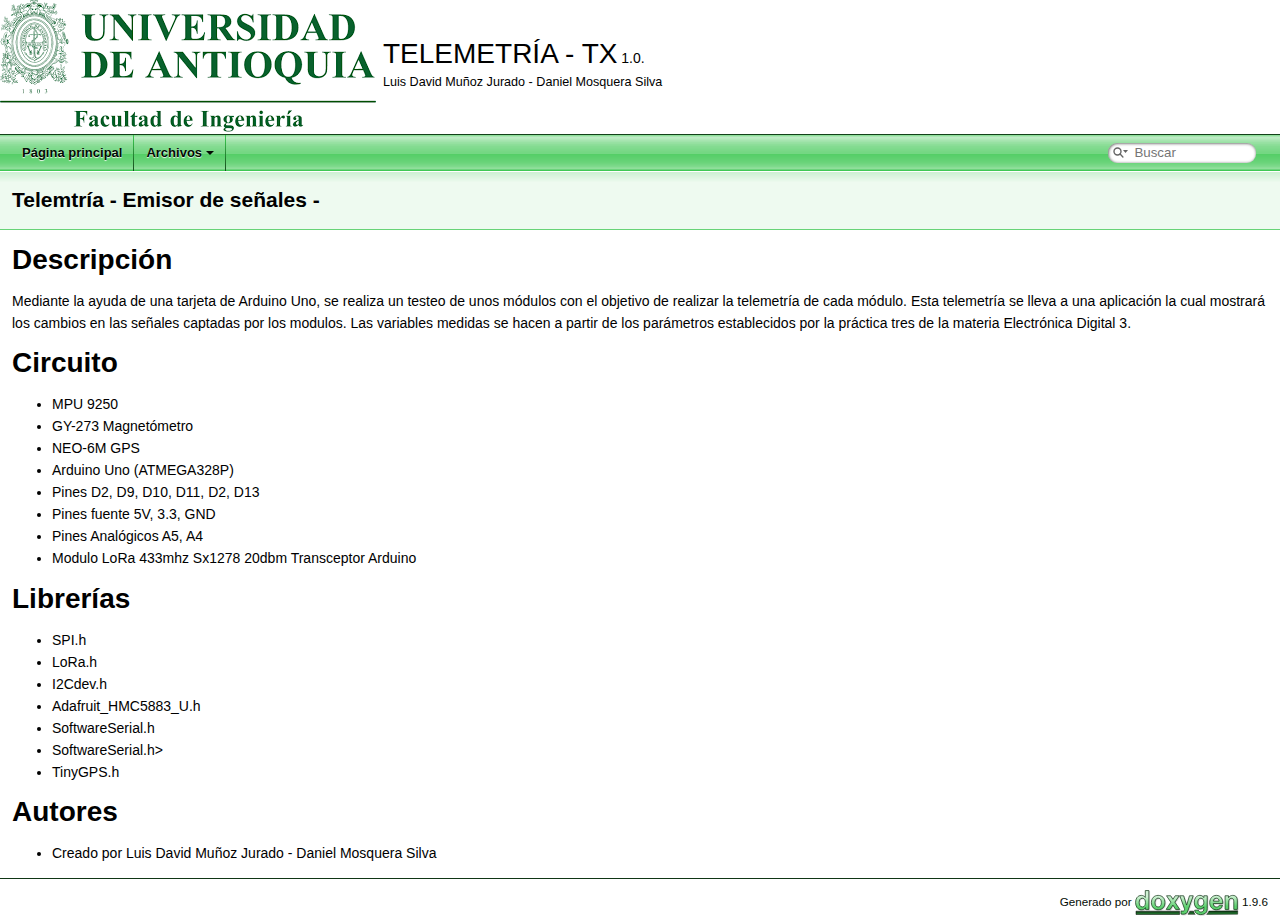
<file: index.html>
<!DOCTYPE html PUBLIC "-//W3C//DTD XHTML 1.0 Transitional//EN" "https://www.w3.org/TR/xhtml1/DTD/xhtml1-transitional.dtd">
<html xmlns="http://www.w3.org/1999/xhtml" lang="es">
<head>
<meta http-equiv="Content-Type" content="text/xhtml;charset=UTF-8"/>
<meta http-equiv="X-UA-Compatible" content="IE=11"/>
<meta name="generator" content="Doxygen 1.9.6"/>
<meta name="viewport" content="width=device-width, initial-scale=1"/>
<title>TELEMETRÍA - TX: Telemtría - Emisor de señales -</title>
<link href="tabs.css" rel="stylesheet" type="text/css"/>
<script type="text/javascript" src="jquery.js"></script>
<script type="text/javascript" src="dynsections.js"></script>
<link href="search/search.css" rel="stylesheet" type="text/css"/>
<script type="text/javascript" src="search/searchdata.js"></script>
<script type="text/javascript" src="search/search.js"></script>
<link href="doxygen.css" rel="stylesheet" type="text/css" />
</head>
<body>
<div id="top"><!-- do not remove this div, it is closed by doxygen! -->
<div id="titlearea">
<table cellspacing="0" cellpadding="0">
 <tbody>
 <tr id="projectrow">
  <td id="projectlogo"><img alt="Logo" src="facultad-ingenieria.png"/></td>
  <td id="projectalign">
   <div id="projectname">TELEMETRÍA - TX<span id="projectnumber">&#160;1.0.</span>
   </div>
   <div id="projectbrief">Luis David Muñoz Jurado - Daniel Mosquera Silva</div>
  </td>
 </tr>
 </tbody>
</table>
</div>
<!-- end header part -->
<!-- Generado por Doxygen 1.9.6 -->
<script type="text/javascript">
/* @license magnet:?xt=urn:btih:d3d9a9a6595521f9666a5e94cc830dab83b65699&amp;dn=expat.txt MIT */
var searchBox = new SearchBox("searchBox", "search/",'.html');
/* @license-end */
</script>
<script type="text/javascript" src="menudata.js"></script>
<script type="text/javascript" src="menu.js"></script>
<script type="text/javascript">
/* @license magnet:?xt=urn:btih:d3d9a9a6595521f9666a5e94cc830dab83b65699&amp;dn=expat.txt MIT */
$(function() {
  initMenu('',true,false,'search.php','Buscar');
  $(document).ready(function() { init_search(); });
});
/* @license-end */
</script>
<div id="main-nav"></div>
</div><!-- top -->
<!-- window showing the filter options -->
<div id="MSearchSelectWindow"
     onmouseover="return searchBox.OnSearchSelectShow()"
     onmouseout="return searchBox.OnSearchSelectHide()"
     onkeydown="return searchBox.OnSearchSelectKey(event)">
</div>

<!-- iframe showing the search results (closed by default) -->
<div id="MSearchResultsWindow">
<div id="MSearchResults">
<div class="SRPage">
<div id="SRIndex">
<div id="SRResults"></div>
<div class="SRStatus" id="Loading">Cargando...</div>
<div class="SRStatus" id="Searching">Buscando...</div>
<div class="SRStatus" id="NoMatches">Nada coincide</div>
</div>
</div>
</div>
</div>

<div><div class="header">
  <div class="headertitle"><div class="title">Telemtría - Emisor de señales - </div></div>
</div><!--header-->
<div class="contents">
<div class="textblock"><h1><a class="anchor" id="description"></a>
Descripción</h1>
<p>Mediante la ayuda de una tarjeta de Arduino Uno, se realiza un testeo de unos módulos con el objetivo de realizar la telemetría de cada módulo. Esta telemetría se lleva a una aplicación la cual mostrará los cambios en las señales captadas por los modulos. Las variables medidas se hacen a partir de los parámetros establecidos por la práctica tres de la materia Electrónica Digital 3.</p>
<h1><a class="anchor" id="circuit"></a>
Circuito</h1>
<ul>
<li>MPU 9250</li>
<li>GY-273 Magnetómetro</li>
<li>NEO-6M GPS</li>
<li>Arduino Uno (ATMEGA328P)</li>
<li>Pines D2, D9, D10, D11, D2, D13</li>
<li>Pines fuente 5V, 3.3, GND</li>
<li>Pines Analógicos A5, A4</li>
<li>Modulo LoRa 433mhz Sx1278 20dbm Transceptor Arduino</li>
</ul>
<h1><a class="anchor" id="libraries"></a>
Librerías</h1>
<ul>
<li>SPI.h</li>
<li>LoRa.h</li>
<li>I2Cdev.h</li>
<li>Adafruit_HMC5883_U.h</li>
<li>SoftwareSerial.h</li>
<li>SoftwareSerial.h&gt;</li>
<li>TinyGPS.h</li>
</ul>
<h1><a class="anchor" id="author"></a>
Autores</h1>
<ul>
<li>Creado por Luis David Muñoz Jurado - Daniel Mosquera Silva </li>
</ul>
</div></div><!-- PageDoc -->
</div><!-- contents -->
<!-- start footer part -->
<hr class="footer"/><address class="footer"><small>
Generado por&#160;<a href="https://www.doxygen.org/index.html"><img class="footer" src="doxygen.svg" width="104" height="31" alt="doxygen"/></a> 1.9.6
</small></address>
</body>
</html>
</file>
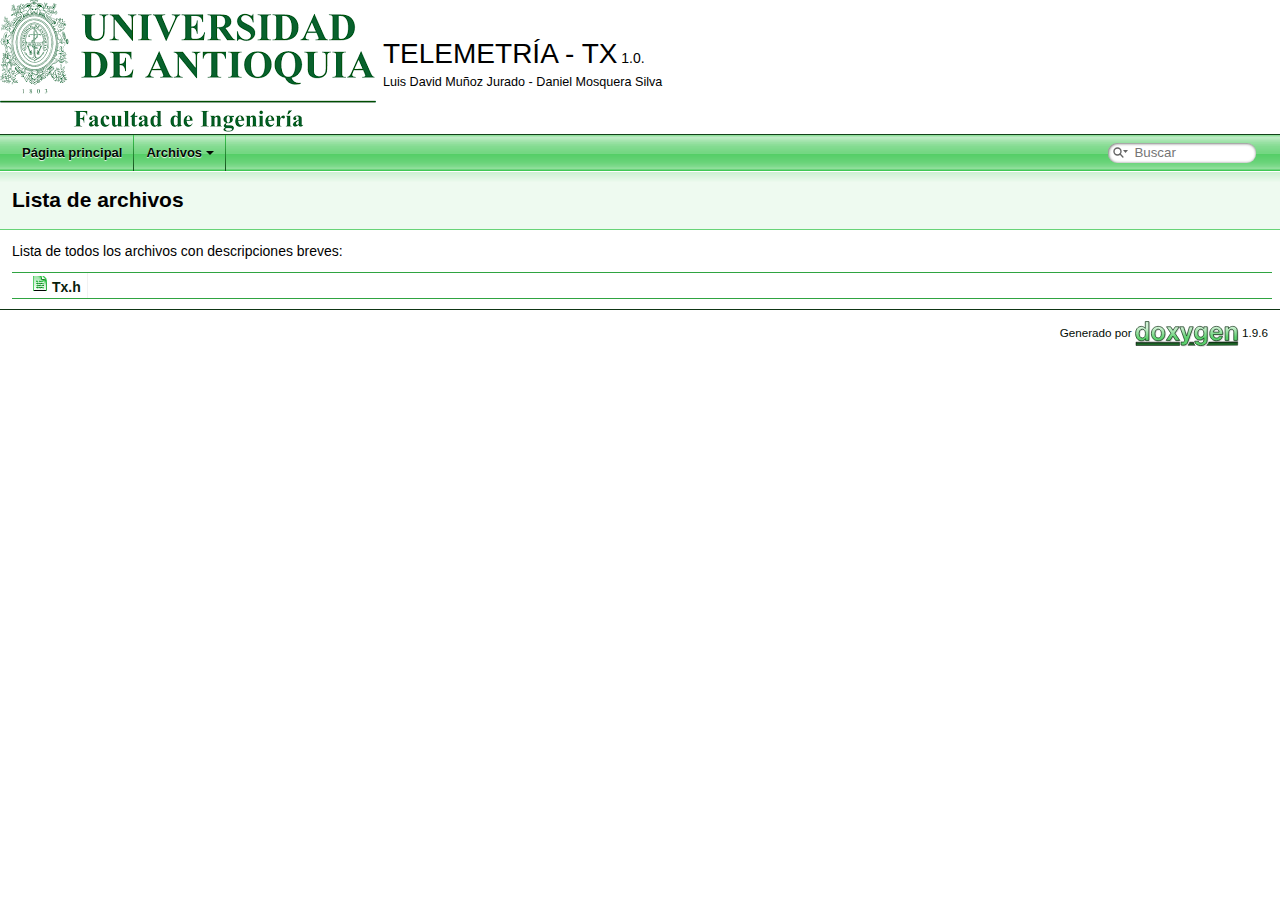
<file: files.html>
<!DOCTYPE html PUBLIC "-//W3C//DTD XHTML 1.0 Transitional//EN" "https://www.w3.org/TR/xhtml1/DTD/xhtml1-transitional.dtd">
<html xmlns="http://www.w3.org/1999/xhtml" lang="es">
<head>
<meta http-equiv="Content-Type" content="text/xhtml;charset=UTF-8"/>
<meta http-equiv="X-UA-Compatible" content="IE=11"/>
<meta name="generator" content="Doxygen 1.9.6"/>
<meta name="viewport" content="width=device-width, initial-scale=1"/>
<title>TELEMETRÍA - TX: Lista de archivos</title>
<link href="tabs.css" rel="stylesheet" type="text/css"/>
<script type="text/javascript" src="jquery.js"></script>
<script type="text/javascript" src="dynsections.js"></script>
<link href="search/search.css" rel="stylesheet" type="text/css"/>
<script type="text/javascript" src="search/searchdata.js"></script>
<script type="text/javascript" src="search/search.js"></script>
<link href="doxygen.css" rel="stylesheet" type="text/css" />
</head>
<body>
<div id="top"><!-- do not remove this div, it is closed by doxygen! -->
<div id="titlearea">
<table cellspacing="0" cellpadding="0">
 <tbody>
 <tr id="projectrow">
  <td id="projectlogo"><img alt="Logo" src="facultad-ingenieria.png"/></td>
  <td id="projectalign">
   <div id="projectname">TELEMETRÍA - TX<span id="projectnumber">&#160;1.0.</span>
   </div>
   <div id="projectbrief">Luis David Muñoz Jurado - Daniel Mosquera Silva</div>
  </td>
 </tr>
 </tbody>
</table>
</div>
<!-- end header part -->
<!-- Generado por Doxygen 1.9.6 -->
<script type="text/javascript">
/* @license magnet:?xt=urn:btih:d3d9a9a6595521f9666a5e94cc830dab83b65699&amp;dn=expat.txt MIT */
var searchBox = new SearchBox("searchBox", "search/",'.html');
/* @license-end */
</script>
<script type="text/javascript" src="menudata.js"></script>
<script type="text/javascript" src="menu.js"></script>
<script type="text/javascript">
/* @license magnet:?xt=urn:btih:d3d9a9a6595521f9666a5e94cc830dab83b65699&amp;dn=expat.txt MIT */
$(function() {
  initMenu('',true,false,'search.php','Buscar');
  $(document).ready(function() { init_search(); });
});
/* @license-end */
</script>
<div id="main-nav"></div>
</div><!-- top -->
<!-- window showing the filter options -->
<div id="MSearchSelectWindow"
     onmouseover="return searchBox.OnSearchSelectShow()"
     onmouseout="return searchBox.OnSearchSelectHide()"
     onkeydown="return searchBox.OnSearchSelectKey(event)">
</div>

<!-- iframe showing the search results (closed by default) -->
<div id="MSearchResultsWindow">
<div id="MSearchResults">
<div class="SRPage">
<div id="SRIndex">
<div id="SRResults"></div>
<div class="SRStatus" id="Loading">Cargando...</div>
<div class="SRStatus" id="Searching">Buscando...</div>
<div class="SRStatus" id="NoMatches">Nada coincide</div>
</div>
</div>
</div>
</div>

<div class="header">
  <div class="headertitle"><div class="title">Lista de archivos</div></div>
</div><!--header-->
<div class="contents">
<div class="textblock">Lista de todos los archivos con descripciones breves:</div><div class="directory">
<table class="directory">
<tr id="row_0_" class="even"><td class="entry"><span style="width:16px;display:inline-block;">&#160;</span><a href="tx_8h_source.html"><span class="icondoc"></span></a><a class="el" href="tx_8h.html" target="_self">Tx.h</a></td><td class="desc"></td></tr>
</table>
</div><!-- directory -->
</div><!-- contents -->
<!-- start footer part -->
<hr class="footer"/><address class="footer"><small>
Generado por&#160;<a href="https://www.doxygen.org/index.html"><img class="footer" src="doxygen.svg" width="104" height="31" alt="doxygen"/></a> 1.9.6
</small></address>
</body>
</html>
</file>
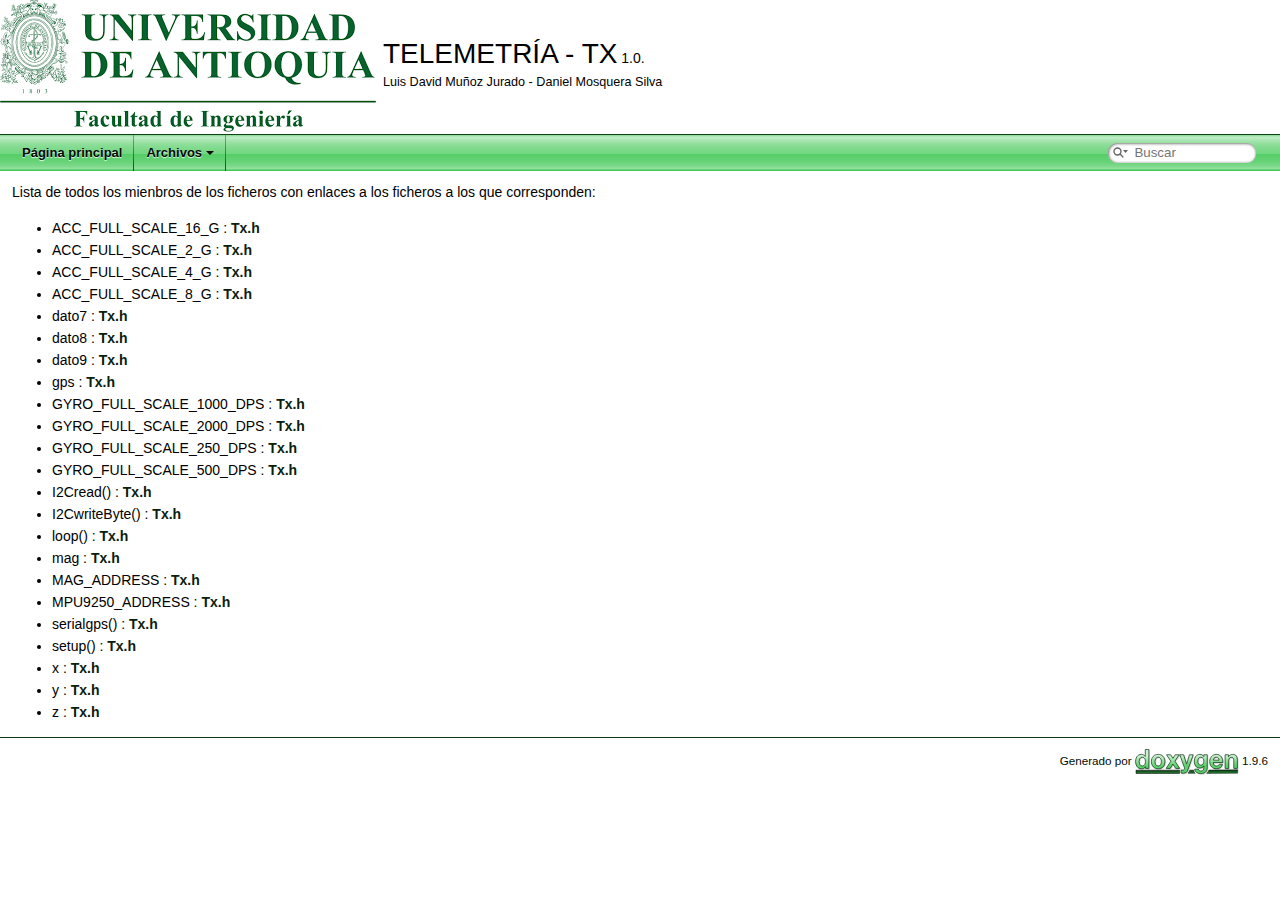
<file: globals.html>
<!DOCTYPE html PUBLIC "-//W3C//DTD XHTML 1.0 Transitional//EN" "https://www.w3.org/TR/xhtml1/DTD/xhtml1-transitional.dtd">
<html xmlns="http://www.w3.org/1999/xhtml" lang="es">
<head>
<meta http-equiv="Content-Type" content="text/xhtml;charset=UTF-8"/>
<meta http-equiv="X-UA-Compatible" content="IE=11"/>
<meta name="generator" content="Doxygen 1.9.6"/>
<meta name="viewport" content="width=device-width, initial-scale=1"/>
<title>TELEMETRÍA - TX: Miembros de los ficheros</title>
<link href="tabs.css" rel="stylesheet" type="text/css"/>
<script type="text/javascript" src="jquery.js"></script>
<script type="text/javascript" src="dynsections.js"></script>
<link href="search/search.css" rel="stylesheet" type="text/css"/>
<script type="text/javascript" src="search/searchdata.js"></script>
<script type="text/javascript" src="search/search.js"></script>
<link href="doxygen.css" rel="stylesheet" type="text/css" />
</head>
<body>
<div id="top"><!-- do not remove this div, it is closed by doxygen! -->
<div id="titlearea">
<table cellspacing="0" cellpadding="0">
 <tbody>
 <tr id="projectrow">
  <td id="projectlogo"><img alt="Logo" src="facultad-ingenieria.png"/></td>
  <td id="projectalign">
   <div id="projectname">TELEMETRÍA - TX<span id="projectnumber">&#160;1.0.</span>
   </div>
   <div id="projectbrief">Luis David Muñoz Jurado - Daniel Mosquera Silva</div>
  </td>
 </tr>
 </tbody>
</table>
</div>
<!-- end header part -->
<!-- Generado por Doxygen 1.9.6 -->
<script type="text/javascript">
/* @license magnet:?xt=urn:btih:d3d9a9a6595521f9666a5e94cc830dab83b65699&amp;dn=expat.txt MIT */
var searchBox = new SearchBox("searchBox", "search/",'.html');
/* @license-end */
</script>
<script type="text/javascript" src="menudata.js"></script>
<script type="text/javascript" src="menu.js"></script>
<script type="text/javascript">
/* @license magnet:?xt=urn:btih:d3d9a9a6595521f9666a5e94cc830dab83b65699&amp;dn=expat.txt MIT */
$(function() {
  initMenu('',true,false,'search.php','Buscar');
  $(document).ready(function() { init_search(); });
});
/* @license-end */
</script>
<div id="main-nav"></div>
</div><!-- top -->
<!-- window showing the filter options -->
<div id="MSearchSelectWindow"
     onmouseover="return searchBox.OnSearchSelectShow()"
     onmouseout="return searchBox.OnSearchSelectHide()"
     onkeydown="return searchBox.OnSearchSelectKey(event)">
</div>

<!-- iframe showing the search results (closed by default) -->
<div id="MSearchResultsWindow">
<div id="MSearchResults">
<div class="SRPage">
<div id="SRIndex">
<div id="SRResults"></div>
<div class="SRStatus" id="Loading">Cargando...</div>
<div class="SRStatus" id="Searching">Buscando...</div>
<div class="SRStatus" id="NoMatches">Nada coincide</div>
</div>
</div>
</div>
</div>

<div class="contents">
<div class="textblock">Lista de todos los mienbros de los ficheros con enlaces a los ficheros a los que corresponden:</div><ul>
<li>ACC_FULL_SCALE_16_G&#160;:&#160;<a class="el" href="tx_8h.html#a4335ffe56bd610ab0c83a28db7a8e5fa">Tx.h</a></li>
<li>ACC_FULL_SCALE_2_G&#160;:&#160;<a class="el" href="tx_8h.html#a1e4dbe98d530a1861ba4cc65e058dc6e">Tx.h</a></li>
<li>ACC_FULL_SCALE_4_G&#160;:&#160;<a class="el" href="tx_8h.html#a0130e5df20f0636793c2ed45dda5b42d">Tx.h</a></li>
<li>ACC_FULL_SCALE_8_G&#160;:&#160;<a class="el" href="tx_8h.html#a7f60e6d19e2c2fcdb17c0773f22cdc71">Tx.h</a></li>
<li>dato7&#160;:&#160;<a class="el" href="tx_8h.html#a9db48edbc4f4d4a21e4aedb5edc469ca">Tx.h</a></li>
<li>dato8&#160;:&#160;<a class="el" href="tx_8h.html#a919ac8c41766dee20ccd9bea6066ca25">Tx.h</a></li>
<li>dato9&#160;:&#160;<a class="el" href="tx_8h.html#ac2520d2fff2da141de2309e0c78e4c76">Tx.h</a></li>
<li>gps&#160;:&#160;<a class="el" href="tx_8h.html#a4e2f9a5d1b23f30f530101af71f72744">Tx.h</a></li>
<li>GYRO_FULL_SCALE_1000_DPS&#160;:&#160;<a class="el" href="tx_8h.html#ab0dd748de72bc3139e380d1ffe1facea">Tx.h</a></li>
<li>GYRO_FULL_SCALE_2000_DPS&#160;:&#160;<a class="el" href="tx_8h.html#a6ad15351c6ac9f3b45deb6201ca50f96">Tx.h</a></li>
<li>GYRO_FULL_SCALE_250_DPS&#160;:&#160;<a class="el" href="tx_8h.html#ab13159d1f6111d23a2104176541eda38">Tx.h</a></li>
<li>GYRO_FULL_SCALE_500_DPS&#160;:&#160;<a class="el" href="tx_8h.html#a5808ba2a06b9be6d17b03ea8d5a0b571">Tx.h</a></li>
<li>I2Cread()&#160;:&#160;<a class="el" href="tx_8h.html#ae1f4e4f14c5df99832b43c5aa1d6d915">Tx.h</a></li>
<li>I2CwriteByte()&#160;:&#160;<a class="el" href="tx_8h.html#ab76b834734ab08fcab6efc357ff5773f">Tx.h</a></li>
<li>loop()&#160;:&#160;<a class="el" href="tx_8h.html#afe461d27b9c48d5921c00d521181f12f">Tx.h</a></li>
<li>mag&#160;:&#160;<a class="el" href="tx_8h.html#a93fd3ae3ed5153da79a1fab01debcdb0">Tx.h</a></li>
<li>MAG_ADDRESS&#160;:&#160;<a class="el" href="tx_8h.html#ade4e63fac819c67040e374f08d2d7230">Tx.h</a></li>
<li>MPU9250_ADDRESS&#160;:&#160;<a class="el" href="tx_8h.html#af4d54e584a662662888836b3a9b9eb08">Tx.h</a></li>
<li>serialgps()&#160;:&#160;<a class="el" href="tx_8h.html#a7accb7252ad9c399718090533cf0d7e9">Tx.h</a></li>
<li>setup()&#160;:&#160;<a class="el" href="tx_8h.html#a4fc01d736fe50cf5b977f755b675f11d">Tx.h</a></li>
<li>x&#160;:&#160;<a class="el" href="tx_8h.html#a6150e0515f7202e2fb518f7206ed97dc">Tx.h</a></li>
<li>y&#160;:&#160;<a class="el" href="tx_8h.html#a0a2f84ed7838f07779ae24c5a9086d33">Tx.h</a></li>
<li>z&#160;:&#160;<a class="el" href="tx_8h.html#a14f94e529dff0b8bfba8e16fbe9755d6">Tx.h</a></li>
</ul>
</div><!-- contents -->
<!-- start footer part -->
<hr class="footer"/><address class="footer"><small>
Generado por&#160;<a href="https://www.doxygen.org/index.html"><img class="footer" src="doxygen.svg" width="104" height="31" alt="doxygen"/></a> 1.9.6
</small></address>
</body>
</html>
</file>
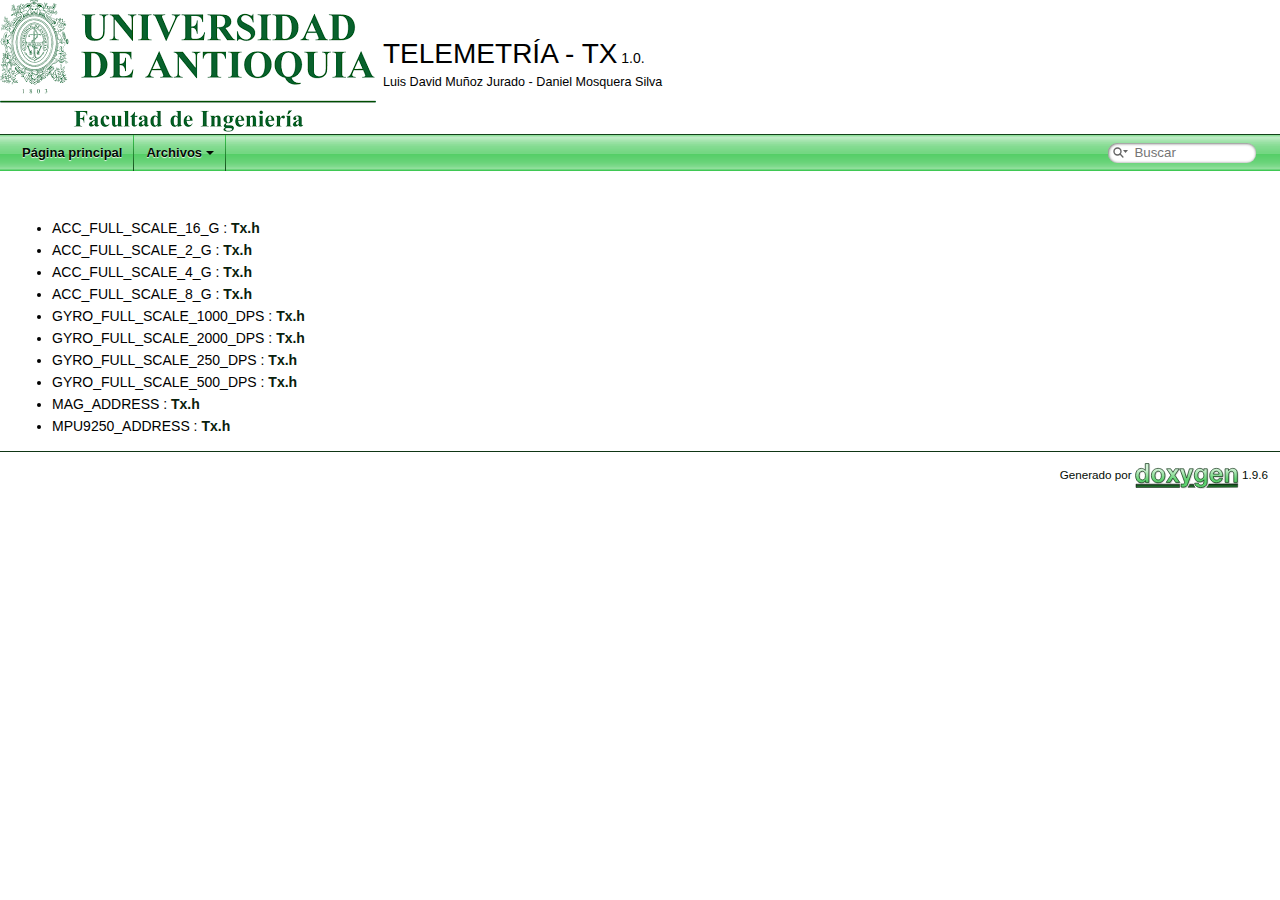
<file: globals_defs.html>
<!DOCTYPE html PUBLIC "-//W3C//DTD XHTML 1.0 Transitional//EN" "https://www.w3.org/TR/xhtml1/DTD/xhtml1-transitional.dtd">
<html xmlns="http://www.w3.org/1999/xhtml" lang="es">
<head>
<meta http-equiv="Content-Type" content="text/xhtml;charset=UTF-8"/>
<meta http-equiv="X-UA-Compatible" content="IE=11"/>
<meta name="generator" content="Doxygen 1.9.6"/>
<meta name="viewport" content="width=device-width, initial-scale=1"/>
<title>TELEMETRÍA - TX: Miembros de los ficheros</title>
<link href="tabs.css" rel="stylesheet" type="text/css"/>
<script type="text/javascript" src="jquery.js"></script>
<script type="text/javascript" src="dynsections.js"></script>
<link href="search/search.css" rel="stylesheet" type="text/css"/>
<script type="text/javascript" src="search/searchdata.js"></script>
<script type="text/javascript" src="search/search.js"></script>
<link href="doxygen.css" rel="stylesheet" type="text/css" />
</head>
<body>
<div id="top"><!-- do not remove this div, it is closed by doxygen! -->
<div id="titlearea">
<table cellspacing="0" cellpadding="0">
 <tbody>
 <tr id="projectrow">
  <td id="projectlogo"><img alt="Logo" src="facultad-ingenieria.png"/></td>
  <td id="projectalign">
   <div id="projectname">TELEMETRÍA - TX<span id="projectnumber">&#160;1.0.</span>
   </div>
   <div id="projectbrief">Luis David Muñoz Jurado - Daniel Mosquera Silva</div>
  </td>
 </tr>
 </tbody>
</table>
</div>
<!-- end header part -->
<!-- Generado por Doxygen 1.9.6 -->
<script type="text/javascript">
/* @license magnet:?xt=urn:btih:d3d9a9a6595521f9666a5e94cc830dab83b65699&amp;dn=expat.txt MIT */
var searchBox = new SearchBox("searchBox", "search/",'.html');
/* @license-end */
</script>
<script type="text/javascript" src="menudata.js"></script>
<script type="text/javascript" src="menu.js"></script>
<script type="text/javascript">
/* @license magnet:?xt=urn:btih:d3d9a9a6595521f9666a5e94cc830dab83b65699&amp;dn=expat.txt MIT */
$(function() {
  initMenu('',true,false,'search.php','Buscar');
  $(document).ready(function() { init_search(); });
});
/* @license-end */
</script>
<div id="main-nav"></div>
</div><!-- top -->
<!-- window showing the filter options -->
<div id="MSearchSelectWindow"
     onmouseover="return searchBox.OnSearchSelectShow()"
     onmouseout="return searchBox.OnSearchSelectHide()"
     onkeydown="return searchBox.OnSearchSelectKey(event)">
</div>

<!-- iframe showing the search results (closed by default) -->
<div id="MSearchResultsWindow">
<div id="MSearchResults">
<div class="SRPage">
<div id="SRIndex">
<div id="SRResults"></div>
<div class="SRStatus" id="Loading">Cargando...</div>
<div class="SRStatus" id="Searching">Buscando...</div>
<div class="SRStatus" id="NoMatches">Nada coincide</div>
</div>
</div>
</div>
</div>

<div class="contents">
&#160;<ul>
<li>ACC_FULL_SCALE_16_G&#160;:&#160;<a class="el" href="tx_8h.html#a4335ffe56bd610ab0c83a28db7a8e5fa">Tx.h</a></li>
<li>ACC_FULL_SCALE_2_G&#160;:&#160;<a class="el" href="tx_8h.html#a1e4dbe98d530a1861ba4cc65e058dc6e">Tx.h</a></li>
<li>ACC_FULL_SCALE_4_G&#160;:&#160;<a class="el" href="tx_8h.html#a0130e5df20f0636793c2ed45dda5b42d">Tx.h</a></li>
<li>ACC_FULL_SCALE_8_G&#160;:&#160;<a class="el" href="tx_8h.html#a7f60e6d19e2c2fcdb17c0773f22cdc71">Tx.h</a></li>
<li>GYRO_FULL_SCALE_1000_DPS&#160;:&#160;<a class="el" href="tx_8h.html#ab0dd748de72bc3139e380d1ffe1facea">Tx.h</a></li>
<li>GYRO_FULL_SCALE_2000_DPS&#160;:&#160;<a class="el" href="tx_8h.html#a6ad15351c6ac9f3b45deb6201ca50f96">Tx.h</a></li>
<li>GYRO_FULL_SCALE_250_DPS&#160;:&#160;<a class="el" href="tx_8h.html#ab13159d1f6111d23a2104176541eda38">Tx.h</a></li>
<li>GYRO_FULL_SCALE_500_DPS&#160;:&#160;<a class="el" href="tx_8h.html#a5808ba2a06b9be6d17b03ea8d5a0b571">Tx.h</a></li>
<li>MAG_ADDRESS&#160;:&#160;<a class="el" href="tx_8h.html#ade4e63fac819c67040e374f08d2d7230">Tx.h</a></li>
<li>MPU9250_ADDRESS&#160;:&#160;<a class="el" href="tx_8h.html#af4d54e584a662662888836b3a9b9eb08">Tx.h</a></li>
</ul>
</div><!-- contents -->
<!-- start footer part -->
<hr class="footer"/><address class="footer"><small>
Generado por&#160;<a href="https://www.doxygen.org/index.html"><img class="footer" src="doxygen.svg" width="104" height="31" alt="doxygen"/></a> 1.9.6
</small></address>
</body>
</html>
</file>
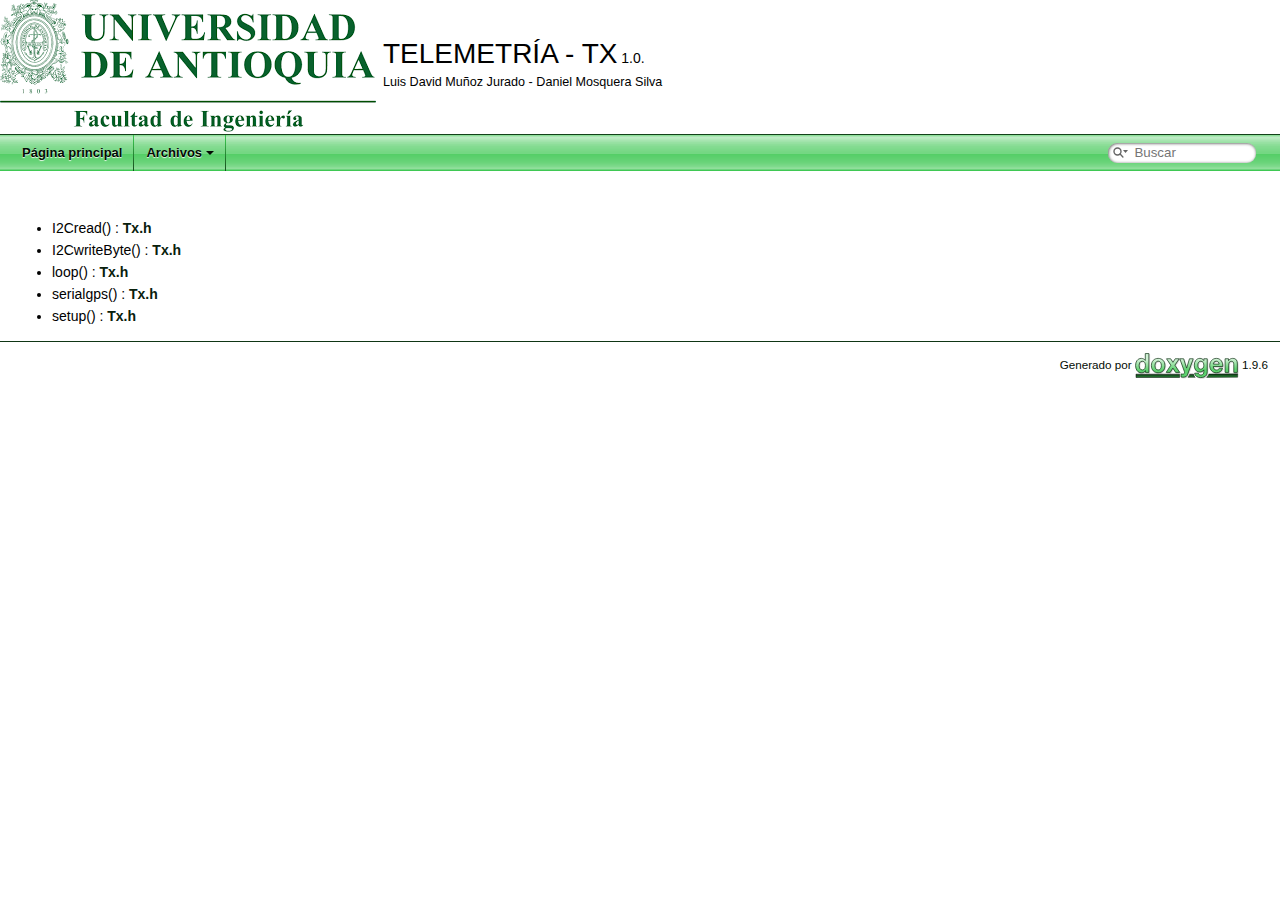
<file: globals_func.html>
<!DOCTYPE html PUBLIC "-//W3C//DTD XHTML 1.0 Transitional//EN" "https://www.w3.org/TR/xhtml1/DTD/xhtml1-transitional.dtd">
<html xmlns="http://www.w3.org/1999/xhtml" lang="es">
<head>
<meta http-equiv="Content-Type" content="text/xhtml;charset=UTF-8"/>
<meta http-equiv="X-UA-Compatible" content="IE=11"/>
<meta name="generator" content="Doxygen 1.9.6"/>
<meta name="viewport" content="width=device-width, initial-scale=1"/>
<title>TELEMETRÍA - TX: Miembros de los ficheros</title>
<link href="tabs.css" rel="stylesheet" type="text/css"/>
<script type="text/javascript" src="jquery.js"></script>
<script type="text/javascript" src="dynsections.js"></script>
<link href="search/search.css" rel="stylesheet" type="text/css"/>
<script type="text/javascript" src="search/searchdata.js"></script>
<script type="text/javascript" src="search/search.js"></script>
<link href="doxygen.css" rel="stylesheet" type="text/css" />
</head>
<body>
<div id="top"><!-- do not remove this div, it is closed by doxygen! -->
<div id="titlearea">
<table cellspacing="0" cellpadding="0">
 <tbody>
 <tr id="projectrow">
  <td id="projectlogo"><img alt="Logo" src="facultad-ingenieria.png"/></td>
  <td id="projectalign">
   <div id="projectname">TELEMETRÍA - TX<span id="projectnumber">&#160;1.0.</span>
   </div>
   <div id="projectbrief">Luis David Muñoz Jurado - Daniel Mosquera Silva</div>
  </td>
 </tr>
 </tbody>
</table>
</div>
<!-- end header part -->
<!-- Generado por Doxygen 1.9.6 -->
<script type="text/javascript">
/* @license magnet:?xt=urn:btih:d3d9a9a6595521f9666a5e94cc830dab83b65699&amp;dn=expat.txt MIT */
var searchBox = new SearchBox("searchBox", "search/",'.html');
/* @license-end */
</script>
<script type="text/javascript" src="menudata.js"></script>
<script type="text/javascript" src="menu.js"></script>
<script type="text/javascript">
/* @license magnet:?xt=urn:btih:d3d9a9a6595521f9666a5e94cc830dab83b65699&amp;dn=expat.txt MIT */
$(function() {
  initMenu('',true,false,'search.php','Buscar');
  $(document).ready(function() { init_search(); });
});
/* @license-end */
</script>
<div id="main-nav"></div>
</div><!-- top -->
<!-- window showing the filter options -->
<div id="MSearchSelectWindow"
     onmouseover="return searchBox.OnSearchSelectShow()"
     onmouseout="return searchBox.OnSearchSelectHide()"
     onkeydown="return searchBox.OnSearchSelectKey(event)">
</div>

<!-- iframe showing the search results (closed by default) -->
<div id="MSearchResultsWindow">
<div id="MSearchResults">
<div class="SRPage">
<div id="SRIndex">
<div id="SRResults"></div>
<div class="SRStatus" id="Loading">Cargando...</div>
<div class="SRStatus" id="Searching">Buscando...</div>
<div class="SRStatus" id="NoMatches">Nada coincide</div>
</div>
</div>
</div>
</div>

<div class="contents">
&#160;<ul>
<li>I2Cread()&#160;:&#160;<a class="el" href="tx_8h.html#ae1f4e4f14c5df99832b43c5aa1d6d915">Tx.h</a></li>
<li>I2CwriteByte()&#160;:&#160;<a class="el" href="tx_8h.html#ab76b834734ab08fcab6efc357ff5773f">Tx.h</a></li>
<li>loop()&#160;:&#160;<a class="el" href="tx_8h.html#afe461d27b9c48d5921c00d521181f12f">Tx.h</a></li>
<li>serialgps()&#160;:&#160;<a class="el" href="tx_8h.html#a7accb7252ad9c399718090533cf0d7e9">Tx.h</a></li>
<li>setup()&#160;:&#160;<a class="el" href="tx_8h.html#a4fc01d736fe50cf5b977f755b675f11d">Tx.h</a></li>
</ul>
</div><!-- contents -->
<!-- start footer part -->
<hr class="footer"/><address class="footer"><small>
Generado por&#160;<a href="https://www.doxygen.org/index.html"><img class="footer" src="doxygen.svg" width="104" height="31" alt="doxygen"/></a> 1.9.6
</small></address>
</body>
</html>
</file>
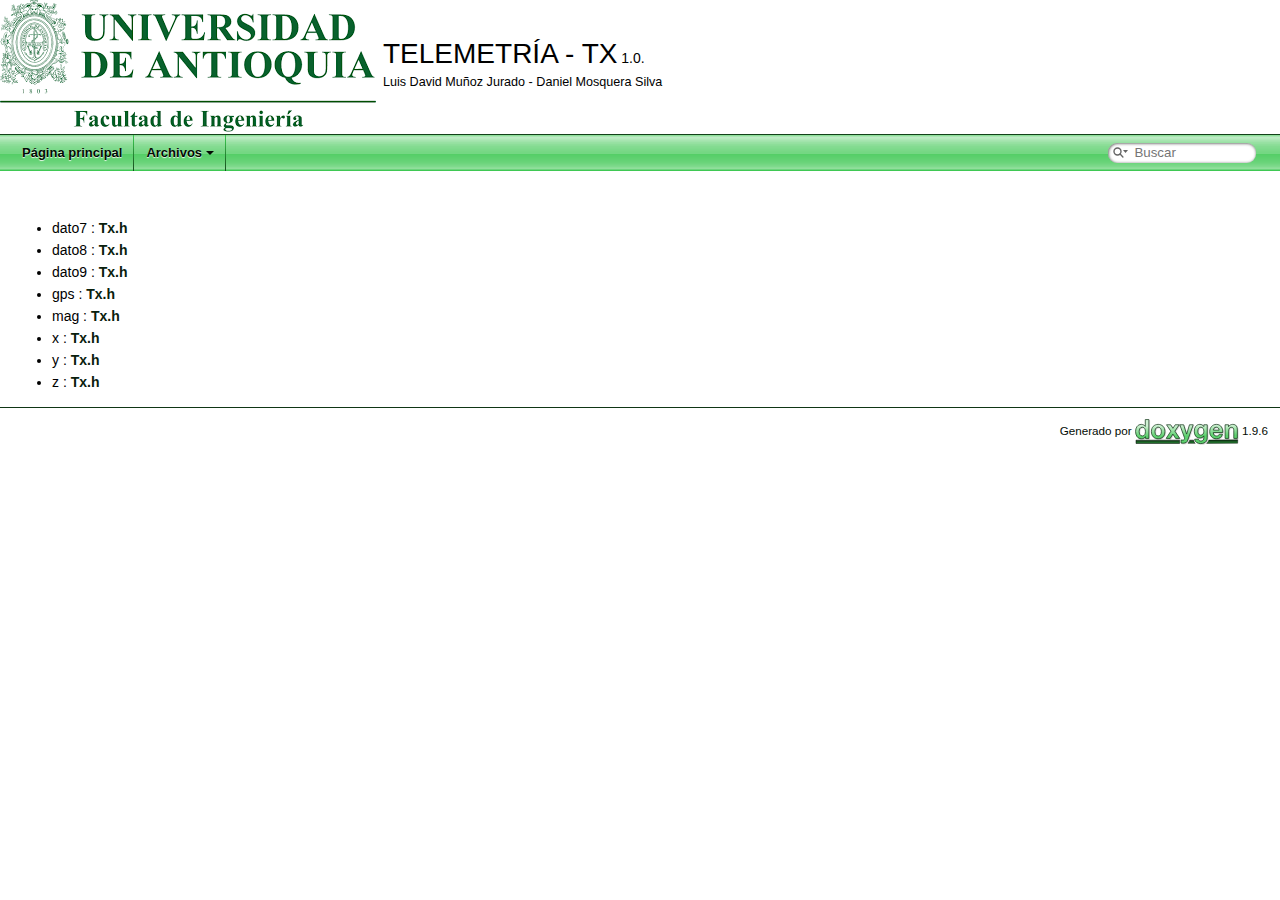
<file: globals_vars.html>
<!DOCTYPE html PUBLIC "-//W3C//DTD XHTML 1.0 Transitional//EN" "https://www.w3.org/TR/xhtml1/DTD/xhtml1-transitional.dtd">
<html xmlns="http://www.w3.org/1999/xhtml" lang="es">
<head>
<meta http-equiv="Content-Type" content="text/xhtml;charset=UTF-8"/>
<meta http-equiv="X-UA-Compatible" content="IE=11"/>
<meta name="generator" content="Doxygen 1.9.6"/>
<meta name="viewport" content="width=device-width, initial-scale=1"/>
<title>TELEMETRÍA - TX: Miembros de los ficheros</title>
<link href="tabs.css" rel="stylesheet" type="text/css"/>
<script type="text/javascript" src="jquery.js"></script>
<script type="text/javascript" src="dynsections.js"></script>
<link href="search/search.css" rel="stylesheet" type="text/css"/>
<script type="text/javascript" src="search/searchdata.js"></script>
<script type="text/javascript" src="search/search.js"></script>
<link href="doxygen.css" rel="stylesheet" type="text/css" />
</head>
<body>
<div id="top"><!-- do not remove this div, it is closed by doxygen! -->
<div id="titlearea">
<table cellspacing="0" cellpadding="0">
 <tbody>
 <tr id="projectrow">
  <td id="projectlogo"><img alt="Logo" src="facultad-ingenieria.png"/></td>
  <td id="projectalign">
   <div id="projectname">TELEMETRÍA - TX<span id="projectnumber">&#160;1.0.</span>
   </div>
   <div id="projectbrief">Luis David Muñoz Jurado - Daniel Mosquera Silva</div>
  </td>
 </tr>
 </tbody>
</table>
</div>
<!-- end header part -->
<!-- Generado por Doxygen 1.9.6 -->
<script type="text/javascript">
/* @license magnet:?xt=urn:btih:d3d9a9a6595521f9666a5e94cc830dab83b65699&amp;dn=expat.txt MIT */
var searchBox = new SearchBox("searchBox", "search/",'.html');
/* @license-end */
</script>
<script type="text/javascript" src="menudata.js"></script>
<script type="text/javascript" src="menu.js"></script>
<script type="text/javascript">
/* @license magnet:?xt=urn:btih:d3d9a9a6595521f9666a5e94cc830dab83b65699&amp;dn=expat.txt MIT */
$(function() {
  initMenu('',true,false,'search.php','Buscar');
  $(document).ready(function() { init_search(); });
});
/* @license-end */
</script>
<div id="main-nav"></div>
</div><!-- top -->
<!-- window showing the filter options -->
<div id="MSearchSelectWindow"
     onmouseover="return searchBox.OnSearchSelectShow()"
     onmouseout="return searchBox.OnSearchSelectHide()"
     onkeydown="return searchBox.OnSearchSelectKey(event)">
</div>

<!-- iframe showing the search results (closed by default) -->
<div id="MSearchResultsWindow">
<div id="MSearchResults">
<div class="SRPage">
<div id="SRIndex">
<div id="SRResults"></div>
<div class="SRStatus" id="Loading">Cargando...</div>
<div class="SRStatus" id="Searching">Buscando...</div>
<div class="SRStatus" id="NoMatches">Nada coincide</div>
</div>
</div>
</div>
</div>

<div class="contents">
&#160;<ul>
<li>dato7&#160;:&#160;<a class="el" href="tx_8h.html#a9db48edbc4f4d4a21e4aedb5edc469ca">Tx.h</a></li>
<li>dato8&#160;:&#160;<a class="el" href="tx_8h.html#a919ac8c41766dee20ccd9bea6066ca25">Tx.h</a></li>
<li>dato9&#160;:&#160;<a class="el" href="tx_8h.html#ac2520d2fff2da141de2309e0c78e4c76">Tx.h</a></li>
<li>gps&#160;:&#160;<a class="el" href="tx_8h.html#a4e2f9a5d1b23f30f530101af71f72744">Tx.h</a></li>
<li>mag&#160;:&#160;<a class="el" href="tx_8h.html#a93fd3ae3ed5153da79a1fab01debcdb0">Tx.h</a></li>
<li>x&#160;:&#160;<a class="el" href="tx_8h.html#a6150e0515f7202e2fb518f7206ed97dc">Tx.h</a></li>
<li>y&#160;:&#160;<a class="el" href="tx_8h.html#a0a2f84ed7838f07779ae24c5a9086d33">Tx.h</a></li>
<li>z&#160;:&#160;<a class="el" href="tx_8h.html#a14f94e529dff0b8bfba8e16fbe9755d6">Tx.h</a></li>
</ul>
</div><!-- contents -->
<!-- start footer part -->
<hr class="footer"/><address class="footer"><small>
Generado por&#160;<a href="https://www.doxygen.org/index.html"><img class="footer" src="doxygen.svg" width="104" height="31" alt="doxygen"/></a> 1.9.6
</small></address>
</body>
</html>
</file>
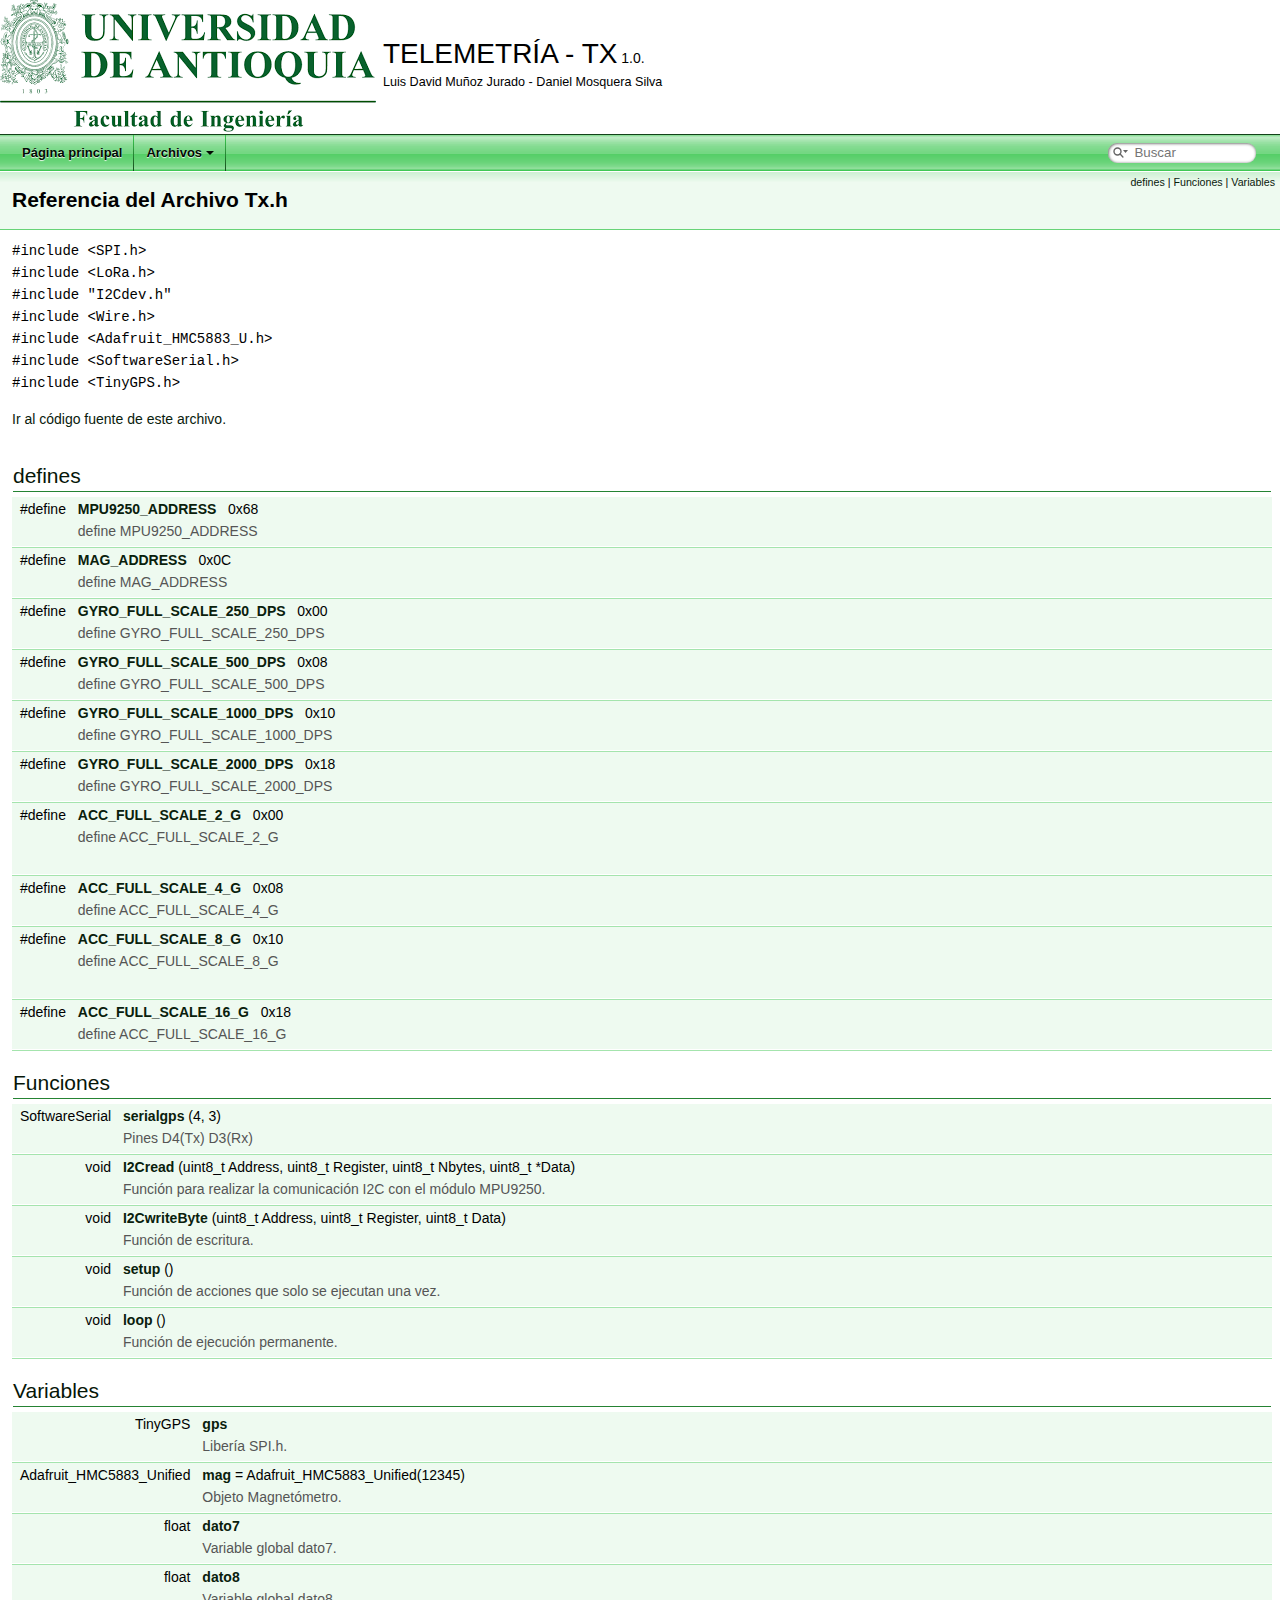
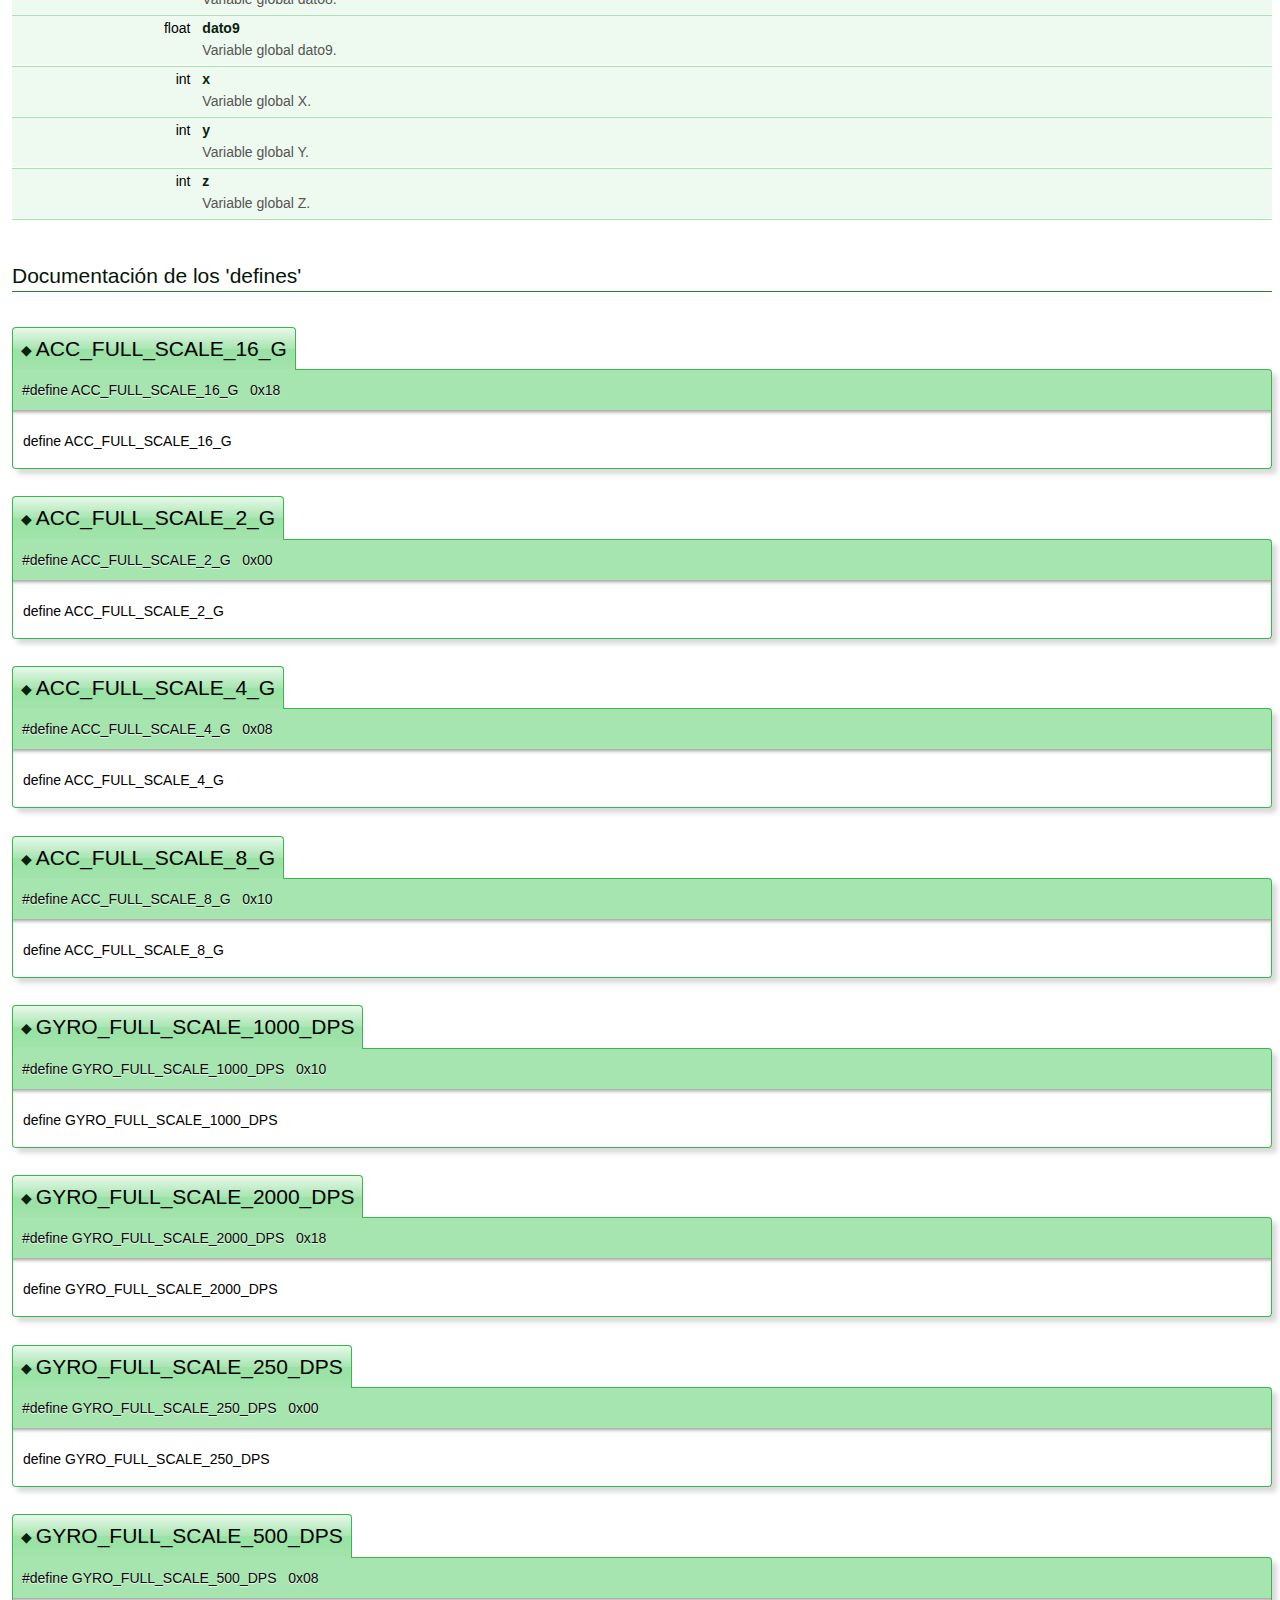
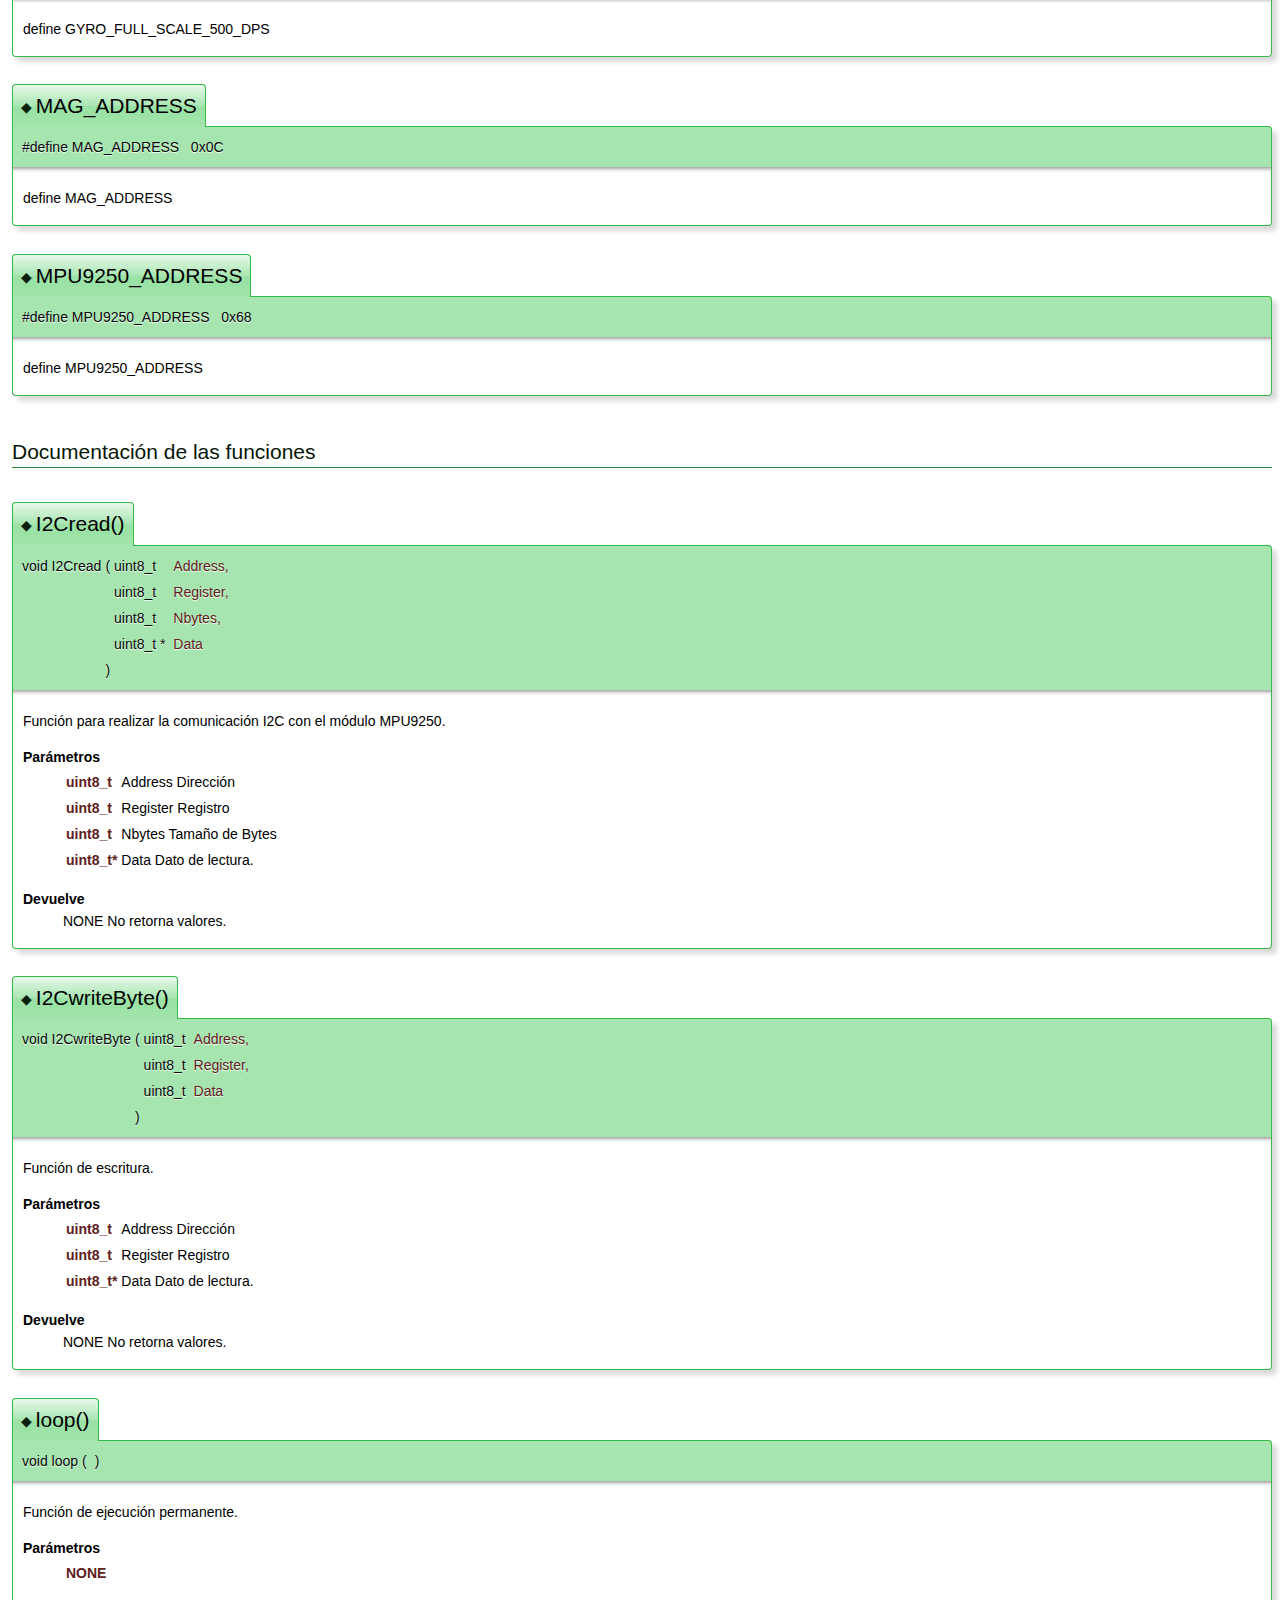
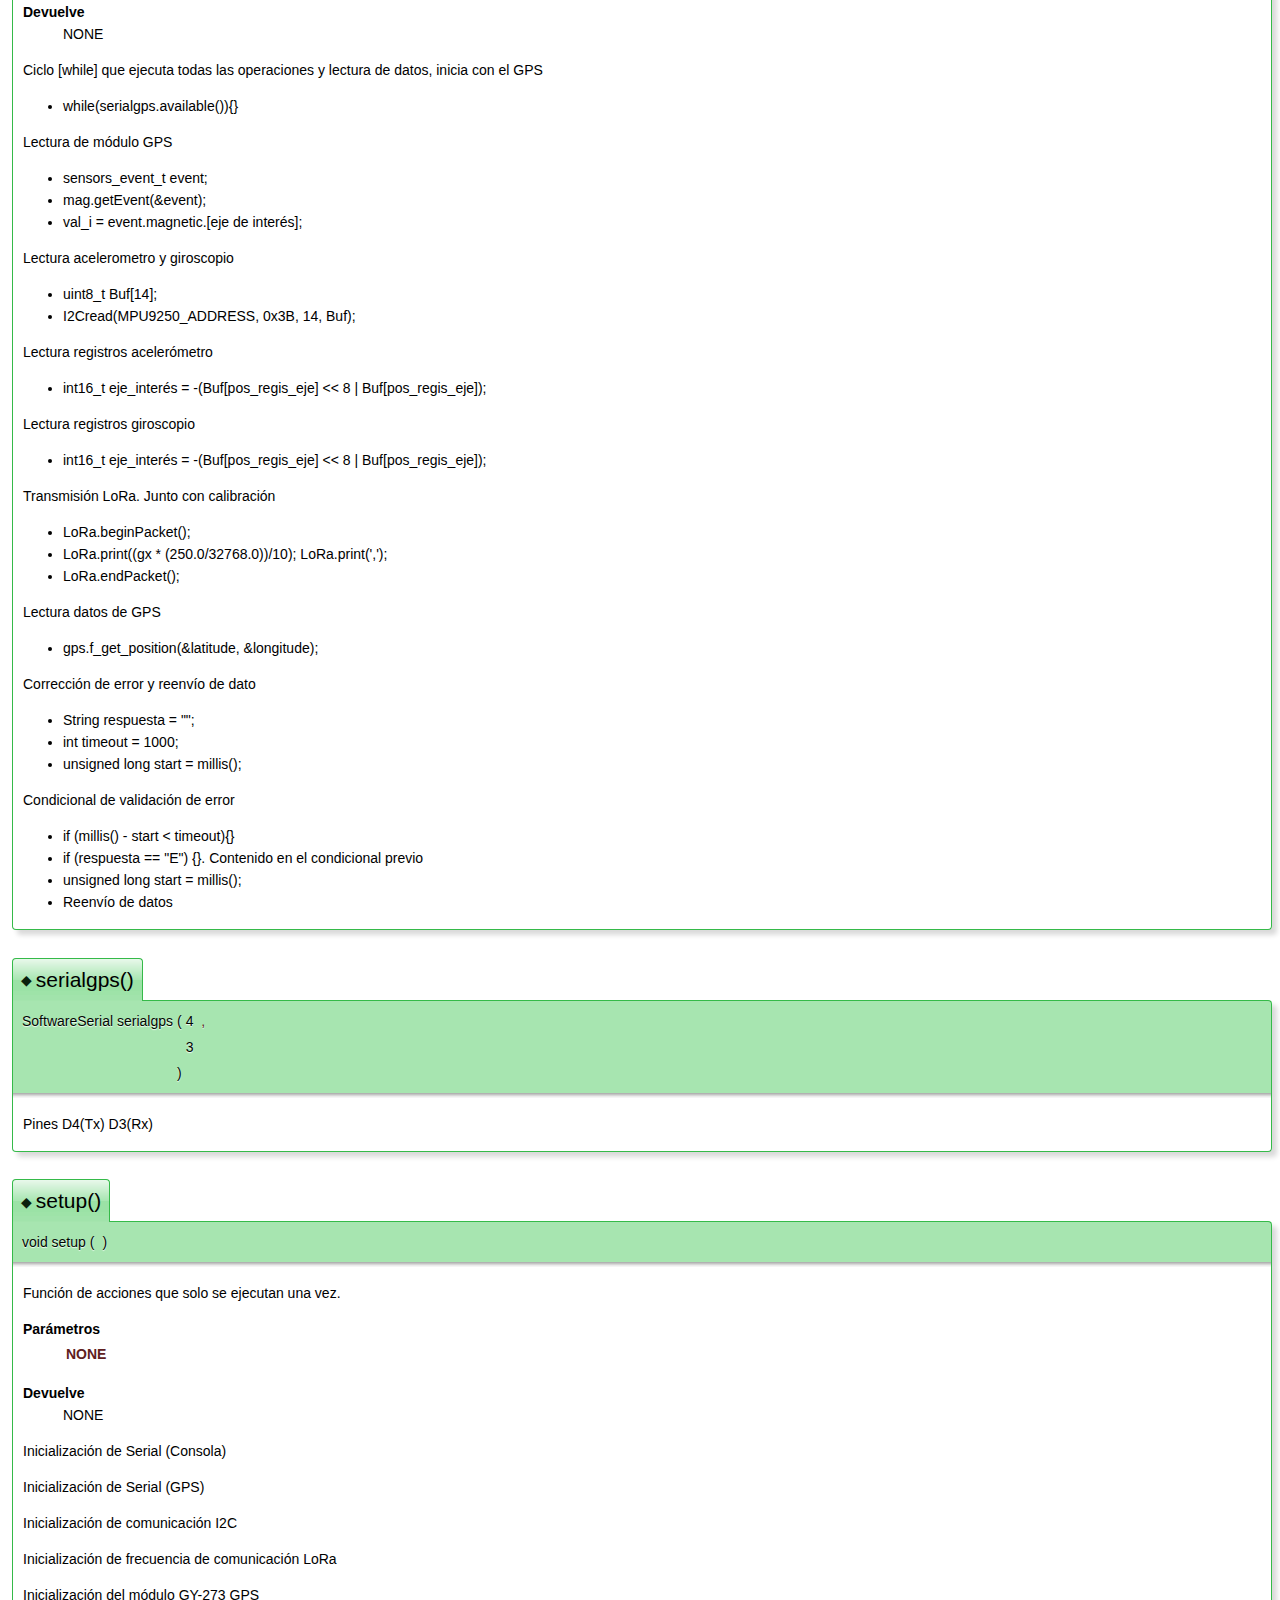
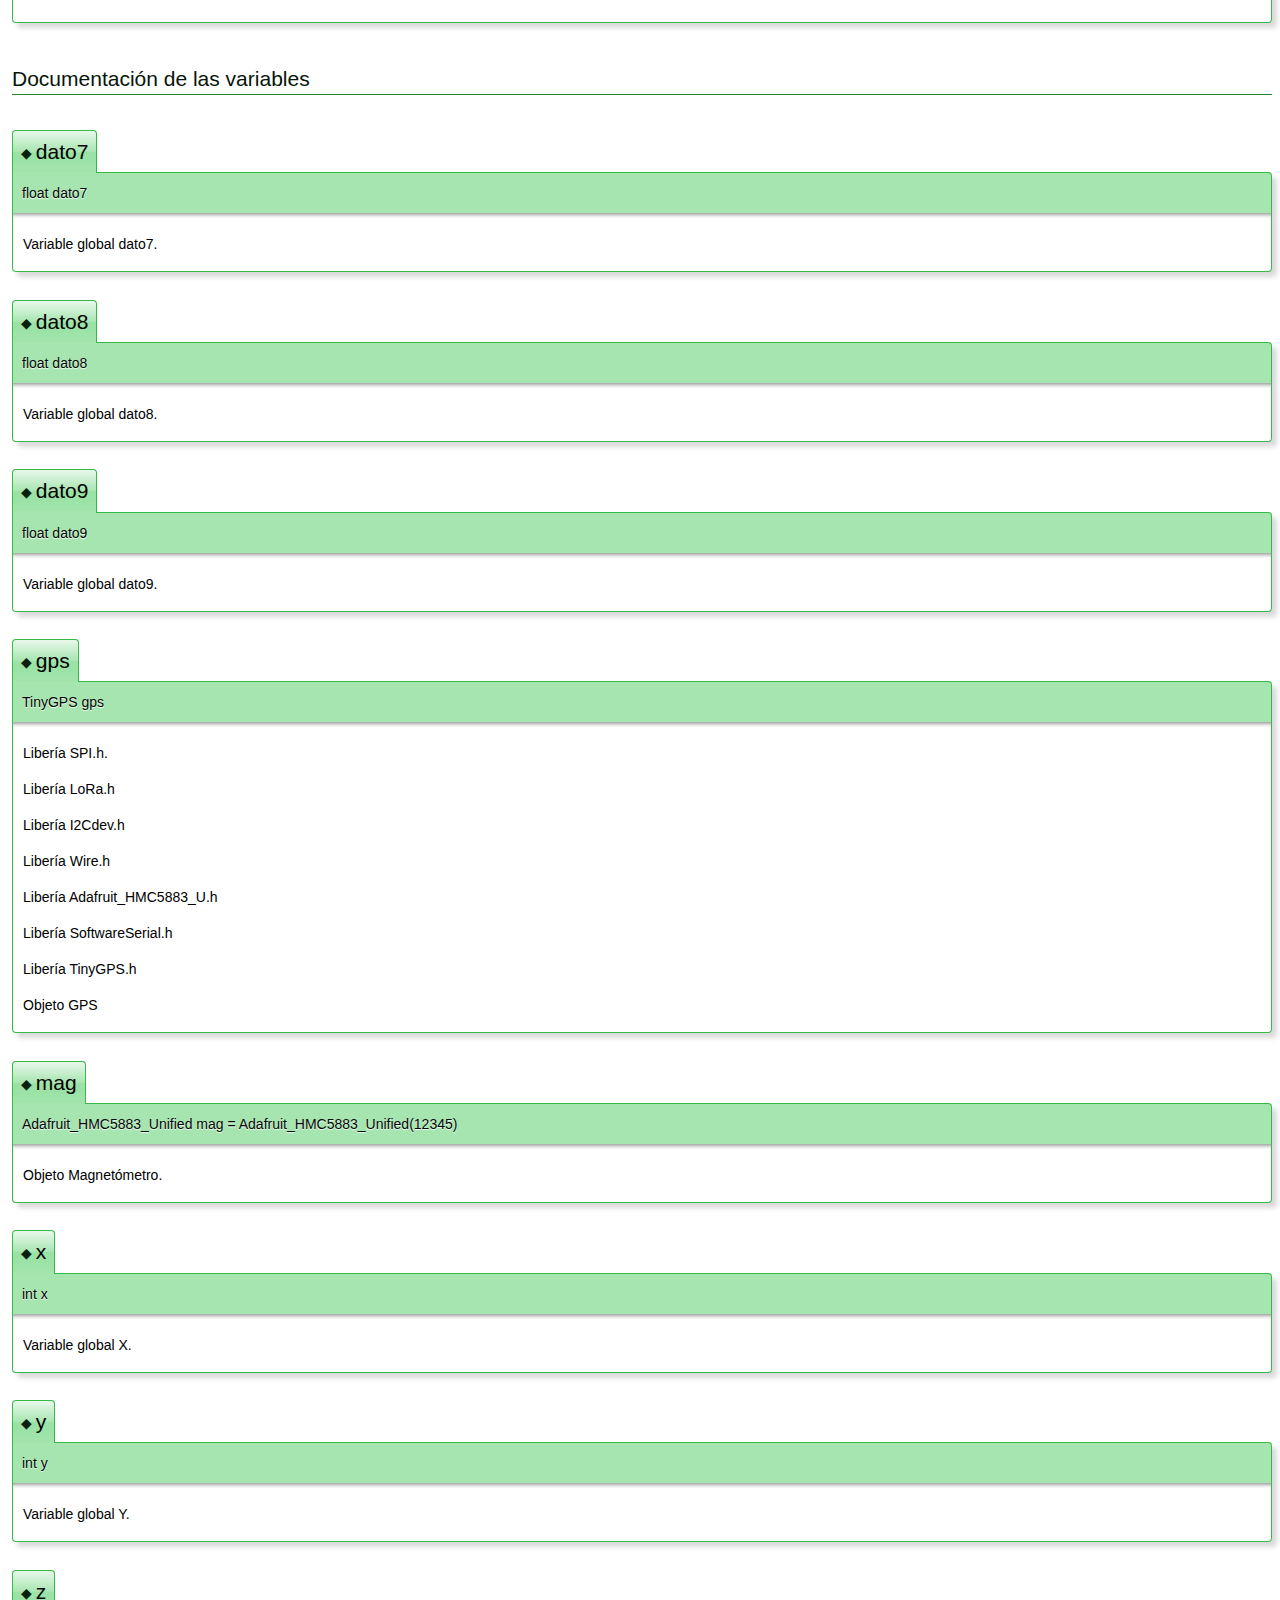
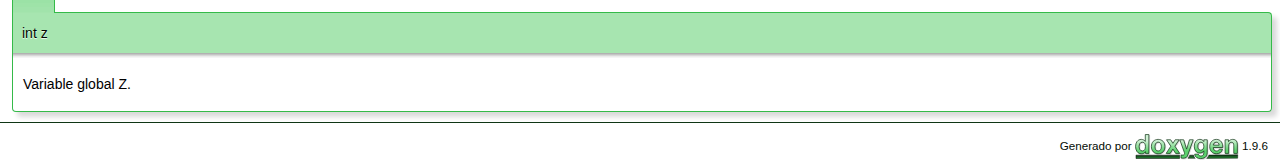
<file: tx_8h.html>
<!DOCTYPE html PUBLIC "-//W3C//DTD XHTML 1.0 Transitional//EN" "https://www.w3.org/TR/xhtml1/DTD/xhtml1-transitional.dtd">
<html xmlns="http://www.w3.org/1999/xhtml" lang="es">
<head>
<meta http-equiv="Content-Type" content="text/xhtml;charset=UTF-8"/>
<meta http-equiv="X-UA-Compatible" content="IE=11"/>
<meta name="generator" content="Doxygen 1.9.6"/>
<meta name="viewport" content="width=device-width, initial-scale=1"/>
<title>TELEMETRÍA - TX: Referencia del Archivo Tx.h</title>
<link href="tabs.css" rel="stylesheet" type="text/css"/>
<script type="text/javascript" src="jquery.js"></script>
<script type="text/javascript" src="dynsections.js"></script>
<link href="search/search.css" rel="stylesheet" type="text/css"/>
<script type="text/javascript" src="search/searchdata.js"></script>
<script type="text/javascript" src="search/search.js"></script>
<link href="doxygen.css" rel="stylesheet" type="text/css" />
</head>
<body>
<div id="top"><!-- do not remove this div, it is closed by doxygen! -->
<div id="titlearea">
<table cellspacing="0" cellpadding="0">
 <tbody>
 <tr id="projectrow">
  <td id="projectlogo"><img alt="Logo" src="facultad-ingenieria.png"/></td>
  <td id="projectalign">
   <div id="projectname">TELEMETRÍA - TX<span id="projectnumber">&#160;1.0.</span>
   </div>
   <div id="projectbrief">Luis David Muñoz Jurado - Daniel Mosquera Silva</div>
  </td>
 </tr>
 </tbody>
</table>
</div>
<!-- end header part -->
<!-- Generado por Doxygen 1.9.6 -->
<script type="text/javascript">
/* @license magnet:?xt=urn:btih:d3d9a9a6595521f9666a5e94cc830dab83b65699&amp;dn=expat.txt MIT */
var searchBox = new SearchBox("searchBox", "search/",'.html');
/* @license-end */
</script>
<script type="text/javascript" src="menudata.js"></script>
<script type="text/javascript" src="menu.js"></script>
<script type="text/javascript">
/* @license magnet:?xt=urn:btih:d3d9a9a6595521f9666a5e94cc830dab83b65699&amp;dn=expat.txt MIT */
$(function() {
  initMenu('',true,false,'search.php','Buscar');
  $(document).ready(function() { init_search(); });
});
/* @license-end */
</script>
<div id="main-nav"></div>
<!-- window showing the filter options -->
<div id="MSearchSelectWindow"
     onmouseover="return searchBox.OnSearchSelectShow()"
     onmouseout="return searchBox.OnSearchSelectHide()"
     onkeydown="return searchBox.OnSearchSelectKey(event)">
</div>

<!-- iframe showing the search results (closed by default) -->
<div id="MSearchResultsWindow">
<div id="MSearchResults">
<div class="SRPage">
<div id="SRIndex">
<div id="SRResults"></div>
<div class="SRStatus" id="Loading">Cargando...</div>
<div class="SRStatus" id="Searching">Buscando...</div>
<div class="SRStatus" id="NoMatches">Nada coincide</div>
</div>
</div>
</div>
</div>

</div><!-- top -->
<div class="header">
  <div class="summary">
<a href="#define-members">defines</a> &#124;
<a href="#func-members">Funciones</a> &#124;
<a href="#var-members">Variables</a>  </div>
  <div class="headertitle"><div class="title">Referencia del Archivo Tx.h</div></div>
</div><!--header-->
<div class="contents">
<div class="textblock"><code>#include &lt;SPI.h&gt;</code><br />
<code>#include &lt;LoRa.h&gt;</code><br />
<code>#include &quot;I2Cdev.h&quot;</code><br />
<code>#include &lt;Wire.h&gt;</code><br />
<code>#include &lt;Adafruit_HMC5883_U.h&gt;</code><br />
<code>#include &lt;SoftwareSerial.h&gt;</code><br />
<code>#include &lt;TinyGPS.h&gt;</code><br />
</div>
<p><a href="tx_8h_source.html">Ir al código fuente de este archivo.</a></p>
<table class="memberdecls">
<tr class="heading"><td colspan="2"><h2 class="groupheader"><a id="define-members" name="define-members"></a>
defines</h2></td></tr>
<tr class="memitem:af4d54e584a662662888836b3a9b9eb08"><td class="memItemLeft" align="right" valign="top">#define&#160;</td><td class="memItemRight" valign="bottom"><a class="el" href="tx_8h.html#af4d54e584a662662888836b3a9b9eb08">MPU9250_ADDRESS</a>&#160;&#160;&#160;0x68</td></tr>
<tr class="memdesc:af4d54e584a662662888836b3a9b9eb08"><td class="mdescLeft">&#160;</td><td class="mdescRight">define MPU9250_ADDRESS  <br /></td></tr>
<tr class="separator:af4d54e584a662662888836b3a9b9eb08"><td class="memSeparator" colspan="2">&#160;</td></tr>
<tr class="memitem:ade4e63fac819c67040e374f08d2d7230"><td class="memItemLeft" align="right" valign="top">#define&#160;</td><td class="memItemRight" valign="bottom"><a class="el" href="tx_8h.html#ade4e63fac819c67040e374f08d2d7230">MAG_ADDRESS</a>&#160;&#160;&#160;0x0C</td></tr>
<tr class="memdesc:ade4e63fac819c67040e374f08d2d7230"><td class="mdescLeft">&#160;</td><td class="mdescRight">define MAG_ADDRESS  <br /></td></tr>
<tr class="separator:ade4e63fac819c67040e374f08d2d7230"><td class="memSeparator" colspan="2">&#160;</td></tr>
<tr class="memitem:ab13159d1f6111d23a2104176541eda38"><td class="memItemLeft" align="right" valign="top">#define&#160;</td><td class="memItemRight" valign="bottom"><a class="el" href="tx_8h.html#ab13159d1f6111d23a2104176541eda38">GYRO_FULL_SCALE_250_DPS</a>&#160;&#160;&#160;0x00</td></tr>
<tr class="memdesc:ab13159d1f6111d23a2104176541eda38"><td class="mdescLeft">&#160;</td><td class="mdescRight">define GYRO_FULL_SCALE_250_DPS  <br /></td></tr>
<tr class="separator:ab13159d1f6111d23a2104176541eda38"><td class="memSeparator" colspan="2">&#160;</td></tr>
<tr class="memitem:a5808ba2a06b9be6d17b03ea8d5a0b571"><td class="memItemLeft" align="right" valign="top">#define&#160;</td><td class="memItemRight" valign="bottom"><a class="el" href="tx_8h.html#a5808ba2a06b9be6d17b03ea8d5a0b571">GYRO_FULL_SCALE_500_DPS</a>&#160;&#160;&#160;0x08</td></tr>
<tr class="memdesc:a5808ba2a06b9be6d17b03ea8d5a0b571"><td class="mdescLeft">&#160;</td><td class="mdescRight">define GYRO_FULL_SCALE_500_DPS  <br /></td></tr>
<tr class="separator:a5808ba2a06b9be6d17b03ea8d5a0b571"><td class="memSeparator" colspan="2">&#160;</td></tr>
<tr class="memitem:ab0dd748de72bc3139e380d1ffe1facea"><td class="memItemLeft" align="right" valign="top">#define&#160;</td><td class="memItemRight" valign="bottom"><a class="el" href="tx_8h.html#ab0dd748de72bc3139e380d1ffe1facea">GYRO_FULL_SCALE_1000_DPS</a>&#160;&#160;&#160;0x10</td></tr>
<tr class="memdesc:ab0dd748de72bc3139e380d1ffe1facea"><td class="mdescLeft">&#160;</td><td class="mdescRight">define GYRO_FULL_SCALE_1000_DPS  <br /></td></tr>
<tr class="separator:ab0dd748de72bc3139e380d1ffe1facea"><td class="memSeparator" colspan="2">&#160;</td></tr>
<tr class="memitem:a6ad15351c6ac9f3b45deb6201ca50f96"><td class="memItemLeft" align="right" valign="top">#define&#160;</td><td class="memItemRight" valign="bottom"><a class="el" href="tx_8h.html#a6ad15351c6ac9f3b45deb6201ca50f96">GYRO_FULL_SCALE_2000_DPS</a>&#160;&#160;&#160;0x18</td></tr>
<tr class="memdesc:a6ad15351c6ac9f3b45deb6201ca50f96"><td class="mdescLeft">&#160;</td><td class="mdescRight">define GYRO_FULL_SCALE_2000_DPS  <br /></td></tr>
<tr class="separator:a6ad15351c6ac9f3b45deb6201ca50f96"><td class="memSeparator" colspan="2">&#160;</td></tr>
<tr class="memitem:a1e4dbe98d530a1861ba4cc65e058dc6e"><td class="memItemLeft" align="right" valign="top">#define&#160;</td><td class="memItemRight" valign="bottom"><a class="el" href="tx_8h.html#a1e4dbe98d530a1861ba4cc65e058dc6e">ACC_FULL_SCALE_2_G</a>&#160;&#160;&#160;0x00</td></tr>
<tr class="memdesc:a1e4dbe98d530a1861ba4cc65e058dc6e"><td class="mdescLeft">&#160;</td><td class="mdescRight">define ACC_FULL_SCALE_2_G <br  />
  <br /></td></tr>
<tr class="separator:a1e4dbe98d530a1861ba4cc65e058dc6e"><td class="memSeparator" colspan="2">&#160;</td></tr>
<tr class="memitem:a0130e5df20f0636793c2ed45dda5b42d"><td class="memItemLeft" align="right" valign="top">#define&#160;</td><td class="memItemRight" valign="bottom"><a class="el" href="tx_8h.html#a0130e5df20f0636793c2ed45dda5b42d">ACC_FULL_SCALE_4_G</a>&#160;&#160;&#160;0x08</td></tr>
<tr class="memdesc:a0130e5df20f0636793c2ed45dda5b42d"><td class="mdescLeft">&#160;</td><td class="mdescRight">define ACC_FULL_SCALE_4_G  <br /></td></tr>
<tr class="separator:a0130e5df20f0636793c2ed45dda5b42d"><td class="memSeparator" colspan="2">&#160;</td></tr>
<tr class="memitem:a7f60e6d19e2c2fcdb17c0773f22cdc71"><td class="memItemLeft" align="right" valign="top">#define&#160;</td><td class="memItemRight" valign="bottom"><a class="el" href="tx_8h.html#a7f60e6d19e2c2fcdb17c0773f22cdc71">ACC_FULL_SCALE_8_G</a>&#160;&#160;&#160;0x10</td></tr>
<tr class="memdesc:a7f60e6d19e2c2fcdb17c0773f22cdc71"><td class="mdescLeft">&#160;</td><td class="mdescRight">define ACC_FULL_SCALE_8_G <br  />
  <br /></td></tr>
<tr class="separator:a7f60e6d19e2c2fcdb17c0773f22cdc71"><td class="memSeparator" colspan="2">&#160;</td></tr>
<tr class="memitem:a4335ffe56bd610ab0c83a28db7a8e5fa"><td class="memItemLeft" align="right" valign="top">#define&#160;</td><td class="memItemRight" valign="bottom"><a class="el" href="tx_8h.html#a4335ffe56bd610ab0c83a28db7a8e5fa">ACC_FULL_SCALE_16_G</a>&#160;&#160;&#160;0x18</td></tr>
<tr class="memdesc:a4335ffe56bd610ab0c83a28db7a8e5fa"><td class="mdescLeft">&#160;</td><td class="mdescRight">define ACC_FULL_SCALE_16_G  <br /></td></tr>
<tr class="separator:a4335ffe56bd610ab0c83a28db7a8e5fa"><td class="memSeparator" colspan="2">&#160;</td></tr>
</table><table class="memberdecls">
<tr class="heading"><td colspan="2"><h2 class="groupheader"><a id="func-members" name="func-members"></a>
Funciones</h2></td></tr>
<tr class="memitem:a7accb7252ad9c399718090533cf0d7e9"><td class="memItemLeft" align="right" valign="top">SoftwareSerial&#160;</td><td class="memItemRight" valign="bottom"><a class="el" href="tx_8h.html#a7accb7252ad9c399718090533cf0d7e9">serialgps</a> (4, 3)</td></tr>
<tr class="memdesc:a7accb7252ad9c399718090533cf0d7e9"><td class="mdescLeft">&#160;</td><td class="mdescRight">Pines D4(Tx) D3(Rx)  <br /></td></tr>
<tr class="separator:a7accb7252ad9c399718090533cf0d7e9"><td class="memSeparator" colspan="2">&#160;</td></tr>
<tr class="memitem:ae1f4e4f14c5df99832b43c5aa1d6d915"><td class="memItemLeft" align="right" valign="top">void&#160;</td><td class="memItemRight" valign="bottom"><a class="el" href="tx_8h.html#ae1f4e4f14c5df99832b43c5aa1d6d915">I2Cread</a> (uint8_t Address, uint8_t Register, uint8_t Nbytes, uint8_t *Data)</td></tr>
<tr class="memdesc:ae1f4e4f14c5df99832b43c5aa1d6d915"><td class="mdescLeft">&#160;</td><td class="mdescRight">Función para realizar la comunicación I2C con el módulo MPU9250.  <br /></td></tr>
<tr class="separator:ae1f4e4f14c5df99832b43c5aa1d6d915"><td class="memSeparator" colspan="2">&#160;</td></tr>
<tr class="memitem:ab76b834734ab08fcab6efc357ff5773f"><td class="memItemLeft" align="right" valign="top">void&#160;</td><td class="memItemRight" valign="bottom"><a class="el" href="tx_8h.html#ab76b834734ab08fcab6efc357ff5773f">I2CwriteByte</a> (uint8_t Address, uint8_t Register, uint8_t Data)</td></tr>
<tr class="memdesc:ab76b834734ab08fcab6efc357ff5773f"><td class="mdescLeft">&#160;</td><td class="mdescRight">Función de escritura.  <br /></td></tr>
<tr class="separator:ab76b834734ab08fcab6efc357ff5773f"><td class="memSeparator" colspan="2">&#160;</td></tr>
<tr class="memitem:a4fc01d736fe50cf5b977f755b675f11d"><td class="memItemLeft" align="right" valign="top">void&#160;</td><td class="memItemRight" valign="bottom"><a class="el" href="tx_8h.html#a4fc01d736fe50cf5b977f755b675f11d">setup</a> ()</td></tr>
<tr class="memdesc:a4fc01d736fe50cf5b977f755b675f11d"><td class="mdescLeft">&#160;</td><td class="mdescRight">Función de acciones que solo se ejecutan una vez.  <br /></td></tr>
<tr class="separator:a4fc01d736fe50cf5b977f755b675f11d"><td class="memSeparator" colspan="2">&#160;</td></tr>
<tr class="memitem:afe461d27b9c48d5921c00d521181f12f"><td class="memItemLeft" align="right" valign="top">void&#160;</td><td class="memItemRight" valign="bottom"><a class="el" href="tx_8h.html#afe461d27b9c48d5921c00d521181f12f">loop</a> ()</td></tr>
<tr class="memdesc:afe461d27b9c48d5921c00d521181f12f"><td class="mdescLeft">&#160;</td><td class="mdescRight">Función de ejecución permanente.  <br /></td></tr>
<tr class="separator:afe461d27b9c48d5921c00d521181f12f"><td class="memSeparator" colspan="2">&#160;</td></tr>
</table><table class="memberdecls">
<tr class="heading"><td colspan="2"><h2 class="groupheader"><a id="var-members" name="var-members"></a>
Variables</h2></td></tr>
<tr class="memitem:a4e2f9a5d1b23f30f530101af71f72744"><td class="memItemLeft" align="right" valign="top">TinyGPS&#160;</td><td class="memItemRight" valign="bottom"><a class="el" href="tx_8h.html#a4e2f9a5d1b23f30f530101af71f72744">gps</a></td></tr>
<tr class="memdesc:a4e2f9a5d1b23f30f530101af71f72744"><td class="mdescLeft">&#160;</td><td class="mdescRight">Libería SPI.h.  <br /></td></tr>
<tr class="separator:a4e2f9a5d1b23f30f530101af71f72744"><td class="memSeparator" colspan="2">&#160;</td></tr>
<tr class="memitem:a93fd3ae3ed5153da79a1fab01debcdb0"><td class="memItemLeft" align="right" valign="top">Adafruit_HMC5883_Unified&#160;</td><td class="memItemRight" valign="bottom"><a class="el" href="tx_8h.html#a93fd3ae3ed5153da79a1fab01debcdb0">mag</a> = Adafruit_HMC5883_Unified(12345)</td></tr>
<tr class="memdesc:a93fd3ae3ed5153da79a1fab01debcdb0"><td class="mdescLeft">&#160;</td><td class="mdescRight">Objeto Magnetómetro.  <br /></td></tr>
<tr class="separator:a93fd3ae3ed5153da79a1fab01debcdb0"><td class="memSeparator" colspan="2">&#160;</td></tr>
<tr class="memitem:a9db48edbc4f4d4a21e4aedb5edc469ca"><td class="memItemLeft" align="right" valign="top">float&#160;</td><td class="memItemRight" valign="bottom"><a class="el" href="tx_8h.html#a9db48edbc4f4d4a21e4aedb5edc469ca">dato7</a></td></tr>
<tr class="memdesc:a9db48edbc4f4d4a21e4aedb5edc469ca"><td class="mdescLeft">&#160;</td><td class="mdescRight">Variable global dato7.  <br /></td></tr>
<tr class="separator:a9db48edbc4f4d4a21e4aedb5edc469ca"><td class="memSeparator" colspan="2">&#160;</td></tr>
<tr class="memitem:a919ac8c41766dee20ccd9bea6066ca25"><td class="memItemLeft" align="right" valign="top">float&#160;</td><td class="memItemRight" valign="bottom"><a class="el" href="tx_8h.html#a919ac8c41766dee20ccd9bea6066ca25">dato8</a></td></tr>
<tr class="memdesc:a919ac8c41766dee20ccd9bea6066ca25"><td class="mdescLeft">&#160;</td><td class="mdescRight">Variable global dato8.  <br /></td></tr>
<tr class="separator:a919ac8c41766dee20ccd9bea6066ca25"><td class="memSeparator" colspan="2">&#160;</td></tr>
<tr class="memitem:ac2520d2fff2da141de2309e0c78e4c76"><td class="memItemLeft" align="right" valign="top">float&#160;</td><td class="memItemRight" valign="bottom"><a class="el" href="tx_8h.html#ac2520d2fff2da141de2309e0c78e4c76">dato9</a></td></tr>
<tr class="memdesc:ac2520d2fff2da141de2309e0c78e4c76"><td class="mdescLeft">&#160;</td><td class="mdescRight">Variable global dato9.  <br /></td></tr>
<tr class="separator:ac2520d2fff2da141de2309e0c78e4c76"><td class="memSeparator" colspan="2">&#160;</td></tr>
<tr class="memitem:a6150e0515f7202e2fb518f7206ed97dc"><td class="memItemLeft" align="right" valign="top">int&#160;</td><td class="memItemRight" valign="bottom"><a class="el" href="tx_8h.html#a6150e0515f7202e2fb518f7206ed97dc">x</a></td></tr>
<tr class="memdesc:a6150e0515f7202e2fb518f7206ed97dc"><td class="mdescLeft">&#160;</td><td class="mdescRight">Variable global X.  <br /></td></tr>
<tr class="separator:a6150e0515f7202e2fb518f7206ed97dc"><td class="memSeparator" colspan="2">&#160;</td></tr>
<tr class="memitem:a0a2f84ed7838f07779ae24c5a9086d33"><td class="memItemLeft" align="right" valign="top">int&#160;</td><td class="memItemRight" valign="bottom"><a class="el" href="tx_8h.html#a0a2f84ed7838f07779ae24c5a9086d33">y</a></td></tr>
<tr class="memdesc:a0a2f84ed7838f07779ae24c5a9086d33"><td class="mdescLeft">&#160;</td><td class="mdescRight">Variable global Y.  <br /></td></tr>
<tr class="separator:a0a2f84ed7838f07779ae24c5a9086d33"><td class="memSeparator" colspan="2">&#160;</td></tr>
<tr class="memitem:a14f94e529dff0b8bfba8e16fbe9755d6"><td class="memItemLeft" align="right" valign="top">int&#160;</td><td class="memItemRight" valign="bottom"><a class="el" href="tx_8h.html#a14f94e529dff0b8bfba8e16fbe9755d6">z</a></td></tr>
<tr class="memdesc:a14f94e529dff0b8bfba8e16fbe9755d6"><td class="mdescLeft">&#160;</td><td class="mdescRight">Variable global Z.  <br /></td></tr>
<tr class="separator:a14f94e529dff0b8bfba8e16fbe9755d6"><td class="memSeparator" colspan="2">&#160;</td></tr>
</table>
<h2 class="groupheader">Documentación de los 'defines'</h2>
<a id="a4335ffe56bd610ab0c83a28db7a8e5fa" name="a4335ffe56bd610ab0c83a28db7a8e5fa"></a>
<h2 class="memtitle"><span class="permalink"><a href="#a4335ffe56bd610ab0c83a28db7a8e5fa">&#9670;&#160;</a></span>ACC_FULL_SCALE_16_G</h2>

<div class="memitem">
<div class="memproto">
      <table class="memname">
        <tr>
          <td class="memname">#define ACC_FULL_SCALE_16_G&#160;&#160;&#160;0x18</td>
        </tr>
      </table>
</div><div class="memdoc">

<p>define ACC_FULL_SCALE_16_G </p>

</div>
</div>
<a id="a1e4dbe98d530a1861ba4cc65e058dc6e" name="a1e4dbe98d530a1861ba4cc65e058dc6e"></a>
<h2 class="memtitle"><span class="permalink"><a href="#a1e4dbe98d530a1861ba4cc65e058dc6e">&#9670;&#160;</a></span>ACC_FULL_SCALE_2_G</h2>

<div class="memitem">
<div class="memproto">
      <table class="memname">
        <tr>
          <td class="memname">#define ACC_FULL_SCALE_2_G&#160;&#160;&#160;0x00</td>
        </tr>
      </table>
</div><div class="memdoc">

<p>define ACC_FULL_SCALE_2_G <br  />
 </p>

</div>
</div>
<a id="a0130e5df20f0636793c2ed45dda5b42d" name="a0130e5df20f0636793c2ed45dda5b42d"></a>
<h2 class="memtitle"><span class="permalink"><a href="#a0130e5df20f0636793c2ed45dda5b42d">&#9670;&#160;</a></span>ACC_FULL_SCALE_4_G</h2>

<div class="memitem">
<div class="memproto">
      <table class="memname">
        <tr>
          <td class="memname">#define ACC_FULL_SCALE_4_G&#160;&#160;&#160;0x08</td>
        </tr>
      </table>
</div><div class="memdoc">

<p>define ACC_FULL_SCALE_4_G </p>

</div>
</div>
<a id="a7f60e6d19e2c2fcdb17c0773f22cdc71" name="a7f60e6d19e2c2fcdb17c0773f22cdc71"></a>
<h2 class="memtitle"><span class="permalink"><a href="#a7f60e6d19e2c2fcdb17c0773f22cdc71">&#9670;&#160;</a></span>ACC_FULL_SCALE_8_G</h2>

<div class="memitem">
<div class="memproto">
      <table class="memname">
        <tr>
          <td class="memname">#define ACC_FULL_SCALE_8_G&#160;&#160;&#160;0x10</td>
        </tr>
      </table>
</div><div class="memdoc">

<p>define ACC_FULL_SCALE_8_G <br  />
 </p>

</div>
</div>
<a id="ab0dd748de72bc3139e380d1ffe1facea" name="ab0dd748de72bc3139e380d1ffe1facea"></a>
<h2 class="memtitle"><span class="permalink"><a href="#ab0dd748de72bc3139e380d1ffe1facea">&#9670;&#160;</a></span>GYRO_FULL_SCALE_1000_DPS</h2>

<div class="memitem">
<div class="memproto">
      <table class="memname">
        <tr>
          <td class="memname">#define GYRO_FULL_SCALE_1000_DPS&#160;&#160;&#160;0x10</td>
        </tr>
      </table>
</div><div class="memdoc">

<p>define GYRO_FULL_SCALE_1000_DPS </p>

</div>
</div>
<a id="a6ad15351c6ac9f3b45deb6201ca50f96" name="a6ad15351c6ac9f3b45deb6201ca50f96"></a>
<h2 class="memtitle"><span class="permalink"><a href="#a6ad15351c6ac9f3b45deb6201ca50f96">&#9670;&#160;</a></span>GYRO_FULL_SCALE_2000_DPS</h2>

<div class="memitem">
<div class="memproto">
      <table class="memname">
        <tr>
          <td class="memname">#define GYRO_FULL_SCALE_2000_DPS&#160;&#160;&#160;0x18</td>
        </tr>
      </table>
</div><div class="memdoc">

<p>define GYRO_FULL_SCALE_2000_DPS </p>

</div>
</div>
<a id="ab13159d1f6111d23a2104176541eda38" name="ab13159d1f6111d23a2104176541eda38"></a>
<h2 class="memtitle"><span class="permalink"><a href="#ab13159d1f6111d23a2104176541eda38">&#9670;&#160;</a></span>GYRO_FULL_SCALE_250_DPS</h2>

<div class="memitem">
<div class="memproto">
      <table class="memname">
        <tr>
          <td class="memname">#define GYRO_FULL_SCALE_250_DPS&#160;&#160;&#160;0x00</td>
        </tr>
      </table>
</div><div class="memdoc">

<p>define GYRO_FULL_SCALE_250_DPS </p>

</div>
</div>
<a id="a5808ba2a06b9be6d17b03ea8d5a0b571" name="a5808ba2a06b9be6d17b03ea8d5a0b571"></a>
<h2 class="memtitle"><span class="permalink"><a href="#a5808ba2a06b9be6d17b03ea8d5a0b571">&#9670;&#160;</a></span>GYRO_FULL_SCALE_500_DPS</h2>

<div class="memitem">
<div class="memproto">
      <table class="memname">
        <tr>
          <td class="memname">#define GYRO_FULL_SCALE_500_DPS&#160;&#160;&#160;0x08</td>
        </tr>
      </table>
</div><div class="memdoc">

<p>define GYRO_FULL_SCALE_500_DPS </p>

</div>
</div>
<a id="ade4e63fac819c67040e374f08d2d7230" name="ade4e63fac819c67040e374f08d2d7230"></a>
<h2 class="memtitle"><span class="permalink"><a href="#ade4e63fac819c67040e374f08d2d7230">&#9670;&#160;</a></span>MAG_ADDRESS</h2>

<div class="memitem">
<div class="memproto">
      <table class="memname">
        <tr>
          <td class="memname">#define MAG_ADDRESS&#160;&#160;&#160;0x0C</td>
        </tr>
      </table>
</div><div class="memdoc">

<p>define MAG_ADDRESS </p>

</div>
</div>
<a id="af4d54e584a662662888836b3a9b9eb08" name="af4d54e584a662662888836b3a9b9eb08"></a>
<h2 class="memtitle"><span class="permalink"><a href="#af4d54e584a662662888836b3a9b9eb08">&#9670;&#160;</a></span>MPU9250_ADDRESS</h2>

<div class="memitem">
<div class="memproto">
      <table class="memname">
        <tr>
          <td class="memname">#define MPU9250_ADDRESS&#160;&#160;&#160;0x68</td>
        </tr>
      </table>
</div><div class="memdoc">

<p>define MPU9250_ADDRESS </p>

</div>
</div>
<h2 class="groupheader">Documentación de las funciones</h2>
<a id="ae1f4e4f14c5df99832b43c5aa1d6d915" name="ae1f4e4f14c5df99832b43c5aa1d6d915"></a>
<h2 class="memtitle"><span class="permalink"><a href="#ae1f4e4f14c5df99832b43c5aa1d6d915">&#9670;&#160;</a></span>I2Cread()</h2>

<div class="memitem">
<div class="memproto">
      <table class="memname">
        <tr>
          <td class="memname">void I2Cread </td>
          <td>(</td>
          <td class="paramtype">uint8_t&#160;</td>
          <td class="paramname"><em>Address</em>, </td>
        </tr>
        <tr>
          <td class="paramkey"></td>
          <td></td>
          <td class="paramtype">uint8_t&#160;</td>
          <td class="paramname"><em>Register</em>, </td>
        </tr>
        <tr>
          <td class="paramkey"></td>
          <td></td>
          <td class="paramtype">uint8_t&#160;</td>
          <td class="paramname"><em>Nbytes</em>, </td>
        </tr>
        <tr>
          <td class="paramkey"></td>
          <td></td>
          <td class="paramtype">uint8_t *&#160;</td>
          <td class="paramname"><em>Data</em>&#160;</td>
        </tr>
        <tr>
          <td></td>
          <td>)</td>
          <td></td><td></td>
        </tr>
      </table>
</div><div class="memdoc">

<p>Función para realizar la comunicación I2C con el módulo MPU9250. </p>
<dl class="params"><dt>Parámetros</dt><dd>
  <table class="params">
    <tr><td class="paramname">uint8_t</td><td>Address Dirección </td></tr>
    <tr><td class="paramname">uint8_t</td><td>Register Registro </td></tr>
    <tr><td class="paramname">uint8_t</td><td>Nbytes Tamaño de Bytes </td></tr>
    <tr><td class="paramname">uint8_t*</td><td>Data Dato de lectura. </td></tr>
  </table>
  </dd>
</dl>
<dl class="section return"><dt>Devuelve</dt><dd>NONE No retorna valores. </dd></dl>

</div>
</div>
<a id="ab76b834734ab08fcab6efc357ff5773f" name="ab76b834734ab08fcab6efc357ff5773f"></a>
<h2 class="memtitle"><span class="permalink"><a href="#ab76b834734ab08fcab6efc357ff5773f">&#9670;&#160;</a></span>I2CwriteByte()</h2>

<div class="memitem">
<div class="memproto">
      <table class="memname">
        <tr>
          <td class="memname">void I2CwriteByte </td>
          <td>(</td>
          <td class="paramtype">uint8_t&#160;</td>
          <td class="paramname"><em>Address</em>, </td>
        </tr>
        <tr>
          <td class="paramkey"></td>
          <td></td>
          <td class="paramtype">uint8_t&#160;</td>
          <td class="paramname"><em>Register</em>, </td>
        </tr>
        <tr>
          <td class="paramkey"></td>
          <td></td>
          <td class="paramtype">uint8_t&#160;</td>
          <td class="paramname"><em>Data</em>&#160;</td>
        </tr>
        <tr>
          <td></td>
          <td>)</td>
          <td></td><td></td>
        </tr>
      </table>
</div><div class="memdoc">

<p>Función de escritura. </p>
<dl class="params"><dt>Parámetros</dt><dd>
  <table class="params">
    <tr><td class="paramname">uint8_t</td><td>Address Dirección </td></tr>
    <tr><td class="paramname">uint8_t</td><td>Register Registro </td></tr>
    <tr><td class="paramname">uint8_t*</td><td>Data Dato de lectura. </td></tr>
  </table>
  </dd>
</dl>
<dl class="section return"><dt>Devuelve</dt><dd>NONE No retorna valores. </dd></dl>

</div>
</div>
<a id="afe461d27b9c48d5921c00d521181f12f" name="afe461d27b9c48d5921c00d521181f12f"></a>
<h2 class="memtitle"><span class="permalink"><a href="#afe461d27b9c48d5921c00d521181f12f">&#9670;&#160;</a></span>loop()</h2>

<div class="memitem">
<div class="memproto">
      <table class="memname">
        <tr>
          <td class="memname">void loop </td>
          <td>(</td>
          <td class="paramname"></td><td>)</td>
          <td></td>
        </tr>
      </table>
</div><div class="memdoc">

<p>Función de ejecución permanente. </p>
<dl class="params"><dt>Parámetros</dt><dd>
  <table class="params">
    <tr><td class="paramname">NONE</td><td></td></tr>
  </table>
  </dd>
</dl>
<dl class="section return"><dt>Devuelve</dt><dd>NONE </dd></dl>
<p>Ciclo [while] que ejecuta todas las operaciones y lectura de datos, inicia con el GPS</p><ul>
<li>while(serialgps.available()){}</li>
</ul>
<p>Lectura de módulo GPS</p><ul>
<li>sensors_event_t event;</li>
<li>mag.getEvent(&amp;event);</li>
<li>val_i = event.magnetic.[eje de interés];</li>
</ul>
<p>Lectura acelerometro y giroscopio</p><ul>
<li>uint8_t Buf[14];</li>
<li>I2Cread(MPU9250_ADDRESS, 0x3B, 14, Buf);</li>
</ul>
<p>Lectura registros acelerómetro</p><ul>
<li>int16_t eje_interés = -(Buf[pos_regis_eje] &lt;&lt; 8 | Buf[pos_regis_eje]);</li>
</ul>
<p>Lectura registros giroscopio</p><ul>
<li>int16_t eje_interés = -(Buf[pos_regis_eje] &lt;&lt; 8 | Buf[pos_regis_eje]);</li>
</ul>
<p>Transmisión LoRa. Junto con calibración</p><ul>
<li>LoRa.beginPacket();</li>
<li>LoRa.print((gx * (250.0/32768.0))/10); LoRa.print(',');</li>
<li>LoRa.endPacket();</li>
</ul>
<p>Lectura datos de GPS</p><ul>
<li>gps.f_get_position(&amp;latitude, &amp;longitude);</li>
</ul>
<p>Corrección de error y reenvío de dato</p><ul>
<li>String respuesta = "";</li>
<li>int timeout = 1000;</li>
<li>unsigned long start = millis();</li>
</ul>
<p>Condicional de validación de error</p><ul>
<li>if (millis() - start &lt; timeout){}</li>
<li>if (respuesta == "E") {}. Contenido en el condicional previo</li>
<li>unsigned long start = millis();</li>
<li>Reenvío de datos</li>
</ul>

</div>
</div>
<a id="a7accb7252ad9c399718090533cf0d7e9" name="a7accb7252ad9c399718090533cf0d7e9"></a>
<h2 class="memtitle"><span class="permalink"><a href="#a7accb7252ad9c399718090533cf0d7e9">&#9670;&#160;</a></span>serialgps()</h2>

<div class="memitem">
<div class="memproto">
      <table class="memname">
        <tr>
          <td class="memname">SoftwareSerial serialgps </td>
          <td>(</td>
          <td class="paramtype">4&#160;</td>
          <td class="paramname">, </td>
        </tr>
        <tr>
          <td class="paramkey"></td>
          <td></td>
          <td class="paramtype">3&#160;</td>
          <td class="paramname">&#160;</td>
        </tr>
        <tr>
          <td></td>
          <td>)</td>
          <td></td><td></td>
        </tr>
      </table>
</div><div class="memdoc">

<p>Pines D4(Tx) D3(Rx) </p>

</div>
</div>
<a id="a4fc01d736fe50cf5b977f755b675f11d" name="a4fc01d736fe50cf5b977f755b675f11d"></a>
<h2 class="memtitle"><span class="permalink"><a href="#a4fc01d736fe50cf5b977f755b675f11d">&#9670;&#160;</a></span>setup()</h2>

<div class="memitem">
<div class="memproto">
      <table class="memname">
        <tr>
          <td class="memname">void setup </td>
          <td>(</td>
          <td class="paramname"></td><td>)</td>
          <td></td>
        </tr>
      </table>
</div><div class="memdoc">

<p>Función de acciones que solo se ejecutan una vez. </p>
<dl class="params"><dt>Parámetros</dt><dd>
  <table class="params">
    <tr><td class="paramname">NONE</td><td></td></tr>
  </table>
  </dd>
</dl>
<dl class="section return"><dt>Devuelve</dt><dd>NONE </dd></dl>
<p>Inicialización de Serial (Consola)</p>
<p>Inicialización de Serial (GPS)</p>
<p>Inicialización de comunicación I2C</p>
<p>Inicialización de frecuencia de comunicación LoRa</p>
<p>Inicialización del módulo GY-273 GPS</p>

</div>
</div>
<h2 class="groupheader">Documentación de las variables</h2>
<a id="a9db48edbc4f4d4a21e4aedb5edc469ca" name="a9db48edbc4f4d4a21e4aedb5edc469ca"></a>
<h2 class="memtitle"><span class="permalink"><a href="#a9db48edbc4f4d4a21e4aedb5edc469ca">&#9670;&#160;</a></span>dato7</h2>

<div class="memitem">
<div class="memproto">
      <table class="memname">
        <tr>
          <td class="memname">float dato7</td>
        </tr>
      </table>
</div><div class="memdoc">

<p>Variable global dato7. </p>

</div>
</div>
<a id="a919ac8c41766dee20ccd9bea6066ca25" name="a919ac8c41766dee20ccd9bea6066ca25"></a>
<h2 class="memtitle"><span class="permalink"><a href="#a919ac8c41766dee20ccd9bea6066ca25">&#9670;&#160;</a></span>dato8</h2>

<div class="memitem">
<div class="memproto">
      <table class="memname">
        <tr>
          <td class="memname">float dato8</td>
        </tr>
      </table>
</div><div class="memdoc">

<p>Variable global dato8. </p>

</div>
</div>
<a id="ac2520d2fff2da141de2309e0c78e4c76" name="ac2520d2fff2da141de2309e0c78e4c76"></a>
<h2 class="memtitle"><span class="permalink"><a href="#ac2520d2fff2da141de2309e0c78e4c76">&#9670;&#160;</a></span>dato9</h2>

<div class="memitem">
<div class="memproto">
      <table class="memname">
        <tr>
          <td class="memname">float dato9</td>
        </tr>
      </table>
</div><div class="memdoc">

<p>Variable global dato9. </p>

</div>
</div>
<a id="a4e2f9a5d1b23f30f530101af71f72744" name="a4e2f9a5d1b23f30f530101af71f72744"></a>
<h2 class="memtitle"><span class="permalink"><a href="#a4e2f9a5d1b23f30f530101af71f72744">&#9670;&#160;</a></span>gps</h2>

<div class="memitem">
<div class="memproto">
      <table class="memname">
        <tr>
          <td class="memname">TinyGPS gps</td>
        </tr>
      </table>
</div><div class="memdoc">

<p>Libería SPI.h. </p>
<p>Libería LoRa.h</p>
<p>Libería I2Cdev.h</p>
<p>Libería Wire.h</p>
<p>Libería Adafruit_HMC5883_U.h</p>
<p>Libería SoftwareSerial.h</p>
<p>Libería TinyGPS.h</p>
<p>Objeto GPS </p>

</div>
</div>
<a id="a93fd3ae3ed5153da79a1fab01debcdb0" name="a93fd3ae3ed5153da79a1fab01debcdb0"></a>
<h2 class="memtitle"><span class="permalink"><a href="#a93fd3ae3ed5153da79a1fab01debcdb0">&#9670;&#160;</a></span>mag</h2>

<div class="memitem">
<div class="memproto">
      <table class="memname">
        <tr>
          <td class="memname">Adafruit_HMC5883_Unified mag = Adafruit_HMC5883_Unified(12345)</td>
        </tr>
      </table>
</div><div class="memdoc">

<p>Objeto Magnetómetro. </p>

</div>
</div>
<a id="a6150e0515f7202e2fb518f7206ed97dc" name="a6150e0515f7202e2fb518f7206ed97dc"></a>
<h2 class="memtitle"><span class="permalink"><a href="#a6150e0515f7202e2fb518f7206ed97dc">&#9670;&#160;</a></span>x</h2>

<div class="memitem">
<div class="memproto">
      <table class="memname">
        <tr>
          <td class="memname">int x</td>
        </tr>
      </table>
</div><div class="memdoc">

<p>Variable global X. </p>

</div>
</div>
<a id="a0a2f84ed7838f07779ae24c5a9086d33" name="a0a2f84ed7838f07779ae24c5a9086d33"></a>
<h2 class="memtitle"><span class="permalink"><a href="#a0a2f84ed7838f07779ae24c5a9086d33">&#9670;&#160;</a></span>y</h2>

<div class="memitem">
<div class="memproto">
      <table class="memname">
        <tr>
          <td class="memname">int y</td>
        </tr>
      </table>
</div><div class="memdoc">

<p>Variable global Y. </p>

</div>
</div>
<a id="a14f94e529dff0b8bfba8e16fbe9755d6" name="a14f94e529dff0b8bfba8e16fbe9755d6"></a>
<h2 class="memtitle"><span class="permalink"><a href="#a14f94e529dff0b8bfba8e16fbe9755d6">&#9670;&#160;</a></span>z</h2>

<div class="memitem">
<div class="memproto">
      <table class="memname">
        <tr>
          <td class="memname">int z</td>
        </tr>
      </table>
</div><div class="memdoc">

<p>Variable global Z. </p>

</div>
</div>
</div><!-- contents -->
<!-- start footer part -->
<hr class="footer"/><address class="footer"><small>
Generado por&#160;<a href="https://www.doxygen.org/index.html"><img class="footer" src="doxygen.svg" width="104" height="31" alt="doxygen"/></a> 1.9.6
</small></address>
</body>
</html>
</file>
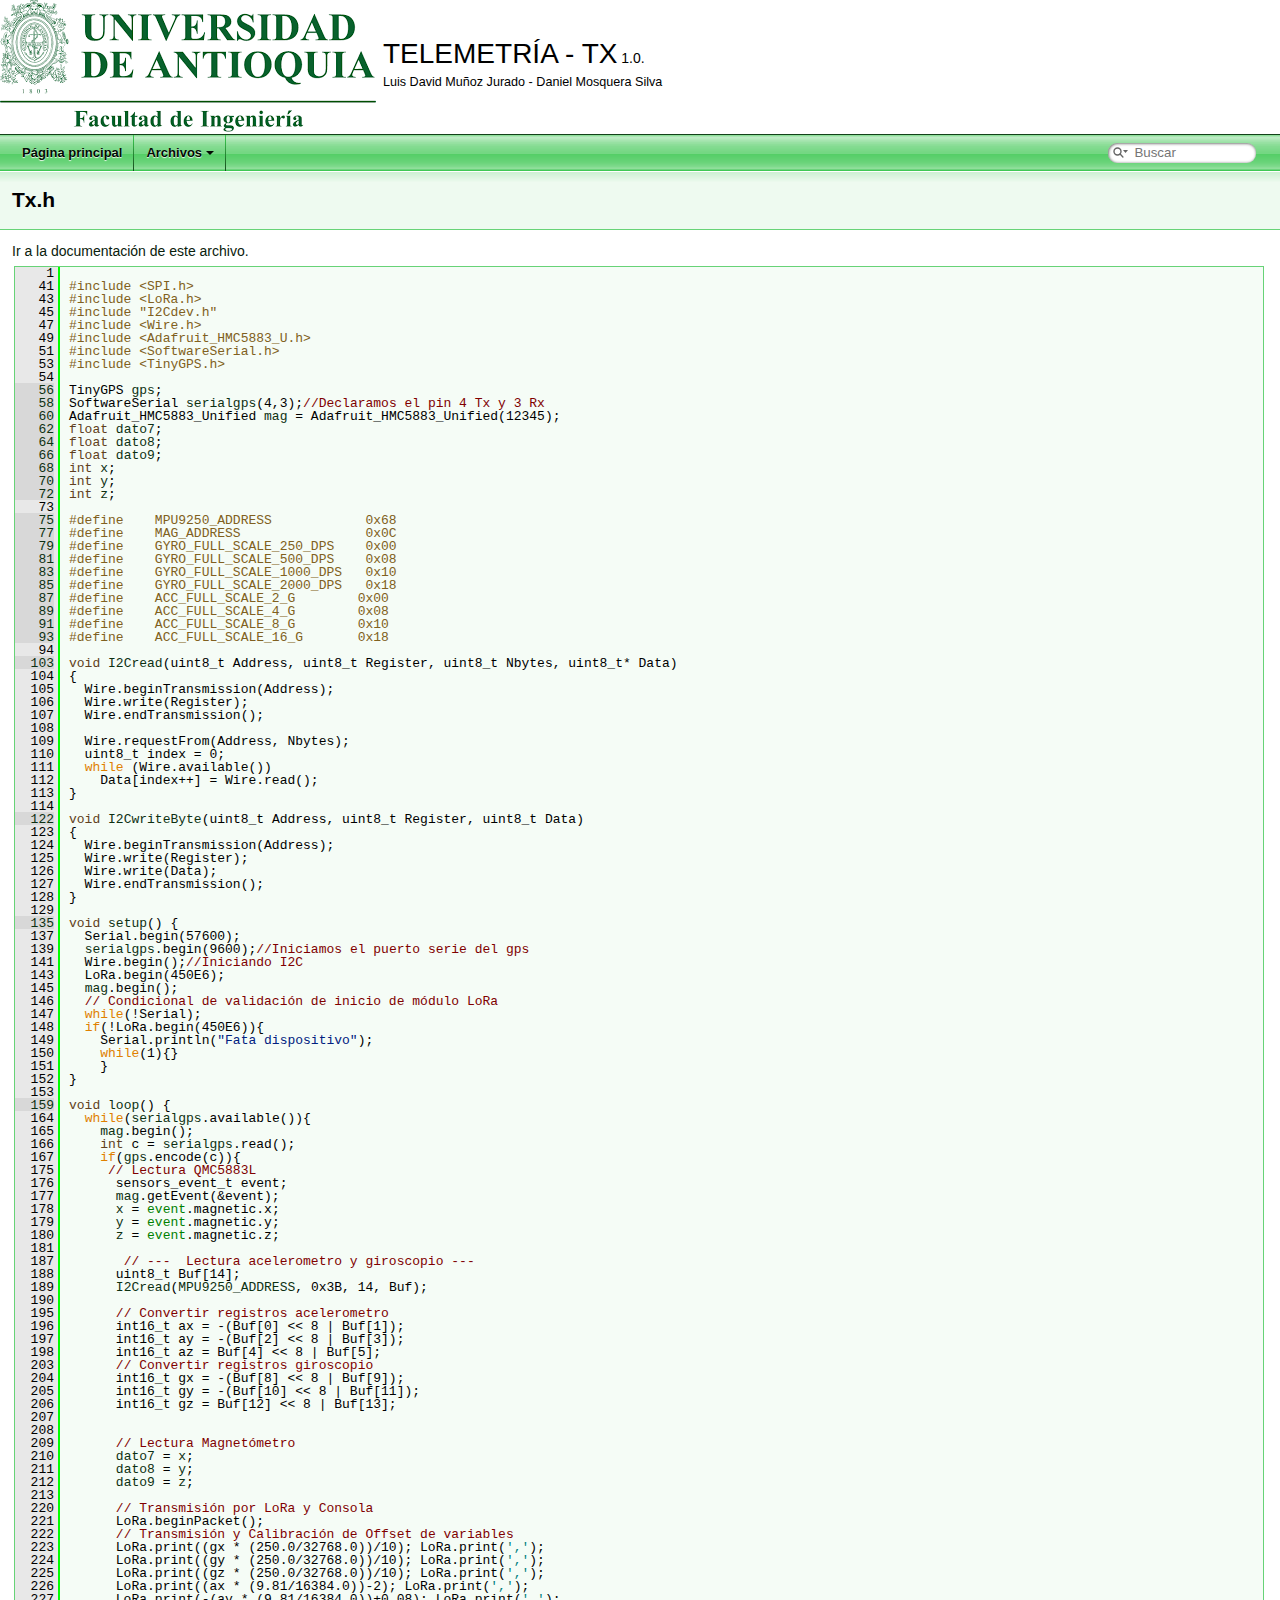
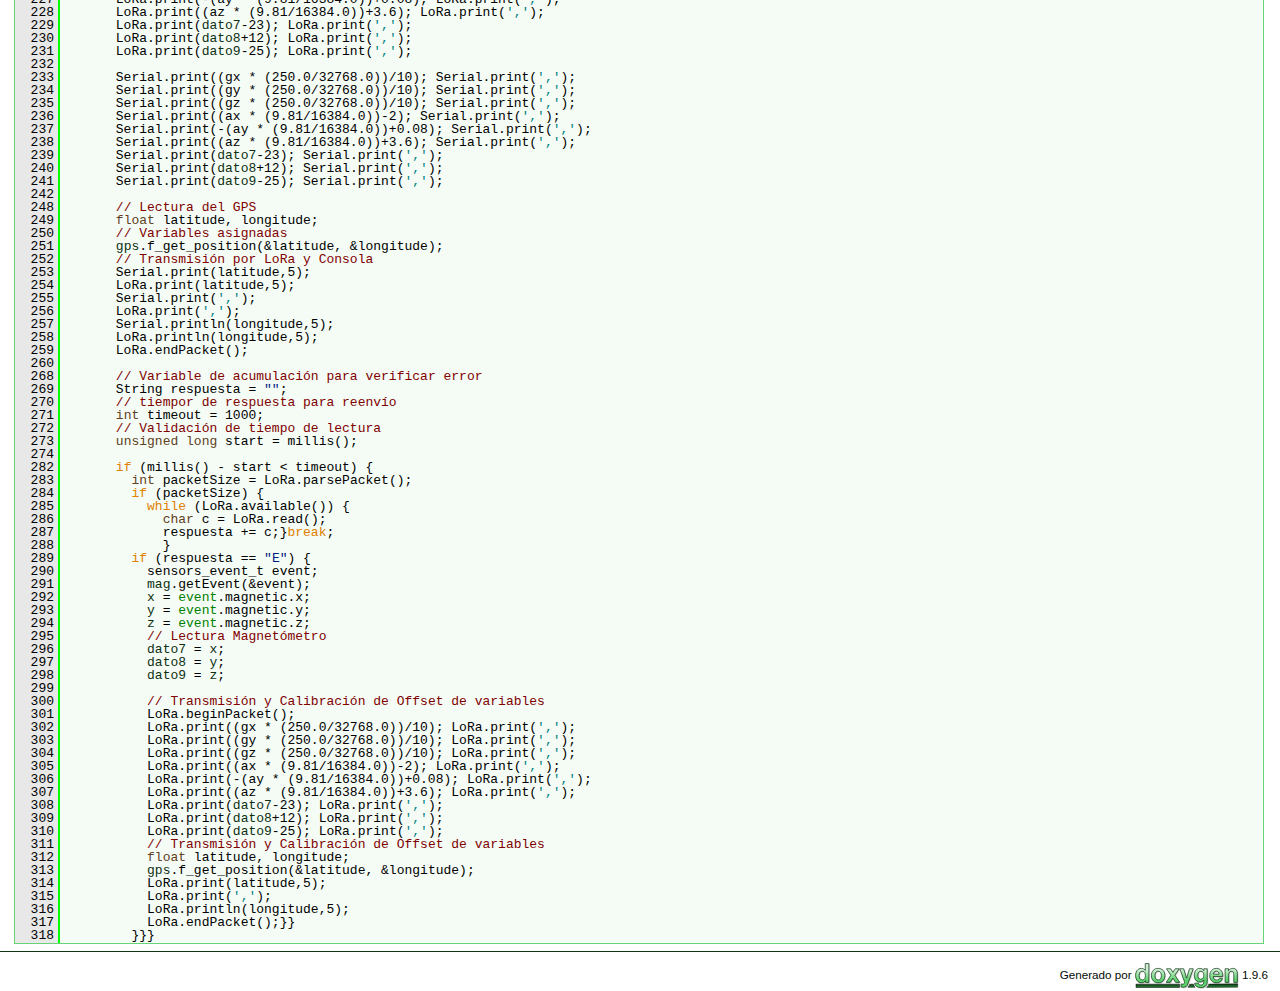
<file: tx_8h_source.html>
<!DOCTYPE html PUBLIC "-//W3C//DTD XHTML 1.0 Transitional//EN" "https://www.w3.org/TR/xhtml1/DTD/xhtml1-transitional.dtd">
<html xmlns="http://www.w3.org/1999/xhtml" lang="es">
<head>
<meta http-equiv="Content-Type" content="text/xhtml;charset=UTF-8"/>
<meta http-equiv="X-UA-Compatible" content="IE=11"/>
<meta name="generator" content="Doxygen 1.9.6"/>
<meta name="viewport" content="width=device-width, initial-scale=1"/>
<title>TELEMETRÍA - TX: Fichero Fuente Tx.h</title>
<link href="tabs.css" rel="stylesheet" type="text/css"/>
<script type="text/javascript" src="jquery.js"></script>
<script type="text/javascript" src="dynsections.js"></script>
<link href="search/search.css" rel="stylesheet" type="text/css"/>
<script type="text/javascript" src="search/searchdata.js"></script>
<script type="text/javascript" src="search/search.js"></script>
<link href="doxygen.css" rel="stylesheet" type="text/css" />
</head>
<body>
<div id="top"><!-- do not remove this div, it is closed by doxygen! -->
<div id="titlearea">
<table cellspacing="0" cellpadding="0">
 <tbody>
 <tr id="projectrow">
  <td id="projectlogo"><img alt="Logo" src="facultad-ingenieria.png"/></td>
  <td id="projectalign">
   <div id="projectname">TELEMETRÍA - TX<span id="projectnumber">&#160;1.0.</span>
   </div>
   <div id="projectbrief">Luis David Muñoz Jurado - Daniel Mosquera Silva</div>
  </td>
 </tr>
 </tbody>
</table>
</div>
<!-- end header part -->
<!-- Generado por Doxygen 1.9.6 -->
<script type="text/javascript">
/* @license magnet:?xt=urn:btih:d3d9a9a6595521f9666a5e94cc830dab83b65699&amp;dn=expat.txt MIT */
var searchBox = new SearchBox("searchBox", "search/",'.html');
/* @license-end */
</script>
<script type="text/javascript" src="menudata.js"></script>
<script type="text/javascript" src="menu.js"></script>
<script type="text/javascript">
/* @license magnet:?xt=urn:btih:d3d9a9a6595521f9666a5e94cc830dab83b65699&amp;dn=expat.txt MIT */
$(function() {
  initMenu('',true,false,'search.php','Buscar');
  $(document).ready(function() { init_search(); });
});
/* @license-end */
</script>
<div id="main-nav"></div>
</div><!-- top -->
<!-- window showing the filter options -->
<div id="MSearchSelectWindow"
     onmouseover="return searchBox.OnSearchSelectShow()"
     onmouseout="return searchBox.OnSearchSelectHide()"
     onkeydown="return searchBox.OnSearchSelectKey(event)">
</div>

<!-- iframe showing the search results (closed by default) -->
<div id="MSearchResultsWindow">
<div id="MSearchResults">
<div class="SRPage">
<div id="SRIndex">
<div id="SRResults"></div>
<div class="SRStatus" id="Loading">Cargando...</div>
<div class="SRStatus" id="Searching">Buscando...</div>
<div class="SRStatus" id="NoMatches">Nada coincide</div>
</div>
</div>
</div>
</div>

<div class="header">
  <div class="headertitle"><div class="title">Tx.h</div></div>
</div><!--header-->
<div class="contents">
<a href="tx_8h.html">Ir a la documentación de este archivo.</a><div class="fragment"><div class="line"><a id="l00001" name="l00001"></a><span class="lineno">    1</span> </div>
<div class="line"><a id="l00041" name="l00041"></a><span class="lineno">   41</span><span class="preprocessor">#include &lt;SPI.h&gt;</span></div>
<div class="line"><a id="l00043" name="l00043"></a><span class="lineno">   43</span><span class="preprocessor">#include &lt;LoRa.h&gt;</span></div>
<div class="line"><a id="l00045" name="l00045"></a><span class="lineno">   45</span><span class="preprocessor">#include &quot;I2Cdev.h&quot;</span></div>
<div class="line"><a id="l00047" name="l00047"></a><span class="lineno">   47</span><span class="preprocessor">#include &lt;Wire.h&gt;</span></div>
<div class="line"><a id="l00049" name="l00049"></a><span class="lineno">   49</span><span class="preprocessor">#include &lt;Adafruit_HMC5883_U.h&gt;</span></div>
<div class="line"><a id="l00051" name="l00051"></a><span class="lineno">   51</span><span class="preprocessor">#include &lt;SoftwareSerial.h&gt;</span></div>
<div class="line"><a id="l00053" name="l00053"></a><span class="lineno">   53</span><span class="preprocessor">#include &lt;TinyGPS.h&gt;</span></div>
<div class="line"><a id="l00054" name="l00054"></a><span class="lineno">   54</span> </div>
<div class="line"><a id="l00056" name="l00056"></a><span class="lineno"><a class="line" href="tx_8h.html#a4e2f9a5d1b23f30f530101af71f72744">   56</a></span>TinyGPS <a class="code hl_variable" href="tx_8h.html#a4e2f9a5d1b23f30f530101af71f72744">gps</a>;</div>
<div class="line"><a id="l00058" name="l00058"></a><span class="lineno"><a class="line" href="tx_8h.html#a7accb7252ad9c399718090533cf0d7e9">   58</a></span>SoftwareSerial <a class="code hl_function" href="tx_8h.html#a7accb7252ad9c399718090533cf0d7e9">serialgps</a>(4,3);<span class="comment">//Declaramos el pin 4 Tx y 3 Rx</span></div>
<div class="line"><a id="l00060" name="l00060"></a><span class="lineno"><a class="line" href="tx_8h.html#a93fd3ae3ed5153da79a1fab01debcdb0">   60</a></span><span class="comment"></span>Adafruit_HMC5883_Unified <a class="code hl_variable" href="tx_8h.html#a93fd3ae3ed5153da79a1fab01debcdb0">mag</a> = Adafruit_HMC5883_Unified(12345);</div>
<div class="line"><a id="l00062" name="l00062"></a><span class="lineno"><a class="line" href="tx_8h.html#a9db48edbc4f4d4a21e4aedb5edc469ca">   62</a></span><span class="keywordtype">float</span> <a class="code hl_variable" href="tx_8h.html#a9db48edbc4f4d4a21e4aedb5edc469ca">dato7</a>;</div>
<div class="line"><a id="l00064" name="l00064"></a><span class="lineno"><a class="line" href="tx_8h.html#a919ac8c41766dee20ccd9bea6066ca25">   64</a></span><span class="keywordtype">float</span> <a class="code hl_variable" href="tx_8h.html#a919ac8c41766dee20ccd9bea6066ca25">dato8</a>;</div>
<div class="line"><a id="l00066" name="l00066"></a><span class="lineno"><a class="line" href="tx_8h.html#ac2520d2fff2da141de2309e0c78e4c76">   66</a></span><span class="keywordtype">float</span> <a class="code hl_variable" href="tx_8h.html#ac2520d2fff2da141de2309e0c78e4c76">dato9</a>;</div>
<div class="line"><a id="l00068" name="l00068"></a><span class="lineno"><a class="line" href="tx_8h.html#a6150e0515f7202e2fb518f7206ed97dc">   68</a></span><span class="keywordtype">int</span> <a class="code hl_variable" href="tx_8h.html#a6150e0515f7202e2fb518f7206ed97dc">x</a>;</div>
<div class="line"><a id="l00070" name="l00070"></a><span class="lineno"><a class="line" href="tx_8h.html#a0a2f84ed7838f07779ae24c5a9086d33">   70</a></span><span class="keywordtype">int</span> <a class="code hl_variable" href="tx_8h.html#a0a2f84ed7838f07779ae24c5a9086d33">y</a>;</div>
<div class="line"><a id="l00072" name="l00072"></a><span class="lineno"><a class="line" href="tx_8h.html#a14f94e529dff0b8bfba8e16fbe9755d6">   72</a></span><span class="keywordtype">int</span> <a class="code hl_variable" href="tx_8h.html#a14f94e529dff0b8bfba8e16fbe9755d6">z</a>;</div>
<div class="line"><a id="l00073" name="l00073"></a><span class="lineno">   73</span> </div>
<div class="line"><a id="l00075" name="l00075"></a><span class="lineno"><a class="line" href="tx_8h.html#af4d54e584a662662888836b3a9b9eb08">   75</a></span><span class="preprocessor">#define    MPU9250_ADDRESS            0x68</span></div>
<div class="line"><a id="l00077" name="l00077"></a><span class="lineno"><a class="line" href="tx_8h.html#ade4e63fac819c67040e374f08d2d7230">   77</a></span><span class="preprocessor">#define    MAG_ADDRESS                0x0C</span></div>
<div class="line"><a id="l00079" name="l00079"></a><span class="lineno"><a class="line" href="tx_8h.html#ab13159d1f6111d23a2104176541eda38">   79</a></span><span class="preprocessor">#define    GYRO_FULL_SCALE_250_DPS    0x00 </span></div>
<div class="line"><a id="l00081" name="l00081"></a><span class="lineno"><a class="line" href="tx_8h.html#a5808ba2a06b9be6d17b03ea8d5a0b571">   81</a></span><span class="preprocessor">#define    GYRO_FULL_SCALE_500_DPS    0x08</span></div>
<div class="line"><a id="l00083" name="l00083"></a><span class="lineno"><a class="line" href="tx_8h.html#ab0dd748de72bc3139e380d1ffe1facea">   83</a></span><span class="preprocessor">#define    GYRO_FULL_SCALE_1000_DPS   0x10</span></div>
<div class="line"><a id="l00085" name="l00085"></a><span class="lineno"><a class="line" href="tx_8h.html#a6ad15351c6ac9f3b45deb6201ca50f96">   85</a></span><span class="preprocessor">#define    GYRO_FULL_SCALE_2000_DPS   0x18</span></div>
<div class="line"><a id="l00087" name="l00087"></a><span class="lineno"><a class="line" href="tx_8h.html#a1e4dbe98d530a1861ba4cc65e058dc6e">   87</a></span><span class="preprocessor">#define    ACC_FULL_SCALE_2_G        0x00  </span></div>
<div class="line"><a id="l00089" name="l00089"></a><span class="lineno"><a class="line" href="tx_8h.html#a0130e5df20f0636793c2ed45dda5b42d">   89</a></span><span class="preprocessor">#define    ACC_FULL_SCALE_4_G        0x08</span></div>
<div class="line"><a id="l00091" name="l00091"></a><span class="lineno"><a class="line" href="tx_8h.html#a7f60e6d19e2c2fcdb17c0773f22cdc71">   91</a></span><span class="preprocessor">#define    ACC_FULL_SCALE_8_G        0x10</span></div>
<div class="line"><a id="l00093" name="l00093"></a><span class="lineno"><a class="line" href="tx_8h.html#a4335ffe56bd610ab0c83a28db7a8e5fa">   93</a></span><span class="preprocessor">#define    ACC_FULL_SCALE_16_G       0x18</span></div>
<div class="line"><a id="l00094" name="l00094"></a><span class="lineno">   94</span> </div>
<div class="line"><a id="l00103" name="l00103"></a><span class="lineno"><a class="line" href="tx_8h.html#ae1f4e4f14c5df99832b43c5aa1d6d915">  103</a></span><span class="keywordtype">void</span> <a class="code hl_function" href="tx_8h.html#ae1f4e4f14c5df99832b43c5aa1d6d915">I2Cread</a>(uint8_t Address, uint8_t Register, uint8_t Nbytes, uint8_t* Data)</div>
<div class="line"><a id="l00104" name="l00104"></a><span class="lineno">  104</span>{</div>
<div class="line"><a id="l00105" name="l00105"></a><span class="lineno">  105</span>  Wire.beginTransmission(Address);</div>
<div class="line"><a id="l00106" name="l00106"></a><span class="lineno">  106</span>  Wire.write(Register);</div>
<div class="line"><a id="l00107" name="l00107"></a><span class="lineno">  107</span>  Wire.endTransmission();</div>
<div class="line"><a id="l00108" name="l00108"></a><span class="lineno">  108</span> </div>
<div class="line"><a id="l00109" name="l00109"></a><span class="lineno">  109</span>  Wire.requestFrom(Address, Nbytes);</div>
<div class="line"><a id="l00110" name="l00110"></a><span class="lineno">  110</span>  uint8_t index = 0;</div>
<div class="line"><a id="l00111" name="l00111"></a><span class="lineno">  111</span>  <span class="keywordflow">while</span> (Wire.available())</div>
<div class="line"><a id="l00112" name="l00112"></a><span class="lineno">  112</span>    Data[index++] = Wire.read();</div>
<div class="line"><a id="l00113" name="l00113"></a><span class="lineno">  113</span>}</div>
<div class="line"><a id="l00114" name="l00114"></a><span class="lineno">  114</span> </div>
<div class="line"><a id="l00122" name="l00122"></a><span class="lineno"><a class="line" href="tx_8h.html#ab76b834734ab08fcab6efc357ff5773f">  122</a></span><span class="keywordtype">void</span> <a class="code hl_function" href="tx_8h.html#ab76b834734ab08fcab6efc357ff5773f">I2CwriteByte</a>(uint8_t Address, uint8_t Register, uint8_t Data)</div>
<div class="line"><a id="l00123" name="l00123"></a><span class="lineno">  123</span>{</div>
<div class="line"><a id="l00124" name="l00124"></a><span class="lineno">  124</span>  Wire.beginTransmission(Address);</div>
<div class="line"><a id="l00125" name="l00125"></a><span class="lineno">  125</span>  Wire.write(Register);</div>
<div class="line"><a id="l00126" name="l00126"></a><span class="lineno">  126</span>  Wire.write(Data);</div>
<div class="line"><a id="l00127" name="l00127"></a><span class="lineno">  127</span>  Wire.endTransmission();</div>
<div class="line"><a id="l00128" name="l00128"></a><span class="lineno">  128</span>}</div>
<div class="line"><a id="l00129" name="l00129"></a><span class="lineno">  129</span> </div>
<div class="line"><a id="l00135" name="l00135"></a><span class="lineno"><a class="line" href="tx_8h.html#a4fc01d736fe50cf5b977f755b675f11d">  135</a></span><span class="keywordtype">void</span> <a class="code hl_function" href="tx_8h.html#a4fc01d736fe50cf5b977f755b675f11d">setup</a>() {</div>
<div class="line"><a id="l00137" name="l00137"></a><span class="lineno">  137</span>  Serial.begin(57600);</div>
<div class="line"><a id="l00139" name="l00139"></a><span class="lineno">  139</span>  <a class="code hl_function" href="tx_8h.html#a7accb7252ad9c399718090533cf0d7e9">serialgps</a>.begin(9600);<span class="comment">//Iniciamos el puerto serie del gps</span></div>
<div class="line"><a id="l00141" name="l00141"></a><span class="lineno">  141</span><span class="comment"></span>  Wire.begin();<span class="comment">//Iniciando I2C  </span></div>
<div class="line"><a id="l00143" name="l00143"></a><span class="lineno">  143</span><span class="comment"></span>  LoRa.begin(450E6);</div>
<div class="line"><a id="l00145" name="l00145"></a><span class="lineno">  145</span>  <a class="code hl_variable" href="tx_8h.html#a93fd3ae3ed5153da79a1fab01debcdb0">mag</a>.begin();</div>
<div class="line"><a id="l00146" name="l00146"></a><span class="lineno">  146</span>  <span class="comment">// Condicional de validación de inicio de módulo LoRa</span></div>
<div class="line"><a id="l00147" name="l00147"></a><span class="lineno">  147</span>  <span class="keywordflow">while</span>(!Serial);</div>
<div class="line"><a id="l00148" name="l00148"></a><span class="lineno">  148</span>  <span class="keywordflow">if</span>(!LoRa.begin(450E6)){</div>
<div class="line"><a id="l00149" name="l00149"></a><span class="lineno">  149</span>    Serial.println(<span class="stringliteral">&quot;Fata dispositivo&quot;</span>);</div>
<div class="line"><a id="l00150" name="l00150"></a><span class="lineno">  150</span>    <span class="keywordflow">while</span>(1){}</div>
<div class="line"><a id="l00151" name="l00151"></a><span class="lineno">  151</span>    }</div>
<div class="line"><a id="l00152" name="l00152"></a><span class="lineno">  152</span>}</div>
<div class="line"><a id="l00153" name="l00153"></a><span class="lineno">  153</span> </div>
<div class="line"><a id="l00159" name="l00159"></a><span class="lineno"><a class="line" href="tx_8h.html#afe461d27b9c48d5921c00d521181f12f">  159</a></span><span class="keywordtype">void</span> <a class="code hl_function" href="tx_8h.html#afe461d27b9c48d5921c00d521181f12f">loop</a>() {</div>
<div class="line"><a id="l00164" name="l00164"></a><span class="lineno">  164</span>  <span class="keywordflow">while</span>(<a class="code hl_function" href="tx_8h.html#a7accb7252ad9c399718090533cf0d7e9">serialgps</a>.available()){  </div>
<div class="line"><a id="l00165" name="l00165"></a><span class="lineno">  165</span>    <a class="code hl_variable" href="tx_8h.html#a93fd3ae3ed5153da79a1fab01debcdb0">mag</a>.begin();</div>
<div class="line"><a id="l00166" name="l00166"></a><span class="lineno">  166</span>    <span class="keywordtype">int</span> c = <a class="code hl_function" href="tx_8h.html#a7accb7252ad9c399718090533cf0d7e9">serialgps</a>.read();</div>
<div class="line"><a id="l00167" name="l00167"></a><span class="lineno">  167</span>    <span class="keywordflow">if</span>(<a class="code hl_variable" href="tx_8h.html#a4e2f9a5d1b23f30f530101af71f72744">gps</a>.encode(c)){</div>
<div class="line"><a id="l00175" name="l00175"></a><span class="lineno">  175</span>     <span class="comment">// Lectura QMC5883L</span></div>
<div class="line"><a id="l00176" name="l00176"></a><span class="lineno">  176</span>      sensors_event_t event; </div>
<div class="line"><a id="l00177" name="l00177"></a><span class="lineno">  177</span>      <a class="code hl_variable" href="tx_8h.html#a93fd3ae3ed5153da79a1fab01debcdb0">mag</a>.getEvent(&amp;event);</div>
<div class="line"><a id="l00178" name="l00178"></a><span class="lineno">  178</span>      <a class="code hl_variable" href="tx_8h.html#a6150e0515f7202e2fb518f7206ed97dc">x</a> = <span class="keyword">event</span>.magnetic.x;</div>
<div class="line"><a id="l00179" name="l00179"></a><span class="lineno">  179</span>      <a class="code hl_variable" href="tx_8h.html#a0a2f84ed7838f07779ae24c5a9086d33">y</a> = <span class="keyword">event</span>.magnetic.y;</div>
<div class="line"><a id="l00180" name="l00180"></a><span class="lineno">  180</span>      <a class="code hl_variable" href="tx_8h.html#a14f94e529dff0b8bfba8e16fbe9755d6">z</a> = <span class="keyword">event</span>.magnetic.z;</div>
<div class="line"><a id="l00181" name="l00181"></a><span class="lineno">  181</span>      </div>
<div class="line"><a id="l00187" name="l00187"></a><span class="lineno">  187</span>       <span class="comment">// ---  Lectura acelerometro y giroscopio --- </span></div>
<div class="line"><a id="l00188" name="l00188"></a><span class="lineno">  188</span>      uint8_t Buf[14];</div>
<div class="line"><a id="l00189" name="l00189"></a><span class="lineno">  189</span>      <a class="code hl_function" href="tx_8h.html#ae1f4e4f14c5df99832b43c5aa1d6d915">I2Cread</a>(<a class="code hl_define" href="tx_8h.html#af4d54e584a662662888836b3a9b9eb08">MPU9250_ADDRESS</a>, 0x3B, 14, Buf);</div>
<div class="line"><a id="l00190" name="l00190"></a><span class="lineno">  190</span> </div>
<div class="line"><a id="l00195" name="l00195"></a><span class="lineno">  195</span>      <span class="comment">// Convertir registros acelerometro</span></div>
<div class="line"><a id="l00196" name="l00196"></a><span class="lineno">  196</span>      int16_t ax = -(Buf[0] &lt;&lt; 8 | Buf[1]);</div>
<div class="line"><a id="l00197" name="l00197"></a><span class="lineno">  197</span>      int16_t ay = -(Buf[2] &lt;&lt; 8 | Buf[3]);</div>
<div class="line"><a id="l00198" name="l00198"></a><span class="lineno">  198</span>      int16_t az = Buf[4] &lt;&lt; 8 | Buf[5];</div>
<div class="line"><a id="l00203" name="l00203"></a><span class="lineno">  203</span>      <span class="comment">// Convertir registros giroscopio</span></div>
<div class="line"><a id="l00204" name="l00204"></a><span class="lineno">  204</span>      int16_t gx = -(Buf[8] &lt;&lt; 8 | Buf[9]);</div>
<div class="line"><a id="l00205" name="l00205"></a><span class="lineno">  205</span>      int16_t gy = -(Buf[10] &lt;&lt; 8 | Buf[11]);</div>
<div class="line"><a id="l00206" name="l00206"></a><span class="lineno">  206</span>      int16_t gz = Buf[12] &lt;&lt; 8 | Buf[13];</div>
<div class="line"><a id="l00207" name="l00207"></a><span class="lineno">  207</span>      </div>
<div class="line"><a id="l00208" name="l00208"></a><span class="lineno">  208</span>     </div>
<div class="line"><a id="l00209" name="l00209"></a><span class="lineno">  209</span>      <span class="comment">// Lectura Magnetómetro</span></div>
<div class="line"><a id="l00210" name="l00210"></a><span class="lineno">  210</span>      <a class="code hl_variable" href="tx_8h.html#a9db48edbc4f4d4a21e4aedb5edc469ca">dato7</a> = <a class="code hl_variable" href="tx_8h.html#a6150e0515f7202e2fb518f7206ed97dc">x</a>;</div>
<div class="line"><a id="l00211" name="l00211"></a><span class="lineno">  211</span>      <a class="code hl_variable" href="tx_8h.html#a919ac8c41766dee20ccd9bea6066ca25">dato8</a> = <a class="code hl_variable" href="tx_8h.html#a0a2f84ed7838f07779ae24c5a9086d33">y</a>;</div>
<div class="line"><a id="l00212" name="l00212"></a><span class="lineno">  212</span>      <a class="code hl_variable" href="tx_8h.html#ac2520d2fff2da141de2309e0c78e4c76">dato9</a> = <a class="code hl_variable" href="tx_8h.html#a14f94e529dff0b8bfba8e16fbe9755d6">z</a>;</div>
<div class="line"><a id="l00213" name="l00213"></a><span class="lineno">  213</span> </div>
<div class="line"><a id="l00220" name="l00220"></a><span class="lineno">  220</span>      <span class="comment">// Transmisión por LoRa y Consola</span></div>
<div class="line"><a id="l00221" name="l00221"></a><span class="lineno">  221</span>      LoRa.beginPacket();</div>
<div class="line"><a id="l00222" name="l00222"></a><span class="lineno">  222</span>      <span class="comment">// Transmisión y Calibración de Offset de variables</span></div>
<div class="line"><a id="l00223" name="l00223"></a><span class="lineno">  223</span>      LoRa.print((gx * (250.0/32768.0))/10); LoRa.print(<span class="charliteral">&#39;,&#39;</span>);</div>
<div class="line"><a id="l00224" name="l00224"></a><span class="lineno">  224</span>      LoRa.print((gy * (250.0/32768.0))/10); LoRa.print(<span class="charliteral">&#39;,&#39;</span>);</div>
<div class="line"><a id="l00225" name="l00225"></a><span class="lineno">  225</span>      LoRa.print((gz * (250.0/32768.0))/10); LoRa.print(<span class="charliteral">&#39;,&#39;</span>);</div>
<div class="line"><a id="l00226" name="l00226"></a><span class="lineno">  226</span>      LoRa.print((ax * (9.81/16384.0))-2); LoRa.print(<span class="charliteral">&#39;,&#39;</span>);</div>
<div class="line"><a id="l00227" name="l00227"></a><span class="lineno">  227</span>      LoRa.print(-(ay * (9.81/16384.0))+0.08); LoRa.print(<span class="charliteral">&#39;,&#39;</span>);</div>
<div class="line"><a id="l00228" name="l00228"></a><span class="lineno">  228</span>      LoRa.print((az * (9.81/16384.0))+3.6); LoRa.print(<span class="charliteral">&#39;,&#39;</span>);</div>
<div class="line"><a id="l00229" name="l00229"></a><span class="lineno">  229</span>      LoRa.print(<a class="code hl_variable" href="tx_8h.html#a9db48edbc4f4d4a21e4aedb5edc469ca">dato7</a>-23); LoRa.print(<span class="charliteral">&#39;,&#39;</span>);</div>
<div class="line"><a id="l00230" name="l00230"></a><span class="lineno">  230</span>      LoRa.print(<a class="code hl_variable" href="tx_8h.html#a919ac8c41766dee20ccd9bea6066ca25">dato8</a>+12); LoRa.print(<span class="charliteral">&#39;,&#39;</span>);</div>
<div class="line"><a id="l00231" name="l00231"></a><span class="lineno">  231</span>      LoRa.print(<a class="code hl_variable" href="tx_8h.html#ac2520d2fff2da141de2309e0c78e4c76">dato9</a>-25); LoRa.print(<span class="charliteral">&#39;,&#39;</span>);</div>
<div class="line"><a id="l00232" name="l00232"></a><span class="lineno">  232</span>      </div>
<div class="line"><a id="l00233" name="l00233"></a><span class="lineno">  233</span>      Serial.print((gx * (250.0/32768.0))/10); Serial.print(<span class="charliteral">&#39;,&#39;</span>);</div>
<div class="line"><a id="l00234" name="l00234"></a><span class="lineno">  234</span>      Serial.print((gy * (250.0/32768.0))/10); Serial.print(<span class="charliteral">&#39;,&#39;</span>);</div>
<div class="line"><a id="l00235" name="l00235"></a><span class="lineno">  235</span>      Serial.print((gz * (250.0/32768.0))/10); Serial.print(<span class="charliteral">&#39;,&#39;</span>);</div>
<div class="line"><a id="l00236" name="l00236"></a><span class="lineno">  236</span>      Serial.print((ax * (9.81/16384.0))-2); Serial.print(<span class="charliteral">&#39;,&#39;</span>);</div>
<div class="line"><a id="l00237" name="l00237"></a><span class="lineno">  237</span>      Serial.print(-(ay * (9.81/16384.0))+0.08); Serial.print(<span class="charliteral">&#39;,&#39;</span>);</div>
<div class="line"><a id="l00238" name="l00238"></a><span class="lineno">  238</span>      Serial.print((az * (9.81/16384.0))+3.6); Serial.print(<span class="charliteral">&#39;,&#39;</span>);</div>
<div class="line"><a id="l00239" name="l00239"></a><span class="lineno">  239</span>      Serial.print(<a class="code hl_variable" href="tx_8h.html#a9db48edbc4f4d4a21e4aedb5edc469ca">dato7</a>-23); Serial.print(<span class="charliteral">&#39;,&#39;</span>);</div>
<div class="line"><a id="l00240" name="l00240"></a><span class="lineno">  240</span>      Serial.print(<a class="code hl_variable" href="tx_8h.html#a919ac8c41766dee20ccd9bea6066ca25">dato8</a>+12); Serial.print(<span class="charliteral">&#39;,&#39;</span>);</div>
<div class="line"><a id="l00241" name="l00241"></a><span class="lineno">  241</span>      Serial.print(<a class="code hl_variable" href="tx_8h.html#ac2520d2fff2da141de2309e0c78e4c76">dato9</a>-25); Serial.print(<span class="charliteral">&#39;,&#39;</span>);</div>
<div class="line"><a id="l00242" name="l00242"></a><span class="lineno">  242</span>      </div>
<div class="line"><a id="l00248" name="l00248"></a><span class="lineno">  248</span>      <span class="comment">// Lectura del GPS</span></div>
<div class="line"><a id="l00249" name="l00249"></a><span class="lineno">  249</span>      <span class="keywordtype">float</span> latitude, longitude;</div>
<div class="line"><a id="l00250" name="l00250"></a><span class="lineno">  250</span>      <span class="comment">// Variables asignadas</span></div>
<div class="line"><a id="l00251" name="l00251"></a><span class="lineno">  251</span>      <a class="code hl_variable" href="tx_8h.html#a4e2f9a5d1b23f30f530101af71f72744">gps</a>.f_get_position(&amp;latitude, &amp;longitude);</div>
<div class="line"><a id="l00252" name="l00252"></a><span class="lineno">  252</span>      <span class="comment">// Transmisión por LoRa y Consola</span></div>
<div class="line"><a id="l00253" name="l00253"></a><span class="lineno">  253</span>      Serial.print(latitude,5);</div>
<div class="line"><a id="l00254" name="l00254"></a><span class="lineno">  254</span>      LoRa.print(latitude,5);</div>
<div class="line"><a id="l00255" name="l00255"></a><span class="lineno">  255</span>      Serial.print(<span class="charliteral">&#39;,&#39;</span>); </div>
<div class="line"><a id="l00256" name="l00256"></a><span class="lineno">  256</span>      LoRa.print(<span class="charliteral">&#39;,&#39;</span>); </div>
<div class="line"><a id="l00257" name="l00257"></a><span class="lineno">  257</span>      Serial.println(longitude,5);</div>
<div class="line"><a id="l00258" name="l00258"></a><span class="lineno">  258</span>      LoRa.println(longitude,5);</div>
<div class="line"><a id="l00259" name="l00259"></a><span class="lineno">  259</span>      LoRa.endPacket();</div>
<div class="line"><a id="l00260" name="l00260"></a><span class="lineno">  260</span> </div>
<div class="line"><a id="l00268" name="l00268"></a><span class="lineno">  268</span>      <span class="comment">// Variable de acumulación para verificar error</span></div>
<div class="line"><a id="l00269" name="l00269"></a><span class="lineno">  269</span>      String respuesta = <span class="stringliteral">&quot;&quot;</span>;</div>
<div class="line"><a id="l00270" name="l00270"></a><span class="lineno">  270</span>      <span class="comment">// tiempor de respuesta para reenvío</span></div>
<div class="line"><a id="l00271" name="l00271"></a><span class="lineno">  271</span>      <span class="keywordtype">int</span> timeout = 1000; </div>
<div class="line"><a id="l00272" name="l00272"></a><span class="lineno">  272</span>      <span class="comment">// Validación de tiempo de lectura</span></div>
<div class="line"><a id="l00273" name="l00273"></a><span class="lineno">  273</span>      <span class="keywordtype">unsigned</span> <span class="keywordtype">long</span> start = millis();</div>
<div class="line"><a id="l00274" name="l00274"></a><span class="lineno">  274</span> </div>
<div class="line"><a id="l00282" name="l00282"></a><span class="lineno">  282</span>      <span class="keywordflow">if</span> (millis() - start &lt; timeout) {</div>
<div class="line"><a id="l00283" name="l00283"></a><span class="lineno">  283</span>        <span class="keywordtype">int</span> packetSize = LoRa.parsePacket();</div>
<div class="line"><a id="l00284" name="l00284"></a><span class="lineno">  284</span>        <span class="keywordflow">if</span> (packetSize) {</div>
<div class="line"><a id="l00285" name="l00285"></a><span class="lineno">  285</span>          <span class="keywordflow">while</span> (LoRa.available()) {</div>
<div class="line"><a id="l00286" name="l00286"></a><span class="lineno">  286</span>            <span class="keywordtype">char</span> c = LoRa.read();</div>
<div class="line"><a id="l00287" name="l00287"></a><span class="lineno">  287</span>            respuesta += c;}<span class="keywordflow">break</span>;</div>
<div class="line"><a id="l00288" name="l00288"></a><span class="lineno">  288</span>            }</div>
<div class="line"><a id="l00289" name="l00289"></a><span class="lineno">  289</span>        <span class="keywordflow">if</span> (respuesta == <span class="stringliteral">&quot;E&quot;</span>) {</div>
<div class="line"><a id="l00290" name="l00290"></a><span class="lineno">  290</span>          sensors_event_t event; </div>
<div class="line"><a id="l00291" name="l00291"></a><span class="lineno">  291</span>          <a class="code hl_variable" href="tx_8h.html#a93fd3ae3ed5153da79a1fab01debcdb0">mag</a>.getEvent(&amp;event);</div>
<div class="line"><a id="l00292" name="l00292"></a><span class="lineno">  292</span>          <a class="code hl_variable" href="tx_8h.html#a6150e0515f7202e2fb518f7206ed97dc">x</a> = <span class="keyword">event</span>.magnetic.x;</div>
<div class="line"><a id="l00293" name="l00293"></a><span class="lineno">  293</span>          <a class="code hl_variable" href="tx_8h.html#a0a2f84ed7838f07779ae24c5a9086d33">y</a> = <span class="keyword">event</span>.magnetic.y;</div>
<div class="line"><a id="l00294" name="l00294"></a><span class="lineno">  294</span>          <a class="code hl_variable" href="tx_8h.html#a14f94e529dff0b8bfba8e16fbe9755d6">z</a> = <span class="keyword">event</span>.magnetic.z;</div>
<div class="line"><a id="l00295" name="l00295"></a><span class="lineno">  295</span>          <span class="comment">// Lectura Magnetómetro</span></div>
<div class="line"><a id="l00296" name="l00296"></a><span class="lineno">  296</span>          <a class="code hl_variable" href="tx_8h.html#a9db48edbc4f4d4a21e4aedb5edc469ca">dato7</a> = <a class="code hl_variable" href="tx_8h.html#a6150e0515f7202e2fb518f7206ed97dc">x</a>;</div>
<div class="line"><a id="l00297" name="l00297"></a><span class="lineno">  297</span>          <a class="code hl_variable" href="tx_8h.html#a919ac8c41766dee20ccd9bea6066ca25">dato8</a> = <a class="code hl_variable" href="tx_8h.html#a0a2f84ed7838f07779ae24c5a9086d33">y</a>;</div>
<div class="line"><a id="l00298" name="l00298"></a><span class="lineno">  298</span>          <a class="code hl_variable" href="tx_8h.html#ac2520d2fff2da141de2309e0c78e4c76">dato9</a> = <a class="code hl_variable" href="tx_8h.html#a14f94e529dff0b8bfba8e16fbe9755d6">z</a>;</div>
<div class="line"><a id="l00299" name="l00299"></a><span class="lineno">  299</span>          </div>
<div class="line"><a id="l00300" name="l00300"></a><span class="lineno">  300</span>          <span class="comment">// Transmisión y Calibración de Offset de variables</span></div>
<div class="line"><a id="l00301" name="l00301"></a><span class="lineno">  301</span>          LoRa.beginPacket();</div>
<div class="line"><a id="l00302" name="l00302"></a><span class="lineno">  302</span>          LoRa.print((gx * (250.0/32768.0))/10); LoRa.print(<span class="charliteral">&#39;,&#39;</span>);</div>
<div class="line"><a id="l00303" name="l00303"></a><span class="lineno">  303</span>          LoRa.print((gy * (250.0/32768.0))/10); LoRa.print(<span class="charliteral">&#39;,&#39;</span>);</div>
<div class="line"><a id="l00304" name="l00304"></a><span class="lineno">  304</span>          LoRa.print((gz * (250.0/32768.0))/10); LoRa.print(<span class="charliteral">&#39;,&#39;</span>);</div>
<div class="line"><a id="l00305" name="l00305"></a><span class="lineno">  305</span>          LoRa.print((ax * (9.81/16384.0))-2); LoRa.print(<span class="charliteral">&#39;,&#39;</span>);</div>
<div class="line"><a id="l00306" name="l00306"></a><span class="lineno">  306</span>          LoRa.print(-(ay * (9.81/16384.0))+0.08); LoRa.print(<span class="charliteral">&#39;,&#39;</span>);</div>
<div class="line"><a id="l00307" name="l00307"></a><span class="lineno">  307</span>          LoRa.print((az * (9.81/16384.0))+3.6); LoRa.print(<span class="charliteral">&#39;,&#39;</span>);</div>
<div class="line"><a id="l00308" name="l00308"></a><span class="lineno">  308</span>          LoRa.print(<a class="code hl_variable" href="tx_8h.html#a9db48edbc4f4d4a21e4aedb5edc469ca">dato7</a>-23); LoRa.print(<span class="charliteral">&#39;,&#39;</span>);</div>
<div class="line"><a id="l00309" name="l00309"></a><span class="lineno">  309</span>          LoRa.print(<a class="code hl_variable" href="tx_8h.html#a919ac8c41766dee20ccd9bea6066ca25">dato8</a>+12); LoRa.print(<span class="charliteral">&#39;,&#39;</span>);</div>
<div class="line"><a id="l00310" name="l00310"></a><span class="lineno">  310</span>          LoRa.print(<a class="code hl_variable" href="tx_8h.html#ac2520d2fff2da141de2309e0c78e4c76">dato9</a>-25); LoRa.print(<span class="charliteral">&#39;,&#39;</span>);</div>
<div class="line"><a id="l00311" name="l00311"></a><span class="lineno">  311</span>          <span class="comment">// Transmisión y Calibración de Offset de variables</span></div>
<div class="line"><a id="l00312" name="l00312"></a><span class="lineno">  312</span>          <span class="keywordtype">float</span> latitude, longitude;</div>
<div class="line"><a id="l00313" name="l00313"></a><span class="lineno">  313</span>          <a class="code hl_variable" href="tx_8h.html#a4e2f9a5d1b23f30f530101af71f72744">gps</a>.f_get_position(&amp;latitude, &amp;longitude);</div>
<div class="line"><a id="l00314" name="l00314"></a><span class="lineno">  314</span>          LoRa.print(latitude,5);</div>
<div class="line"><a id="l00315" name="l00315"></a><span class="lineno">  315</span>          LoRa.print(<span class="charliteral">&#39;,&#39;</span>); </div>
<div class="line"><a id="l00316" name="l00316"></a><span class="lineno">  316</span>          LoRa.println(longitude,5);</div>
<div class="line"><a id="l00317" name="l00317"></a><span class="lineno">  317</span>          LoRa.endPacket();}}</div>
<div class="line"><a id="l00318" name="l00318"></a><span class="lineno">  318</span>        }}}</div>
<div class="ttc" id="atx_8h_html_a0a2f84ed7838f07779ae24c5a9086d33"><div class="ttname"><a href="tx_8h.html#a0a2f84ed7838f07779ae24c5a9086d33">y</a></div><div class="ttdeci">int y</div><div class="ttdoc">Variable global Y.</div><div class="ttdef"><b>Definition:</b> Tx.h:70</div></div>
<div class="ttc" id="atx_8h_html_a14f94e529dff0b8bfba8e16fbe9755d6"><div class="ttname"><a href="tx_8h.html#a14f94e529dff0b8bfba8e16fbe9755d6">z</a></div><div class="ttdeci">int z</div><div class="ttdoc">Variable global Z.</div><div class="ttdef"><b>Definition:</b> Tx.h:72</div></div>
<div class="ttc" id="atx_8h_html_a4e2f9a5d1b23f30f530101af71f72744"><div class="ttname"><a href="tx_8h.html#a4e2f9a5d1b23f30f530101af71f72744">gps</a></div><div class="ttdeci">TinyGPS gps</div><div class="ttdoc">Libería SPI.h.</div><div class="ttdef"><b>Definition:</b> Tx.h:56</div></div>
<div class="ttc" id="atx_8h_html_a4fc01d736fe50cf5b977f755b675f11d"><div class="ttname"><a href="tx_8h.html#a4fc01d736fe50cf5b977f755b675f11d">setup</a></div><div class="ttdeci">void setup()</div><div class="ttdoc">Función de acciones que solo se ejecutan una vez.</div><div class="ttdef"><b>Definition:</b> Tx.h:135</div></div>
<div class="ttc" id="atx_8h_html_a6150e0515f7202e2fb518f7206ed97dc"><div class="ttname"><a href="tx_8h.html#a6150e0515f7202e2fb518f7206ed97dc">x</a></div><div class="ttdeci">int x</div><div class="ttdoc">Variable global X.</div><div class="ttdef"><b>Definition:</b> Tx.h:68</div></div>
<div class="ttc" id="atx_8h_html_a7accb7252ad9c399718090533cf0d7e9"><div class="ttname"><a href="tx_8h.html#a7accb7252ad9c399718090533cf0d7e9">serialgps</a></div><div class="ttdeci">SoftwareSerial serialgps(4, 3)</div><div class="ttdoc">Pines D4(Tx) D3(Rx)</div></div>
<div class="ttc" id="atx_8h_html_a919ac8c41766dee20ccd9bea6066ca25"><div class="ttname"><a href="tx_8h.html#a919ac8c41766dee20ccd9bea6066ca25">dato8</a></div><div class="ttdeci">float dato8</div><div class="ttdoc">Variable global dato8.</div><div class="ttdef"><b>Definition:</b> Tx.h:64</div></div>
<div class="ttc" id="atx_8h_html_a93fd3ae3ed5153da79a1fab01debcdb0"><div class="ttname"><a href="tx_8h.html#a93fd3ae3ed5153da79a1fab01debcdb0">mag</a></div><div class="ttdeci">Adafruit_HMC5883_Unified mag</div><div class="ttdoc">Objeto Magnetómetro.</div><div class="ttdef"><b>Definition:</b> Tx.h:60</div></div>
<div class="ttc" id="atx_8h_html_a9db48edbc4f4d4a21e4aedb5edc469ca"><div class="ttname"><a href="tx_8h.html#a9db48edbc4f4d4a21e4aedb5edc469ca">dato7</a></div><div class="ttdeci">float dato7</div><div class="ttdoc">Variable global dato7.</div><div class="ttdef"><b>Definition:</b> Tx.h:62</div></div>
<div class="ttc" id="atx_8h_html_ab76b834734ab08fcab6efc357ff5773f"><div class="ttname"><a href="tx_8h.html#ab76b834734ab08fcab6efc357ff5773f">I2CwriteByte</a></div><div class="ttdeci">void I2CwriteByte(uint8_t Address, uint8_t Register, uint8_t Data)</div><div class="ttdoc">Función de escritura.</div><div class="ttdef"><b>Definition:</b> Tx.h:122</div></div>
<div class="ttc" id="atx_8h_html_ac2520d2fff2da141de2309e0c78e4c76"><div class="ttname"><a href="tx_8h.html#ac2520d2fff2da141de2309e0c78e4c76">dato9</a></div><div class="ttdeci">float dato9</div><div class="ttdoc">Variable global dato9.</div><div class="ttdef"><b>Definition:</b> Tx.h:66</div></div>
<div class="ttc" id="atx_8h_html_ae1f4e4f14c5df99832b43c5aa1d6d915"><div class="ttname"><a href="tx_8h.html#ae1f4e4f14c5df99832b43c5aa1d6d915">I2Cread</a></div><div class="ttdeci">void I2Cread(uint8_t Address, uint8_t Register, uint8_t Nbytes, uint8_t *Data)</div><div class="ttdoc">Función para realizar la comunicación I2C con el módulo MPU9250.</div><div class="ttdef"><b>Definition:</b> Tx.h:103</div></div>
<div class="ttc" id="atx_8h_html_af4d54e584a662662888836b3a9b9eb08"><div class="ttname"><a href="tx_8h.html#af4d54e584a662662888836b3a9b9eb08">MPU9250_ADDRESS</a></div><div class="ttdeci">#define MPU9250_ADDRESS</div><div class="ttdoc">define MPU9250_ADDRESS</div><div class="ttdef"><b>Definition:</b> Tx.h:75</div></div>
<div class="ttc" id="atx_8h_html_afe461d27b9c48d5921c00d521181f12f"><div class="ttname"><a href="tx_8h.html#afe461d27b9c48d5921c00d521181f12f">loop</a></div><div class="ttdeci">void loop()</div><div class="ttdoc">Función de ejecución permanente.</div><div class="ttdef"><b>Definition:</b> Tx.h:159</div></div>
</div><!-- fragment --></div><!-- contents -->
<!-- start footer part -->
<hr class="footer"/><address class="footer"><small>
Generado por&#160;<a href="https://www.doxygen.org/index.html"><img class="footer" src="doxygen.svg" width="104" height="31" alt="doxygen"/></a> 1.9.6
</small></address>
</body>
</html>
</file>
<file: tabs.css>
.sm{position:relative;z-index:9999}.sm,.sm ul,.sm li{display:block;list-style:none;margin:0;padding:0;line-height:normal;direction:ltr;text-align:left;-webkit-tap-highlight-color:rgba(0,0,0,0)}.sm-rtl,.sm-rtl ul,.sm-rtl li{direction:rtl;text-align:right}.sm>li>h1,.sm>li>h2,.sm>li>h3,.sm>li>h4,.sm>li>h5,.sm>li>h6{margin:0;padding:0}.sm ul{display:none}.sm li,.sm a{position:relative}.sm a{display:block}.sm a.disabled{cursor:not-allowed}.sm:after{content:"\00a0";display:block;height:0;font:0/0 serif;clear:both;visibility:hidden;overflow:hidden}.sm,.sm *,.sm *:before,.sm *:after{-moz-box-sizing:border-box;-webkit-box-sizing:border-box;box-sizing:border-box}.main-menu-btn{position:relative;display:inline-block;width:36px;height:36px;text-indent:36px;margin-left:8px;white-space:nowrap;overflow:hidden;cursor:pointer;-webkit-tap-highlight-color:rgba(0,0,0,0)}.main-menu-btn-icon,.main-menu-btn-icon:before,.main-menu-btn-icon:after{position:absolute;top:50%;left:2px;height:2px;width:24px;background:var(--nav-menu-button-color);-webkit-transition:all .25s;transition:all .25s}.main-menu-btn-icon:before{content:'';top:-7px;left:0}.main-menu-btn-icon:after{content:'';top:7px;left:0}#main-menu-state:checked ~ .main-menu-btn .main-menu-btn-icon{height:0}#main-menu-state:checked ~ .main-menu-btn .main-menu-btn-icon:before{top:0;-webkit-transform:rotate(-45deg);transform:rotate(-45deg)}#main-menu-state:checked ~ .main-menu-btn .main-menu-btn-icon:after{top:0;-webkit-transform:rotate(45deg);transform:rotate(45deg)}#main-menu-state{position:absolute;width:1px;height:1px;margin:-1px;border:0;padding:0;overflow:hidden;clip:rect(1px,1px,1px,1px)}#main-menu-state:not(:checked) ~ #main-menu{display:none}#main-menu-state:checked ~ #main-menu{display:block}@media(min-width:768px){.main-menu-btn{position:absolute;top:-99999px}#main-menu-state:not(:checked) ~ #main-menu{display:block}}.sm-dox{background-image:var(--nav-gradient-image)}.sm-dox a,.sm-dox a:focus,.sm-dox a:hover,.sm-dox a:active{padding:0 12px;padding-right:43px;font-family:var(--font-family-nav);font-size:13px;font-weight:bold;line-height:36px;text-decoration:none;text-shadow:var(--nav-text-normal-shadow);color:var(--nav-text-normal-color);outline:0}.sm-dox a:hover{background-image:var(--nav-gradient-active-image);background-repeat:repeat-x;color:var(--nav-text-hover-color);text-shadow:var(--nav-text-hover-shadow)}.sm-dox a.current{color:#d23600}.sm-dox a.disabled{color:#bbb}.sm-dox a span.sub-arrow{position:absolute;top:50%;margin-top:-14px;left:auto;right:3px;width:28px;height:28px;overflow:hidden;font:bold 12px/28px monospace !important;text-align:center;text-shadow:none;background:var(--nav-menu-toggle-color);-moz-border-radius:5px;-webkit-border-radius:5px;border-radius:5px}.sm-dox a span.sub-arrow:before{display:block;content:'+'}.sm-dox a.highlighted span.sub-arrow:before{display:block;content:'-'}.sm-dox>li:first-child>a,.sm-dox>li:first-child>:not(ul) a{-moz-border-radius:5px 5px 0 0;-webkit-border-radius:5px;border-radius:5px 5px 0 0}.sm-dox>li:last-child>a,.sm-dox>li:last-child>*:not(ul) a,.sm-dox>li:last-child>ul,.sm-dox>li:last-child>ul>li:last-child>a,.sm-dox>li:last-child>ul>li:last-child>*:not(ul) a,.sm-dox>li:last-child>ul>li:last-child>ul,.sm-dox>li:last-child>ul>li:last-child>ul>li:last-child>a,.sm-dox>li:last-child>ul>li:last-child>ul>li:last-child>*:not(ul) a,.sm-dox>li:last-child>ul>li:last-child>ul>li:last-child>ul,.sm-dox>li:last-child>ul>li:last-child>ul>li:last-child>ul>li:last-child>a,.sm-dox>li:last-child>ul>li:last-child>ul>li:last-child>ul>li:last-child>*:not(ul) a,.sm-dox>li:last-child>ul>li:last-child>ul>li:last-child>ul>li:last-child>ul,.sm-dox>li:last-child>ul>li:last-child>ul>li:last-child>ul>li:last-child>ul>li:last-child>a,.sm-dox>li:last-child>ul>li:last-child>ul>li:last-child>ul>li:last-child>ul>li:last-child>*:not(ul) a,.sm-dox>li:last-child>ul>li:last-child>ul>li:last-child>ul>li:last-child>ul>li:last-child>ul{-moz-border-radius:0 0 5px 5px;-webkit-border-radius:0;border-radius:0 0 5px 5px}.sm-dox>li:last-child>a.highlighted,.sm-dox>li:last-child>*:not(ul) a.highlighted,.sm-dox>li:last-child>ul>li:last-child>a.highlighted,.sm-dox>li:last-child>ul>li:last-child>*:not(ul) a.highlighted,.sm-dox>li:last-child>ul>li:last-child>ul>li:last-child>a.highlighted,.sm-dox>li:last-child>ul>li:last-child>ul>li:last-child>*:not(ul) a.highlighted,.sm-dox>li:last-child>ul>li:last-child>ul>li:last-child>ul>li:last-child>a.highlighted,.sm-dox>li:last-child>ul>li:last-child>ul>li:last-child>ul>li:last-child>*:not(ul) a.highlighted,.sm-dox>li:last-child>ul>li:last-child>ul>li:last-child>ul>li:last-child>ul>li:last-child>a.highlighted,.sm-dox>li:last-child>ul>li:last-child>ul>li:last-child>ul>li:last-child>ul>li:last-child>*:not(ul) a.highlighted{-moz-border-radius:0;-webkit-border-radius:0;border-radius:0}.sm-dox ul{background:var(--nav-menu-background-color)}.sm-dox ul a,.sm-dox ul a:focus,.sm-dox ul a:hover,.sm-dox ul a:active{font-size:12px;border-left:8px solid transparent;line-height:36px;text-shadow:none;background-color:var(--nav-menu-background-color);background-image:none}.sm-dox ul a:hover{background-image:var(--nav-gradient-active-image);background-repeat:repeat-x;color:var(--nav-text-hover-color);text-shadow:0 1px 1px black}.sm-dox ul ul a,.sm-dox ul ul a:hover,.sm-dox ul ul a:focus,.sm-dox ul ul a:active{border-left:16px solid transparent}.sm-dox ul ul ul a,.sm-dox ul ul ul a:hover,.sm-dox ul ul ul a:focus,.sm-dox ul ul ul a:active{border-left:24px solid transparent}.sm-dox ul ul ul ul a,.sm-dox ul ul ul ul a:hover,.sm-dox ul ul ul ul a:focus,.sm-dox ul ul ul ul a:active{border-left:32px solid transparent}.sm-dox ul ul ul ul ul a,.sm-dox ul ul ul ul ul a:hover,.sm-dox ul ul ul ul ul a:focus,.sm-dox ul ul ul ul ul a:active{border-left:40px solid transparent}@media(min-width:768px){.sm-dox ul{position:absolute;width:12em}.sm-dox li{float:left}.sm-dox.sm-rtl li{float:right}.sm-dox ul li,.sm-dox.sm-rtl ul li,.sm-dox.sm-vertical li{float:none}.sm-dox a{white-space:nowrap}.sm-dox ul a,.sm-dox.sm-vertical a{white-space:normal}.sm-dox .sm-nowrap>li>a,.sm-dox .sm-nowrap>li>:not(ul) a{white-space:nowrap}.sm-dox{padding:0 10px;background-image:var(--nav-gradient-image);line-height:36px}.sm-dox a span.sub-arrow{top:50%;margin-top:-2px;right:12px;width:0;height:0;border-width:4px;border-style:solid dashed dashed dashed;border-color:var(--nav-text-normal-color) transparent transparent transparent;background:transparent;-moz-border-radius:0;-webkit-border-radius:0;border-radius:0}.sm-dox a,.sm-dox a:focus,.sm-dox a:active,.sm-dox a:hover,.sm-dox a.highlighted{padding:0 12px;background-image:var(--nav-separator-image);background-repeat:no-repeat;background-position:right;-moz-border-radius:0 !important;-webkit-border-radius:0;border-radius:0 !important}.sm-dox a:hover{background-image:var(--nav-gradient-active-image);background-repeat:repeat-x;color:var(--nav-text-hover-color);text-shadow:var(--nav-text-hover-shadow)}.sm-dox a:hover span.sub-arrow{border-color:var(--nav-text-hover-color) transparent transparent transparent}.sm-dox a.has-submenu{padding-right:24px}.sm-dox li{border-top:0}.sm-dox>li>ul:before,.sm-dox>li>ul:after{content:'';position:absolute;top:-18px;left:30px;width:0;height:0;overflow:hidden;border-width:9px;border-style:dashed dashed solid dashed;border-color:transparent transparent #bbb transparent}.sm-dox>li>ul:after{top:-16px;left:31px;border-width:8px;border-color:transparent transparent var(--nav-menu-background-color) transparent}.sm-dox ul{border:1px solid #bbb;padding:5px 0;background:var(--nav-menu-background-color);-moz-border-radius:5px !important;-webkit-border-radius:5px;border-radius:5px !important;-moz-box-shadow:0 5px 9px rgba(0,0,0,0.2);-webkit-box-shadow:0 5px 9px rgba(0,0,0,0.2);box-shadow:0 5px 9px rgba(0,0,0,0.2)}.sm-dox ul a span.sub-arrow{right:8px;top:50%;margin-top:-5px;border-width:5px;border-color:transparent transparent transparent var(--nav-menu-foreground-color);border-style:dashed dashed dashed solid}.sm-dox ul a,.sm-dox ul a:hover,.sm-dox ul a:focus,.sm-dox ul a:active,.sm-dox ul a.highlighted{color:var(--nav-menu-foreground-color);background-image:none;border:0 !important;color:var(--nav-menu-foreground-color);background-image:none}.sm-dox ul a:hover{background-image:var(--nav-gradient-active-image);background-repeat:repeat-x;color:var(--nav-text-hover-color);text-shadow:var(--nav-text-hover-shadow)}.sm-dox ul a:hover span.sub-arrow{border-color:transparent transparent transparent var(--nav-text-hover-color)}.sm-dox span.scroll-up,.sm-dox span.scroll-down{position:absolute;display:none;visibility:hidden;overflow:hidden;background:var(--nav-menu-background-color);height:36px}.sm-dox span.scroll-up:hover,.sm-dox span.scroll-down:hover{background:#eee}.sm-dox span.scroll-up:hover span.scroll-up-arrow,.sm-dox span.scroll-up:hover span.scroll-down-arrow{border-color:transparent transparent #d23600 transparent}.sm-dox span.scroll-down:hover span.scroll-down-arrow{border-color:#d23600 transparent transparent transparent}.sm-dox span.scroll-up-arrow,.sm-dox span.scroll-down-arrow{position:absolute;top:0;left:50%;margin-left:-6px;width:0;height:0;overflow:hidden;border-width:6px;border-style:dashed dashed solid dashed;border-color:transparent transparent var(--nav-menu-foreground-color) transparent}.sm-dox span.scroll-down-arrow{top:8px;border-style:solid dashed dashed dashed;border-color:var(--nav-menu-foreground-color) transparent transparent transparent}.sm-dox.sm-rtl a.has-submenu{padding-right:12px;padding-left:24px}.sm-dox.sm-rtl a span.sub-arrow{right:auto;left:12px}.sm-dox.sm-rtl.sm-vertical a.has-submenu{padding:10px 20px}.sm-dox.sm-rtl.sm-vertical a span.sub-arrow{right:auto;left:8px;border-style:dashed solid dashed dashed;border-color:transparent #555 transparent transparent}.sm-dox.sm-rtl>li>ul:before{left:auto;right:30px}.sm-dox.sm-rtl>li>ul:after{left:auto;right:31px}.sm-dox.sm-rtl ul a.has-submenu{padding:10px 20px !important}.sm-dox.sm-rtl ul a span.sub-arrow{right:auto;left:8px;border-style:dashed solid dashed dashed;border-color:transparent #555 transparent transparent}.sm-dox.sm-vertical{padding:10px 0;-moz-border-radius:5px;-webkit-border-radius:5px;border-radius:5px}.sm-dox.sm-vertical a{padding:10px 20px}.sm-dox.sm-vertical a:hover,.sm-dox.sm-vertical a:focus,.sm-dox.sm-vertical a:active,.sm-dox.sm-vertical a.highlighted{background:#fff}.sm-dox.sm-vertical a.disabled{background-image:var(--nav-gradient-image)}.sm-dox.sm-vertical a span.sub-arrow{right:8px;top:50%;margin-top:-5px;border-width:5px;border-style:dashed dashed dashed solid;border-color:transparent transparent transparent #555}.sm-dox.sm-vertical>li>ul:before,.sm-dox.sm-vertical>li>ul:after{display:none}.sm-dox.sm-vertical ul a{padding:10px 20px}.sm-dox.sm-vertical ul a:hover,.sm-dox.sm-vertical ul a:focus,.sm-dox.sm-vertical ul a:active,.sm-dox.sm-vertical ul a.highlighted{background:#eee}.sm-dox.sm-vertical ul a.disabled{background:var(--nav-menu-background-color)}}
</file>
<file: search/search.css>
/*---------------- Search Box positioning */

#main-menu > li:last-child {
    /* This <li> object is the parent of the search bar */
    display: flex;
    justify-content: center;
    align-items: center;
    height: 36px;
    margin-right: 1em;
}

/*---------------- Search box styling */

.SRPage * {
    font-weight: normal;
    line-height: normal;
}

dark-mode-toggle {
    margin-left: 5px;
    display: flex;
    float: right;
}

#MSearchBox {
    display: inline-block;
    white-space : nowrap;
    background: var(--search-background-color);
    border-radius: 0.65em;
    box-shadow: var(--search-box-shadow);
    z-index: 102;
}

#MSearchBox .left {
    display: inline-block;
    vertical-align: middle;
    height: 1.4em;
}

#MSearchSelect {
    display: inline-block;
    vertical-align: middle;
    width: 20px;
    height: 19px;
    background-image: var(--search-magnification-select-image);
    margin: 0 0 0 0.3em;
    padding: 0;
}

#MSearchSelectExt {
    display: inline-block;
    vertical-align: middle;
    width: 10px;
    height: 19px;
    background-image: var(--search-magnification-image);
    margin: 0 0 0 0.5em;
    padding: 0;
}


#MSearchField {
    display: inline-block;
    vertical-align: middle;
    width: 7.5em;
    height: 19px;
    margin: 0 0.15em;
    padding: 0;
    line-height: 1em;
    border:none;
    color: var(--search-foreground-color);
    outline: none;
    font-family: var(--font-family-search);
    -webkit-border-radius: 0px;
    border-radius: 0px;
    background: none;
}

@media(hover: none) {
    /* to avoid zooming on iOS */
    #MSearchField {
        font-size: 16px;
    }
}

#MSearchBox .right {
    display: inline-block;
    vertical-align: middle;
    width: 1.4em;
    height: 1.4em;
}

#MSearchClose {
    display: none;
    font-size: inherit;
    background : none;
    border: none;
    margin: 0;
    padding: 0;
    outline: none;

}

#MSearchCloseImg {
    padding: 0.3em;
    margin: 0;
}

.MSearchBoxActive #MSearchField {
    color: var(--search-active-color);
}



/*---------------- Search filter selection */

#MSearchSelectWindow {
    display: none;
    position: absolute;
    left: 0; top: 0;
    border: 1px solid var(--search-filter-border-color);
    background-color: var(--search-filter-background-color);
    z-index: 10001;
    padding-top: 4px;
    padding-bottom: 4px;
    -moz-border-radius: 4px;
    -webkit-border-top-left-radius: 4px;
    -webkit-border-top-right-radius: 4px;
    -webkit-border-bottom-left-radius: 4px;
    -webkit-border-bottom-right-radius: 4px;
    -webkit-box-shadow: 5px 5px 5px rgba(0, 0, 0, 0.15);
}

.SelectItem {
    font: 8pt var(--font-family-search);
    padding-left:  2px;
    padding-right: 12px;
    border: 0px;
}

span.SelectionMark {
    margin-right: 4px;
    font-family: var(--font-family-monospace);
    outline-style: none;
    text-decoration: none;
}

a.SelectItem {
    display: block;
    outline-style: none;
    color: var(--search-filter-foreground-color);
    text-decoration: none;
    padding-left:   6px;
    padding-right: 12px;
}

a.SelectItem:focus,
a.SelectItem:active {
    color: var(--search-filter-foreground-color);
    outline-style: none;
    text-decoration: none;
}

a.SelectItem:hover {
    color: var(--search-filter-highlight-text-color);
    background-color: var(--search-filter-highlight-bg-color);
    outline-style: none;
    text-decoration: none;
    cursor: pointer;
    display: block;
}

/*---------------- Search results window */

iframe#MSearchResults {
    /*width: 60ex;*/
    height: 15em;
}

#MSearchResultsWindow {
    display: none;
    position: absolute;
    left: 0; top: 0;
    border: 1px solid var(--search-results-border-color);
    background-color: var(--search-results-background-color);
    z-index:10000;
    width: 300px;
    height: 400px;
    overflow: auto;
}

/* ----------------------------------- */


#SRIndex {
    clear:both; 
}

.SREntry {
    font-size: 10pt;
    padding-left: 1ex;
}

.SRPage .SREntry {
    font-size: 8pt;
    padding: 1px 5px;
}

div.SRPage {
    margin: 5px 2px;
    background-color: var(--search-results-background-color);
}

.SRChildren {
    padding-left: 3ex; padding-bottom: .5em 
}

.SRPage .SRChildren {
    display: none;
}

.SRSymbol {
    font-weight: bold;
    color: var(--search-results-foreground-color);
    font-family: var(--font-family-search);
    text-decoration: none;
    outline: none;
}

a.SRScope {
    display: block;
    color: var(--search-results-foreground-color);
    font-family: var(--font-family-search);
    font-size: 8pt;
    text-decoration: none;
    outline: none;
}

a.SRSymbol:focus, a.SRSymbol:active,
a.SRScope:focus, a.SRScope:active {
    text-decoration: underline;
}

span.SRScope {
    padding-left: 4px;
    font-family: var(--font-family-search);
}

.SRPage .SRStatus {
    padding: 2px 5px;
    font-size: 8pt;
    font-style: italic;
    font-family: var(--font-family-search);
}

.SRResult {
    display: none;
}

div.searchresults {
    margin-left: 10px;
    margin-right: 10px;
}

/*---------------- External search page results */

.pages b {
   color: white;
   padding: 5px 5px 3px 5px;
   background-image: var(--nav-gradient-active-image-parent);
   background-repeat: repeat-x;
   text-shadow: 0 1px 1px #000000;
}

.pages {
    line-height: 17px;
    margin-left: 4px;
    text-decoration: none;
}

.hl {
    font-weight: bold;
}

#searchresults {
    margin-bottom: 20px;
}

.searchpages {
    margin-top: 10px;
}
</file>
<file: doxygen.css>
/* The standard CSS for doxygen 1.9.6*/

html {
/* page base colors */
--page-background-color: white;
--page-foreground-color: black;
--page-link-color: #09200C;
--page-visited-link-color: #0D3012;

/* index */
--index-odd-item-bg-color: #EBF9ED;
--index-even-item-bg-color: white;
--index-header-color: black;
--index-separator-color: #A0A0A0;

/* header */
--header-background-color: #EEFAF0;
--header-separator-color: #67D377;
--header-gradient-image: url('nav_h.png');
--group-header-separator-color: #258333;
--group-header-color: #061608;
--inherit-header-color: gray;

--footer-foreground-color: #030C04;
--footer-logo-width: 104px;
--citation-label-color: #051307;
--glow-color: cyan;

--title-background-color: white;
--title-separator-color: #13421A;
--directory-separator-color: #2FA441;
--separator-color: #0F3615;

--blockquote-background-color: #E7F8EA;
--blockquote-border-color: #2FA441;

--scrollbar-thumb-color: #2FA441;
--scrollbar-background-color: #EEFAF0;

--icon-background-color: #1D6528;
--icon-foreground-color: white;
--icon-doc-image: url('doc.png');

/* brief member declaration list */
--memdecl-background-color: #EEFAF0;
--memdecl-separator-color: #A4E4AD;
--memdecl-foreground-color: #555;
--memdecl-template-color: #0D3012;

/* detailed member list */
--memdef-border-color: #35BA49;
--memdef-title-background-color: #AFE8B8;
--memdef-title-gradient-image: url('nav_f.png');
--memdef-proto-background-color: #A7E5B0;
--memdef-proto-text-color: #020803;
--memdef-proto-text-shadow: 0px 1px 1px rgba(255, 255, 255, 0.9);
--memdef-doc-background-color: white;
--memdef-param-name-color: #602020;
--memdef-template-color: #0D3012;

/* tables */
--table-cell-border-color: #040E05;
--table-header-background-color: #071909;
--table-header-foreground-color: #FFFFFF;

/* labels */
--label-background-color: #1D6528;
--label-left-top-border-color: #13421A;
--label-right-bottom-border-color: #67D377;
--label-foreground-color: white;

/** navigation bar/tree/menu */
--nav-background-color: #EEFAF0;
--nav-foreground-color: #061709;
--nav-gradient-image: url('tab_b.png');
--nav-gradient-hover-image: url('tab_h.png');
--nav-gradient-active-image: url('tab_a.png');
--nav-gradient-active-image-parent: url("../tab_a.png");
--nav-separator-image: url('tab_s.png');
--nav-breadcrumb-image: url('bc_s.png');
--nav-breadcrumb-border-color: #62D173;
--nav-splitbar-image: url('splitbar.png');
--nav-font-size-level1: 13px;
--nav-font-size-level2: 10px;
--nav-font-size-level3: 9px;
--nav-text-normal-color: #030A04;
--nav-text-hover-color: white;
--nav-text-active-color: white;
--nav-text-normal-shadow: 0px 1px 1px rgba(255, 255, 255, 0.9);
--nav-text-hover-shadow: 0px 1px 1px rgba(0, 0, 0, 1.0);
--nav-text-active-shadow: 0px 1px 1px rgba(0, 0, 0, 1.0);
--nav-menu-button-color: #061709;
--nav-menu-background-color: white;
--nav-menu-foreground-color: #555555;
--nav-menu-toggle-color: rgba(255, 255, 255, 0.5);
--nav-arrow-color: #2FA441;
--nav-arrow-selected-color: #2FA441;

/* table of contents */
--toc-background-color: #E1F6E4;
--toc-border-color: #95E0A0;
--toc-header-color: #0D3012;

/** search field */
--search-background-color: white;
--search-foreground-color: #909090;
--search-magnification-image: url('mag.svg');
--search-magnification-select-image: url('mag_sel.svg');
--search-active-color: black;
--search-filter-background-color: #EEFAF0;
--search-filter-foreground-color: black;
--search-filter-border-color: #299039;
--search-filter-highlight-text-color: white;
--search-filter-highlight-bg-color: #09200C;
--search-results-foreground-color: #0B270F;
--search-results-background-color: #CEF1D3;
--search-results-border-color: black;
--search-box-shadow: inset 0.5px 0.5px 3px 0px #555;

/** code fragments */
--code-keyword-color: #008000;
--code-type-keyword-color: #604020;
--code-flow-keyword-color: #E08000;
--code-comment-color: #800000;
--code-preprocessor-color: #806020;
--code-string-literal-color: #002080;
--code-char-literal-color: #008080;
--code-vhdl-digit-color: #FF00FF;
--code-vhdl-char-color: #000000;
--code-vhdl-keyword-color: #700070;
--code-vhdl-logic-color: #FF0000;
--code-link-color: #0D3012;
--code-external-link-color: #0D3012;
--fragment-foreground-color: black;
--fragment-background-color: #F5FCF6;
--fragment-border-color: #67D377;
--fragment-lineno-border-color: #00FF00;
--fragment-lineno-background-color: #E8E8E8;
--fragment-lineno-foreground-color: black;
--fragment-lineno-link-fg-color: #0D3012;
--fragment-lineno-link-bg-color: #D8D8D8;
--fragment-lineno-link-hover-fg-color: #0D3012;
--fragment-lineno-link-hover-bg-color: #C8C8C8;
--tooltip-foreground-color: black;
--tooltip-background-color: white;
--tooltip-border-color: gray;
--tooltip-doc-color: grey;
--tooltip-declaration-color: #006318;
--tooltip-link-color: #0D3012;
--tooltip-shadow: 1px 1px 7px gray;

/** font-family */
--font-family-normal: Roboto,sans-serif;
--font-family-monospace: monospace,fixed;
--font-family-nav: 'Lucida Grande',Geneva,Helvetica,Arial,sans-serif;
--font-family-title: Tahoma,Arial,sans-serif;
--font-family-toc: Verdana,'DejaVu Sans',Geneva,sans-serif;
--font-family-search: Arial,Verdana,sans-serif;
--font-family-icon: Arial,Helvetica;
--font-family-tooltip: Roboto,sans-serif;

}

@media (prefers-color-scheme: dark) {
  html:not(.dark-mode) {
    color-scheme: dark;

/* page base colors */
--page-background-color: black;
--page-foreground-color: #C9D1D9;
--page-link-color: #299039;
--page-visited-link-color: #33B146;

/* index */
--index-odd-item-bg-color: #000000;
--index-even-item-bg-color: black;
--index-header-color: #67D377;
--index-separator-color: #051307;

/* header */
--header-background-color: #000000;
--header-separator-color: #000100;
--header-gradient-image: url('nav_hd.png');
--group-header-separator-color: #030A04;
--group-header-color: #299039;
--inherit-header-color: #A0A0A0;

--footer-foreground-color: #154A1D;
--footer-logo-width: 60px;
--citation-label-color: #299039;
--glow-color: cyan;

--title-background-color: #000000;
--title-separator-color: #061608;
--directory-separator-color: #030A04;
--separator-color: #030A04;

--blockquote-background-color: #000100;
--blockquote-border-color: #030A04;

--scrollbar-thumb-color: #030A04;
--scrollbar-background-color: #000000;

--icon-background-color: #051307;
--icon-foreground-color: #67D377;
--icon-doc-image: url('docd.png');

/* brief member declaration list */
--memdecl-background-color: #000000;
--memdecl-separator-color: #030D05;
--memdecl-foreground-color: #BBB;
--memdecl-template-color: #21732D;

/* detailed member list */
--memdef-border-color: #020702;
--memdef-title-background-color: #010301;
--memdef-title-gradient-image: url('nav_fd.png');
--memdef-proto-background-color: #000301;
--memdef-proto-text-color: #30A741;
--memdef-proto-text-shadow: 0px 1px 1px rgba(0, 0, 0, 0.9);
--memdef-doc-background-color: black;
--memdef-param-name-color: #D28757;
--memdef-template-color: #21732D;

/* tables */
--table-cell-border-color: #030A04;
--table-header-background-color: #030A04;
--table-header-foreground-color: #67D377;

/* labels */
--label-background-color: #061608;
--label-left-top-border-color: #0D3012;
--label-right-bottom-border-color: #030A04;
--label-foreground-color: #CCCCCC;

/** navigation bar/tree/menu */
--nav-background-color: #000100;
--nav-foreground-color: #061709;
--nav-gradient-image: url('tab_bd.png');
--nav-gradient-hover-image: url('tab_hd.png');
--nav-gradient-active-image: url('tab_ad.png');
--nav-gradient-active-image-parent: url("../tab_ad.png");
--nav-separator-image: url('tab_sd.png');
--nav-breadcrumb-image: url('bc_sd.png');
--nav-breadcrumb-border-color: #030C04;
--nav-splitbar-image: url('splitbard.png');
--nav-font-size-level1: 13px;
--nav-font-size-level2: 10px;
--nav-font-size-level3: 9px;
--nav-text-normal-color: #49CA5C;
--nav-text-hover-color: #9EE3A8;
--nav-text-active-color: #9EE3A8;
--nav-text-normal-shadow: 0px 1px 1px black;
--nav-text-hover-shadow: 0px 1px 1px rgba(0, 0, 0, 1.0);
--nav-text-active-shadow: 0px 1px 1px rgba(0, 0, 0, 1.0);
--nav-menu-button-color: #49CA5C;
--nav-menu-background-color: #000000;
--nav-menu-foreground-color: #BBBBBB;
--nav-menu-toggle-color: rgba(255, 255, 255, 0.2);
--nav-arrow-color: #051307;
--nav-arrow-selected-color: #299039;

/* table of contents */
--toc-background-color: #000100;
--toc-border-color: #010502;
--toc-header-color: #33B146;

/** search field */
--search-background-color: black;
--search-foreground-color: #C5C5C5;
--search-magnification-image: url('mag_d.svg');
--search-magnification-select-image: url('mag_seld.svg');
--search-active-color: #C5C5C5;
--search-filter-background-color: #000100;
--search-filter-foreground-color: #299039;
--search-filter-border-color: #21732D;
--search-filter-highlight-text-color: #55CE67;
--search-filter-highlight-bg-color: #030A04;
--search-results-background-color: #000100;
--search-results-foreground-color: #299039;
--search-results-border-color: #21732D;
--search-box-shadow: inset 0.5px 0.5px 3px 0px #041006;

/** code fragments */
--code-keyword-color: #CC99CD;
--code-type-keyword-color: #AB99CD;
--code-flow-keyword-color: #E08000;
--code-comment-color: #717790;
--code-preprocessor-color: #65CABE;
--code-string-literal-color: #7EC699;
--code-char-literal-color: #00E0F0;
--code-vhdl-digit-color: #FF00FF;
--code-vhdl-char-color: #000000;
--code-vhdl-keyword-color: #700070;
--code-vhdl-logic-color: #FF0000;
--code-link-color: #79C0FF;
--code-external-link-color: #79C0FF;
--fragment-foreground-color: #C9D1D9;
--fragment-background-color: black;
--fragment-border-color: #30363D;
--fragment-lineno-border-color: #30363D;
--fragment-lineno-background-color: black;
--fragment-lineno-foreground-color: #6E7681;
--fragment-lineno-link-fg-color: #6E7681;
--fragment-lineno-link-bg-color: #303030;
--fragment-lineno-link-hover-fg-color: #8E96A1;
--fragment-lineno-link-hover-bg-color: #505050;
--tooltip-foreground-color: #C9D1D9;
--tooltip-background-color: #202020;
--tooltip-border-color: #C9D1D9;
--tooltip-doc-color: #D9E1E9;
--tooltip-declaration-color: #20C348;
--tooltip-link-color: #79C0FF;
--tooltip-shadow: none;

/** font-family */
--font-family-normal: Roboto,sans-serif;
--font-family-monospace: monospace,fixed;
--font-family-nav: 'Lucida Grande',Geneva,Helvetica,Arial,sans-serif;
--font-family-title: Tahoma,Arial,sans-serif;
--font-family-toc: Verdana,'DejaVu Sans',Geneva,sans-serif;
--font-family-search: Arial,Verdana,sans-serif;
--font-family-icon: Arial,Helvetica;
--font-family-tooltip: Roboto,sans-serif;

}}
body {
    background-color: var(--page-background-color);
    color: var(--page-foreground-color);
}

body, table, div, p, dl {
	font-weight: 400;
	font-size: 14px;
	font-family: var(--font-family-normal);
	line-height: 22px;
}

/* @group Heading Levels */

.title {
	font-weight: 400;
	font-size: 14px;
	font-family: var(--font-family-normal);
	line-height: 28px;
	font-size: 150%;
	font-weight: bold;
	margin: 10px 2px;
}

h1.groupheader {
	font-size: 150%;
}

h2.groupheader {
	border-bottom: 1px solid var(--group-header-separator-color);
	color: var(--group-header-color);
	font-size: 150%;
	font-weight: normal;
	margin-top: 1.75em;
	padding-top: 8px;
	padding-bottom: 4px;
	width: 100%;
}

h3.groupheader {
	font-size: 100%;
}

h1, h2, h3, h4, h5, h6 {
	-webkit-transition: text-shadow 0.5s linear;
	-moz-transition: text-shadow 0.5s linear;
	-ms-transition: text-shadow 0.5s linear;
	-o-transition: text-shadow 0.5s linear;
	transition: text-shadow 0.5s linear;
	margin-right: 15px;
}

h1.glow, h2.glow, h3.glow, h4.glow, h5.glow, h6.glow {
	text-shadow: 0 0 15px var(--glow-color);
}

dt {
	font-weight: bold;
}

p.startli, p.startdd {
	margin-top: 2px;
}

th p.starttd, th p.intertd, th p.endtd {
        font-size: 100%;
        font-weight: 700;
}

p.starttd {
	margin-top: 0px;
}

p.endli {
	margin-bottom: 0px;
}

p.enddd {
	margin-bottom: 4px;
}

p.endtd {
	margin-bottom: 2px;
}

p.interli {
}

p.interdd {
}

p.intertd {
}

/* @end */

caption {
	font-weight: bold;
}

span.legend {
	font-size: 70%;
	text-align: center;
}

h3.version {
	font-size: 90%;
	text-align: center;
}

div.navtab {
	padding-right: 15px;
	text-align: right;
	line-height: 110%;
}

div.navtab table {
	border-spacing: 0;
}

td.navtab {
	padding-right: 6px;
	padding-left: 6px;
}

td.navtabHL {
	background-image: var(--nav-gradient-active-image);
	background-repeat:repeat-x;
	padding-right: 6px;
	padding-left: 6px;
}

td.navtabHL a, td.navtabHL a:visited {
	color: var(--nav-text-hover-color);
	text-shadow: var(--nav-text-hover-shadow);
}

a.navtab {
	font-weight: bold;
}

div.qindex{
	text-align: center;
	width: 100%;
	line-height: 140%;
	font-size: 130%;
	color: var(--index-separator-color);
}

dt.alphachar{
	font-size: 180%;
	font-weight: bold;
}

.alphachar a{
	color: var(--index-header-color);
}

.alphachar a:hover, .alphachar a:visited{
	text-decoration: none;
}

.classindex dl {
	padding: 25px;
	column-count:1
}

.classindex dd {
	display:inline-block;
	margin-left: 50px;
	width: 90%;
	line-height: 1.15em;
}

.classindex dl.even {
	background-color: var(--index-even-item-bg-color);
}

.classindex dl.odd {
	background-color: var(--index-odd-item-bg-color);
}

@media(min-width: 1120px) {
	.classindex dl {
		column-count:2
	}
}

@media(min-width: 1320px) {
	.classindex dl {
		column-count:3
	}
}


/* @group Link Styling */

a {
	color: var(--page-link-color);
	font-weight: normal;
	text-decoration: none;
}

.contents a:visited {
	color: var(--page-visited-link-color);
}

a:hover {
	text-decoration: underline;
}

a.el {
	font-weight: bold;
}

a.elRef {
}

a.code, a.code:visited, a.line, a.line:visited {
	color: var(--code-link-color);
}

a.codeRef, a.codeRef:visited, a.lineRef, a.lineRef:visited {
	color: var(--code-external-link-color);
}

a.code.hl_class { /* style for links to class names in code snippets */ }
a.code.hl_struct { /* style for links to struct names in code snippets */ }
a.code.hl_union { /* style for links to union names in code snippets */ }
a.code.hl_interface { /* style for links to interface names in code snippets */ }
a.code.hl_protocol { /* style for links to protocol names in code snippets */ }
a.code.hl_category { /* style for links to category names in code snippets */ }
a.code.hl_exception { /* style for links to exception names in code snippets */ }
a.code.hl_service { /* style for links to service names in code snippets */ }
a.code.hl_singleton { /* style for links to singleton names in code snippets */ }
a.code.hl_concept { /* style for links to concept names in code snippets */ }
a.code.hl_namespace { /* style for links to namespace names in code snippets */ }
a.code.hl_package { /* style for links to package names in code snippets */ }
a.code.hl_define { /* style for links to macro names in code snippets */ }
a.code.hl_function { /* style for links to function names in code snippets */ }
a.code.hl_variable { /* style for links to variable names in code snippets */ }
a.code.hl_typedef { /* style for links to typedef names in code snippets */ }
a.code.hl_enumvalue { /* style for links to enum value names in code snippets */ }
a.code.hl_enumeration { /* style for links to enumeration names in code snippets */ }
a.code.hl_signal { /* style for links to Qt signal names in code snippets */ }
a.code.hl_slot { /* style for links to Qt slot names in code snippets */ }
a.code.hl_friend { /* style for links to friend names in code snippets */ }
a.code.hl_dcop { /* style for links to KDE3 DCOP names in code snippets */ }
a.code.hl_property { /* style for links to property names in code snippets */ }
a.code.hl_event { /* style for links to event names in code snippets */ }
a.code.hl_sequence { /* style for links to sequence names in code snippets */ }
a.code.hl_dictionary { /* style for links to dictionary names in code snippets */ }

/* @end */

dl.el {
	margin-left: -1cm;
}

ul {
  overflow: visible;
}

ul.multicol {
        -moz-column-gap: 1em;
        -webkit-column-gap: 1em;
        column-gap: 1em;
        -moz-column-count: 3;
        -webkit-column-count: 3;
        column-count: 3;
        list-style-type: none;
}

#side-nav ul {
  overflow: visible; /* reset ul rule for scroll bar in GENERATE_TREEVIEW window */
}

#main-nav ul {
  overflow: visible; /* reset ul rule for the navigation bar drop down lists */
}

.fragment {
  text-align: left;
  direction: ltr;
  overflow-x: auto; /*Fixed: fragment lines overlap floating elements*/
  overflow-y: hidden;
}

pre.fragment {
        border: 1px solid var(--fragment-border-color);
        background-color: var(--fragment-background-color);
	color: var(--fragment-foreground-color);
        padding: 4px 6px;
        margin: 4px 8px 4px 2px;
        overflow: auto;
        word-wrap: break-word;
        font-size:  9pt;
        line-height: 125%;
        font-family: var(--font-family-monospace);
        font-size: 105%;
}

div.fragment {
	padding: 0 0 1px 0; /*Fixed: last line underline overlap border*/
	margin: 4px 8px 4px 2px;
	color: var(--fragment-foreground-color);
	background-color: var(--fragment-background-color);
	border: 1px solid var(--fragment-border-color);
}

div.line {
	font-family: var(--font-family-monospace);
        font-size: 13px;
	min-height: 13px;
	line-height: 1.0;
	text-wrap: unrestricted;
	white-space: -moz-pre-wrap; /* Moz */
	white-space: -pre-wrap;     /* Opera 4-6 */
	white-space: -o-pre-wrap;   /* Opera 7 */
	white-space: pre-wrap;      /* CSS3  */
	word-wrap: break-word;      /* IE 5.5+ */
	text-indent: -53px;
	padding-left: 53px;
	padding-bottom: 0px;
	margin: 0px;
	-webkit-transition-property: background-color, box-shadow;
	-webkit-transition-duration: 0.5s;
	-moz-transition-property: background-color, box-shadow;
	-moz-transition-duration: 0.5s;
	-ms-transition-property: background-color, box-shadow;
	-ms-transition-duration: 0.5s;
	-o-transition-property: background-color, box-shadow;
	-o-transition-duration: 0.5s;
	transition-property: background-color, box-shadow;
	transition-duration: 0.5s;
}

div.line:after {
    content:"\000A";
    white-space: pre;
}

div.line.glow {
	background-color: var(--glow-color);
	box-shadow: 0 0 10px var(--glow-color);
}


span.lineno {
	padding-right: 4px;
        margin-right: 9px;
	text-align: right;
	border-right: 2px solid var(--fragment-lineno-border-color);
	color: var(--fragment-lineno-foreground-color);
	background-color: var(--fragment-lineno-background-color);
        white-space: pre;
}
span.lineno a, span.lineno a:visited {
	color: var(--fragment-lineno-link-fg-color);
	background-color: var(--fragment-lineno-link-bg-color);
}

span.lineno a:hover {
	color: var(--fragment-lineno-link-hover-fg-color);
	background-color: var(--fragment-lineno-link-hover-bg-color);
}

.lineno {
	-webkit-touch-callout: none;
	-webkit-user-select: none;
	-khtml-user-select: none;
	-moz-user-select: none;
	-ms-user-select: none;
	user-select: none;
}

div.classindex ul {
        list-style: none;
        padding-left: 0;
}

div.classindex span.ai {
        display: inline-block;
}

div.groupHeader {
	margin-left: 16px;
	margin-top: 12px;
	font-weight: bold;
}

div.groupText {
	margin-left: 16px;
	font-style: italic;
}

body {
	color: var(--page-foreground-color);
        margin: 0;
}

div.contents {
	margin-top: 10px;
	margin-left: 12px;
	margin-right: 8px;
}

p.formulaDsp {
	text-align: center;
}

img.dark-mode-visible {
	display: none;
}
img.light-mode-visible {
	display: none;
}

img.formulaDsp {
	
}

img.formulaInl, img.inline {
	vertical-align: middle;
}

div.center {
	text-align: center;
        margin-top: 0px;
        margin-bottom: 0px;
        padding: 0px;
}

div.center img {
	border: 0px;
}

address.footer {
	text-align: right;
	padding-right: 12px;
}

img.footer {
	border: 0px;
	vertical-align: middle;
	width: var(--footer-logo-width);
}

.compoundTemplParams {
	color: var(--memdecl-template-color);
	font-size: 80%;
	line-height: 120%;
}

/* @group Code Colorization */

span.keyword {
	color: var(--code-keyword-color);
}

span.keywordtype {
	color: var(--code-type-keyword-color);
}

span.keywordflow {
	color: var(--code-flow-keyword-color);
}

span.comment {
	color: var(--code-comment-color);
}

span.preprocessor {
	color: var(--code-preprocessor-color);
}

span.stringliteral {
	color: var(--code-string-literal-color);
}

span.charliteral {
	color: var(--code-char-literal-color);
}

span.vhdldigit { 
	color: var(--code-vhdl-digit-color);
}

span.vhdlchar { 
	color: var(--code-vhdl-char-color);
}

span.vhdlkeyword { 
	color: var(--code-vhdl-keyword-color);
}

span.vhdllogic { 
	color: var(--code-vhdl-logic-color);
}

blockquote {
        background-color: var(--blockquote-background-color);
        border-left: 2px solid var(--blockquote-border-color);
        margin: 0 24px 0 4px;
        padding: 0 12px 0 16px;
}

/* @end */

td.tiny {
	font-size: 75%;
}

.dirtab {
	padding: 4px;
	border-collapse: collapse;
	border: 1px solid var(--table-cell-border-color);
}

th.dirtab {
	background-color: var(--table-header-background-color);
	color: var(--table-header-foreground-color);
	font-weight: bold;
}

hr {
	height: 0px;
	border: none;
	border-top: 1px solid var(--separator-color);
}

hr.footer {
	height: 1px;
}

/* @group Member Descriptions */

table.memberdecls {
	border-spacing: 0px;
	padding: 0px;
}

.memberdecls td, .fieldtable tr {
	-webkit-transition-property: background-color, box-shadow;
	-webkit-transition-duration: 0.5s;
	-moz-transition-property: background-color, box-shadow;
	-moz-transition-duration: 0.5s;
	-ms-transition-property: background-color, box-shadow;
	-ms-transition-duration: 0.5s;
	-o-transition-property: background-color, box-shadow;
	-o-transition-duration: 0.5s;
	transition-property: background-color, box-shadow;
	transition-duration: 0.5s;
}

.memberdecls td.glow, .fieldtable tr.glow {
	background-color: var(--glow-color);
	box-shadow: 0 0 15px var(--glow-color);
}

.mdescLeft, .mdescRight,
.memItemLeft, .memItemRight,
.memTemplItemLeft, .memTemplItemRight, .memTemplParams {
	background-color: var(--memdecl-background-color);
	border: none;
	margin: 4px;
	padding: 1px 0 0 8px;
}

.mdescLeft, .mdescRight {
	padding: 0px 8px 4px 8px;
	color: var(--memdecl-foreground-color);
}

.memSeparator {
        border-bottom: 1px solid var(--memdecl-separator-color);
        line-height: 1px;
        margin: 0px;
        padding: 0px;
}

.memItemLeft, .memTemplItemLeft {
        white-space: nowrap;
}

.memItemRight, .memTemplItemRight {
	width: 100%;
}

.memTemplParams {
	color: var(--memdecl-template-color);
        white-space: nowrap;
	font-size: 80%;
}

/* @end */

/* @group Member Details */

/* Styles for detailed member documentation */

.memtitle {
	padding: 8px;
	border-top: 1px solid var(--memdef-border-color);
	border-left: 1px solid var(--memdef-border-color);
	border-right: 1px solid var(--memdef-border-color);
	border-top-right-radius: 4px;
	border-top-left-radius: 4px;
	margin-bottom: -1px;
	background-image: var(--memdef-title-gradient-image);
	background-repeat: repeat-x;
	background-color: var(--memdef-title-background-color);
	line-height: 1.25;
	font-weight: 300;
	float:left;
}

.permalink
{
        font-size: 65%;
        display: inline-block;
        vertical-align: middle;
}

.memtemplate {
	font-size: 80%;
	color: var(--memdef-template-color);
	font-weight: normal;
	margin-left: 9px;
}

.mempage {
	width: 100%;
}

.memitem {
	padding: 0;
	margin-bottom: 10px;
	margin-right: 5px;
        -webkit-transition: box-shadow 0.5s linear;
        -moz-transition: box-shadow 0.5s linear;
        -ms-transition: box-shadow 0.5s linear;
        -o-transition: box-shadow 0.5s linear;
        transition: box-shadow 0.5s linear;
        display: table !important;
        width: 100%;
}

.memitem.glow {
         box-shadow: 0 0 15px var(--glow-color);
}

.memname {
        font-weight: 400;
        margin-left: 6px;
}

.memname td {
	vertical-align: bottom;
}

.memproto, dl.reflist dt {
        border-top: 1px solid var(--memdef-border-color);
        border-left: 1px solid var(--memdef-border-color);
        border-right: 1px solid var(--memdef-border-color);
        padding: 6px 0px 6px 0px;
        color: var(--memdef-proto-text-color);
        font-weight: bold;
        text-shadow: var(--memdef-proto-text-shadow);
        background-color: var(--memdef-proto-background-color);
        box-shadow: 5px 5px 5px rgba(0, 0, 0, 0.15);
        border-top-right-radius: 4px;
}

.overload {
        font-family: var(--font-family-monospace);
	font-size: 65%;
}

.memdoc, dl.reflist dd {
        border-bottom: 1px solid var(--memdef-border-color);
        border-left: 1px solid var(--memdef-border-color);
        border-right: 1px solid var(--memdef-border-color);
        padding: 6px 10px 2px 10px;
        border-top-width: 0;
        background-image:url('nav_g.png');
        background-repeat:repeat-x;
        background-color: var(--memdef-doc-background-color);
        /* opera specific markup */
        border-bottom-left-radius: 4px;
        border-bottom-right-radius: 4px;
        box-shadow: 5px 5px 5px rgba(0, 0, 0, 0.15);
        /* firefox specific markup */
        -moz-border-radius-bottomleft: 4px;
        -moz-border-radius-bottomright: 4px;
        -moz-box-shadow: rgba(0, 0, 0, 0.15) 5px 5px 5px;
        /* webkit specific markup */
        -webkit-border-bottom-left-radius: 4px;
        -webkit-border-bottom-right-radius: 4px;
        -webkit-box-shadow: 5px 5px 5px rgba(0, 0, 0, 0.15);
}

dl.reflist dt {
        padding: 5px;
}

dl.reflist dd {
        margin: 0px 0px 10px 0px;
        padding: 5px;
}

.paramkey {
	text-align: right;
}

.paramtype {
	white-space: nowrap;
}

.paramname {
	color: var(--memdef-param-name-color);
	white-space: nowrap;
}
.paramname em {
	font-style: normal;
}
.paramname code {
        line-height: 14px;
}

.params, .retval, .exception, .tparams {
        margin-left: 0px;
        padding-left: 0px;
}

.params .paramname, .retval .paramname, .tparams .paramname, .exception .paramname {
        font-weight: bold;
        vertical-align: top;
}

.params .paramtype, .tparams .paramtype {
        font-style: italic;
        vertical-align: top;
}

.params .paramdir, .tparams .paramdir {
        font-family: var(--font-family-monospace);
        vertical-align: top;
}

table.mlabels {
	border-spacing: 0px;
}

td.mlabels-left {
	width: 100%;
	padding: 0px;
}

td.mlabels-right {
	vertical-align: bottom;
	padding: 0px;
	white-space: nowrap;
}

span.mlabels {
        margin-left: 8px;
}

span.mlabel {
        background-color: var(--label-background-color);
        border-top:1px solid var(--label-left-top-border-color);
        border-left:1px solid var(--label-left-top-border-color);
        border-right:1px solid var(--label-right-bottom-border-color);
        border-bottom:1px solid var(--label-right-bottom-border-color);
	text-shadow: none;
	color: var(--label-foreground-color);
	margin-right: 4px;
	padding: 2px 3px;
	border-radius: 3px;
	font-size: 7pt;
	white-space: nowrap;
	vertical-align: middle;
}



/* @end */

/* these are for tree view inside a (index) page */

div.directory {
        margin: 10px 0px;
        border-top: 1px solid var(--directory-separator-color);
        border-bottom: 1px solid var(--directory-separator-color);
        width: 100%;
}

.directory table {
        border-collapse:collapse;
}

.directory td {
        margin: 0px;
        padding: 0px;
	vertical-align: top;
}

.directory td.entry {
        white-space: nowrap;
        padding-right: 6px;
	padding-top: 3px;
}

.directory td.entry a {
        outline:none;
}

.directory td.entry a img {
        border: none;
}

.directory td.desc {
        width: 100%;
        padding-left: 6px;
	padding-right: 6px;
	padding-top: 3px;
	border-left: 1px solid rgba(0,0,0,0.05);
}

.directory tr.odd {
	padding-left: 6px;
	background-color: var(--index-odd-item-bg-color);
}

.directory tr.even {
	padding-left: 6px;
	background-color: var(--index-even-item-bg-color);
}

.directory img {
	vertical-align: -30%;
}

.directory .levels {
        white-space: nowrap;
        width: 100%;
        text-align: right;
        font-size: 9pt;
}

.directory .levels span {
        cursor: pointer;
        padding-left: 2px;
        padding-right: 2px;
	color: var(--page-link-color);
}

.arrow {
    color: var(--nav-arrow-color);
    -webkit-user-select: none;
    -khtml-user-select: none;
    -moz-user-select: none;
    -ms-user-select: none;
    user-select: none;
    cursor: pointer;
    font-size: 80%;
    display: inline-block;
    width: 16px;
    height: 22px;
}

.icon {
    font-family: var(--font-family-icon);
    line-height: normal;
    font-weight: bold;
    font-size: 12px;
    height: 14px;
    width: 16px;
    display: inline-block;
    background-color: var(--icon-background-color);
    color: var(--icon-foreground-color);
    text-align: center;
    border-radius: 4px;
    margin-left: 2px;
    margin-right: 2px;
}

.icona {
    width: 24px;
    height: 22px;
    display: inline-block;
}

.iconfopen {
    width: 24px;
    height: 18px;
    margin-bottom: 4px;
    background-image:url('folderopen.png');
    background-position: 0px -4px;
    background-repeat: repeat-y;
    vertical-align:top;
    display: inline-block;
}

.iconfclosed {
    width: 24px;
    height: 18px;
    margin-bottom: 4px;
    background-image:url('folderclosed.png');
    background-position: 0px -4px;
    background-repeat: repeat-y;
    vertical-align:top;
    display: inline-block;
}

.icondoc {
    width: 24px;
    height: 18px;
    margin-bottom: 4px;
    background-image:var(--icon-doc-image);
    background-position: 0px -4px;
    background-repeat: repeat-y;
    vertical-align:top;
    display: inline-block;
}

/* @end */

div.dynheader {
        margin-top: 8px;
	-webkit-touch-callout: none;
	-webkit-user-select: none;
	-khtml-user-select: none;
	-moz-user-select: none;
	-ms-user-select: none;
	user-select: none;
}

address {
	font-style: normal;
	color: var(--footer-foreground-color);
}

table.doxtable caption {
	caption-side: top;
}

table.doxtable {
	border-collapse:collapse;
        margin-top: 4px;
        margin-bottom: 4px;
}

table.doxtable td, table.doxtable th {
	border: 1px solid var(--table-cell-border-color);
	padding: 3px 7px 2px;
}

table.doxtable th {
	background-color: var(--table-header-background-color);
	color: var(--table-header-foreground-color);
	font-size: 110%;
	padding-bottom: 4px;
	padding-top: 5px;
}

table.fieldtable {
        margin-bottom: 10px;
        border: 1px solid var(--memdef-border-color);
        border-spacing: 0px;
        border-radius: 4px;
        box-shadow: 2px 2px 2px rgba(0, 0, 0, 0.15);
}

.fieldtable td, .fieldtable th {
        padding: 3px 7px 2px;
}

.fieldtable td.fieldtype, .fieldtable td.fieldname {
        white-space: nowrap;
        border-right: 1px solid var(--memdef-border-color);
        border-bottom: 1px solid var(--memdef-border-color);
        vertical-align: top;
}

.fieldtable td.fieldname {
        padding-top: 3px;
}

.fieldtable td.fielddoc {
        border-bottom: 1px solid var(--memdef-border-color);
}

.fieldtable td.fielddoc p:first-child {
        margin-top: 0px;
}

.fieldtable td.fielddoc p:last-child {
        margin-bottom: 2px;
}

.fieldtable tr:last-child td {
        border-bottom: none;
}

.fieldtable th {
        background-image: var(--memdef-title-gradient-image);
        background-repeat:repeat-x;
        background-color: var(--memdef-title-background-color);
        font-size: 90%;
        color: var(--memdef-proto-text-color);
        padding-bottom: 4px;
        padding-top: 5px;
        text-align:left;
        font-weight: 400;
        border-top-left-radius: 4px;
        border-top-right-radius: 4px;
        border-bottom: 1px solid var(--memdef-border-color);
}


.tabsearch {
	top: 0px;
	left: 10px;
	height: 36px;
	background-image: var(--nav-gradient-image);
	z-index: 101;
	overflow: hidden;
	font-size: 13px;
}

.navpath ul
{
	font-size: 11px;
	background-image: var(--nav-gradient-image);
	background-repeat:repeat-x;
	background-position: 0 -5px;
	height:30px;
	line-height:30px;
	color:var(--nav-text-normal-color);
	border:solid 1px var(--nav-breadcrumb-border-color);
	overflow:hidden;
	margin:0px;
	padding:0px;
}

.navpath li
{
	list-style-type:none;
	float:left;
	padding-left:10px;
	padding-right:15px;
	background-image:var(--nav-breadcrumb-image);
	background-repeat:no-repeat;
	background-position:right;
	color: var(--nav-foreground-color);
}

.navpath li.navelem a
{
	height:32px;
	display:block;
	text-decoration: none;
	outline: none;
	color: var(--nav-text-normal-color);
	font-family: var(--font-family-nav);
	text-shadow: var(--nav-text-normal-shadow);
	text-decoration: none;
}

.navpath li.navelem a:hover
{
	color: var(--nav-text-hover-color);
	text-shadow: var(--nav-text-hover-shadow);
}

.navpath li.footer
{
        list-style-type:none;
        float:right;
        padding-left:10px;
        padding-right:15px;
        background-image:none;
        background-repeat:no-repeat;
        background-position:right;
        color: var(--footer-foreground-color);
        font-size: 8pt;
}


div.summary
{
	float: right;
	font-size: 8pt;
	padding-right: 5px;
	width: 50%;
	text-align: right;
}

div.summary a
{
	white-space: nowrap;
}

table.classindex
{
        margin: 10px;
        white-space: nowrap;
        margin-left: 3%;
        margin-right: 3%;
        width: 94%;
        border: 0;
        border-spacing: 0;
        padding: 0;
}

div.ingroups
{
	font-size: 8pt;
	width: 50%;
	text-align: left;
}

div.ingroups a
{
	white-space: nowrap;
}

div.header
{
        background-image: var(--header-gradient-image);
        background-repeat:repeat-x;
	background-color: var(--header-background-color);
	margin:  0px;
	border-bottom: 1px solid var(--header-separator-color);
}

div.headertitle
{
	padding: 5px 5px 5px 10px;
}

.PageDocRTL-title div.headertitle {
  text-align: right;
  direction: rtl;
}

dl {
        padding: 0 0 0 0;
}

/* dl.note, dl.warning, dl.attention, dl.pre, dl.post, dl.invariant, dl.deprecated, dl.todo, dl.test, dl.bug, dl.examples */
dl.section {
	margin-left: 0px;
	padding-left: 0px;
}

dl.note {
  margin-left: -7px;
  padding-left: 3px;
  border-left: 4px solid;
  border-color: #D0C000;
}

dl.warning, dl.attention {
  margin-left: -7px;
  padding-left: 3px;
  border-left: 4px solid;
  border-color: #FF0000;
}

dl.pre, dl.post, dl.invariant {
  margin-left: -7px;
  padding-left: 3px;
  border-left: 4px solid;
  border-color: #00D000;
}

dl.deprecated {
  margin-left: -7px;
  padding-left: 3px;
  border-left: 4px solid;
  border-color: #505050;
}

dl.todo {
  margin-left: -7px;
  padding-left: 3px;
  border-left: 4px solid;
  border-color: #00C0E0;
}

dl.test {
  margin-left: -7px;
  padding-left: 3px;
  border-left: 4px solid;
  border-color: #3030E0;
}

dl.bug {
  margin-left: -7px;
  padding-left: 3px;
  border-left: 4px solid;
  border-color: #C08050;
}

dl.section dd {
	margin-bottom: 6px;
}


#projectrow
{
	height: 56px;
}

#projectlogo
{
	text-align: center;
	vertical-align: bottom;
	border-collapse: separate;
}
 
#projectlogo img
{ 
	border: 0px none;
}
 
#projectalign
{
        vertical-align: middle;
        padding-left: 0.5em;
}

#projectname
{
	font-size: 200%;
	font-family: var(--font-family-title);
	margin: 0px;
	padding: 2px 0px;
}

#projectbrief
{
	font-size: 90%;
        font-family: var(--font-family-title);
	margin: 0px;
	padding: 0px;
}

#projectnumber
{
	font-size: 50%;
	font-family: 50% var(--font-family-title);
	margin: 0px;
	padding: 0px;
}

#titlearea
{
	padding: 0px;
	margin: 0px;
	width: 100%;
	border-bottom: 1px solid var(--title-separator-color);
	background-color: var(--title-background-color);
}

.image
{
        text-align: center;
}

.dotgraph
{
        text-align: center;
}

.mscgraph
{
        text-align: center;
}

.plantumlgraph
{
        text-align: center;
}

.diagraph
{
        text-align: center;
}

.caption
{
	font-weight: bold;
}

dl.citelist {
        margin-bottom:50px;
}

dl.citelist dt {
        color:var(--citation-label-color);
        float:left;
        font-weight:bold;
        margin-right:10px;
        padding:5px;
        text-align:right;
        width:52px;
}

dl.citelist dd {
        margin:2px 0 2px 72px;
        padding:5px 0;
}

div.toc {
        padding: 14px 25px;
        background-color: var(--toc-background-color);
        border: 1px solid var(--toc-border-color);
        border-radius: 7px 7px 7px 7px;
        float: right;
        height: auto;
        margin: 0 8px 10px 10px;
        width: 200px;
}

div.toc li {
        background: url("bdwn.png") no-repeat scroll 0 5px transparent;
        font: 10px/1.2 var(--font-family-toc);
        margin-top: 5px;
        padding-left: 10px;
        padding-top: 2px;
}

div.toc h3 {
        font: bold 12px/1.2 var(--font-family-toc);
	color: var(--toc-header-color);
        border-bottom: 0 none;
        margin: 0;
}

div.toc ul {
        list-style: none outside none;
        border: medium none;
        padding: 0px;
}

div.toc li.level1 {
        margin-left: 0px;
}

div.toc li.level2 {
        margin-left: 15px;
}

div.toc li.level3 {
        margin-left: 30px;
}

div.toc li.level4 {
        margin-left: 45px;
}

span.emoji {
        /* font family used at the site: https://unicode.org/emoji/charts/full-emoji-list.html
         * font-family: "Noto Color Emoji", "Apple Color Emoji", "Segoe UI Emoji", Times, Symbola, Aegyptus, Code2000, Code2001, Code2002, Musica, serif, LastResort;
         */
}

span.obfuscator {
  display: none;
}

.inherit_header {
        font-weight: bold;
        color: var(--inherit-header-color);
        cursor: pointer;
	-webkit-touch-callout: none;
	-webkit-user-select: none;
	-khtml-user-select: none;
	-moz-user-select: none;
	-ms-user-select: none;
	user-select: none;
}

.inherit_header td {
        padding: 6px 0px 2px 5px;
}

.inherit {
        display: none;
}

tr.heading h2 {
        margin-top: 12px;
        margin-bottom: 4px;
}

/* tooltip related style info */

.ttc {
        position: absolute;
        display: none;
}

#powerTip {
	cursor: default;
	/*white-space: nowrap;*/
        color: var(--tooltip-foreground-color);
	background-color: var(--tooltip-background-color);
	border: 1px solid var(--tooltip-border-color);
	border-radius: 4px 4px 4px 4px;
	box-shadow: var(--tooltip-shadow);
	display: none;
	font-size: smaller;
	max-width: 80%;
	opacity: 0.9;
	padding: 1ex 1em 1em;
	position: absolute;
	z-index: 2147483647;
}

#powerTip div.ttdoc {
        color: var(--tooltip-doc-color);
	font-style: italic;
}

#powerTip div.ttname a {
        font-weight: bold;
}

#powerTip a {
	color: var(--tooltip-link-color);
}

#powerTip div.ttname {
        font-weight: bold;
}

#powerTip div.ttdeci {
        color: var(--tooltip-declaration-color);
}

#powerTip div {
        margin: 0px;
        padding: 0px;
        font-size: 12px;
       	font-family: var(--font-family-tooltip);
	line-height: 16px;
}

#powerTip:before, #powerTip:after {
	content: "";
	position: absolute;
	margin: 0px;
}

#powerTip.n:after,  #powerTip.n:before,
#powerTip.s:after,  #powerTip.s:before,
#powerTip.w:after,  #powerTip.w:before,
#powerTip.e:after,  #powerTip.e:before,
#powerTip.ne:after, #powerTip.ne:before,
#powerTip.se:after, #powerTip.se:before,
#powerTip.nw:after, #powerTip.nw:before,
#powerTip.sw:after, #powerTip.sw:before {
	border: solid transparent;
	content: " ";
	height: 0;
	width: 0;
	position: absolute;
}

#powerTip.n:after,  #powerTip.s:after,
#powerTip.w:after,  #powerTip.e:after,
#powerTip.nw:after, #powerTip.ne:after,
#powerTip.sw:after, #powerTip.se:after {
	border-color: rgba(255, 255, 255, 0);
}

#powerTip.n:before,  #powerTip.s:before,
#powerTip.w:before,  #powerTip.e:before,
#powerTip.nw:before, #powerTip.ne:before,
#powerTip.sw:before, #powerTip.se:before {
	border-color: rgba(128, 128, 128, 0);
}

#powerTip.n:after,  #powerTip.n:before,
#powerTip.ne:after, #powerTip.ne:before,
#powerTip.nw:after, #powerTip.nw:before {
	top: 100%;
}

#powerTip.n:after, #powerTip.ne:after, #powerTip.nw:after {
	border-top-color: var(--tooltip-background-color);
	border-width: 10px;
	margin: 0px -10px;
}
#powerTip.n:before, #powerTip.ne:before, #powerTip.nw:before {
	border-top-color: var(--tooltip-border-color);
	border-width: 11px;
	margin: 0px -11px;
}
#powerTip.n:after, #powerTip.n:before {
	left: 50%;
}

#powerTip.nw:after, #powerTip.nw:before {
	right: 14px;
}

#powerTip.ne:after, #powerTip.ne:before {
	left: 14px;
}

#powerTip.s:after,  #powerTip.s:before,
#powerTip.se:after, #powerTip.se:before,
#powerTip.sw:after, #powerTip.sw:before {
	bottom: 100%;
}

#powerTip.s:after, #powerTip.se:after, #powerTip.sw:after {
	border-bottom-color: var(--tooltip-background-color);
	border-width: 10px;
	margin: 0px -10px;
}

#powerTip.s:before, #powerTip.se:before, #powerTip.sw:before {
	border-bottom-color: var(--tooltip-border-color);
	border-width: 11px;
	margin: 0px -11px;
}

#powerTip.s:after, #powerTip.s:before {
	left: 50%;
}

#powerTip.sw:after, #powerTip.sw:before {
	right: 14px;
}

#powerTip.se:after, #powerTip.se:before {
	left: 14px;
}

#powerTip.e:after, #powerTip.e:before {
	left: 100%;
}
#powerTip.e:after {
	border-left-color: var(--tooltip-border-color);
	border-width: 10px;
	top: 50%;
	margin-top: -10px;
}
#powerTip.e:before {
	border-left-color: var(--tooltip-border-color);
	border-width: 11px;
	top: 50%;
	margin-top: -11px;
}

#powerTip.w:after, #powerTip.w:before {
	right: 100%;
}
#powerTip.w:after {
	border-right-color: var(--tooltip-border-color);
	border-width: 10px;
	top: 50%;
	margin-top: -10px;
}
#powerTip.w:before {
	border-right-color: var(--tooltip-border-color);
	border-width: 11px;
	top: 50%;
	margin-top: -11px;
}

@media print
{
  #top { display: none; }
  #side-nav { display: none; }
  #nav-path { display: none; }
  body { overflow:visible; }
  h1, h2, h3, h4, h5, h6 { page-break-after: avoid; }
  .summary { display: none; }
  .memitem { page-break-inside: avoid; }
  #doc-content
  {
    margin-left:0 !important;
    height:auto !important;
    width:auto !important;
    overflow:inherit;
    display:inline;
  }
}

/* @group Markdown */

table.markdownTable {
	border-collapse:collapse;
        margin-top: 4px;
        margin-bottom: 4px;
}

table.markdownTable td, table.markdownTable th {
	border: 1px solid var(--table-cell-border-color);
	padding: 3px 7px 2px;
}

table.markdownTable tr {
}

th.markdownTableHeadLeft, th.markdownTableHeadRight, th.markdownTableHeadCenter, th.markdownTableHeadNone {
	background-color: var(--table-header-background-color);
	color: var(--table-header-foreground-color);
	font-size: 110%;
	padding-bottom: 4px;
	padding-top: 5px;
}

th.markdownTableHeadLeft, td.markdownTableBodyLeft {
	text-align: left
}

th.markdownTableHeadRight, td.markdownTableBodyRight {
	text-align: right
}

th.markdownTableHeadCenter, td.markdownTableBodyCenter {
	text-align: center
}

tt, code, kbd, samp
{
  display: inline-block;
}
/* @end */

u {
	text-decoration: underline;
}

details>summary {
  list-style-type: none;
}

details > summary::-webkit-details-marker {
    display: none;
}

details>summary::before {
    content: "\25ba";
    padding-right:4px;
    font-size: 80%;
}

details[open]>summary::before {
    content: "\25bc";
    padding-right:4px;
    font-size: 80%;
}

body {
    scrollbar-color: var(--scrollbar-thumb-color) var(--scrollbar-background-color);
}

::-webkit-scrollbar {
        background-color: var(--scrollbar-background-color);
        height: 12px;
        width: 12px;
}
::-webkit-scrollbar-thumb {
        border-radius: 6px;
        box-shadow: inset 0 0 12px 12px var(--scrollbar-thumb-color);
        border: solid 2px transparent;
}
::-webkit-scrollbar-corner {
        background-color: var(--scrollbar-background-color);
}
</file>
